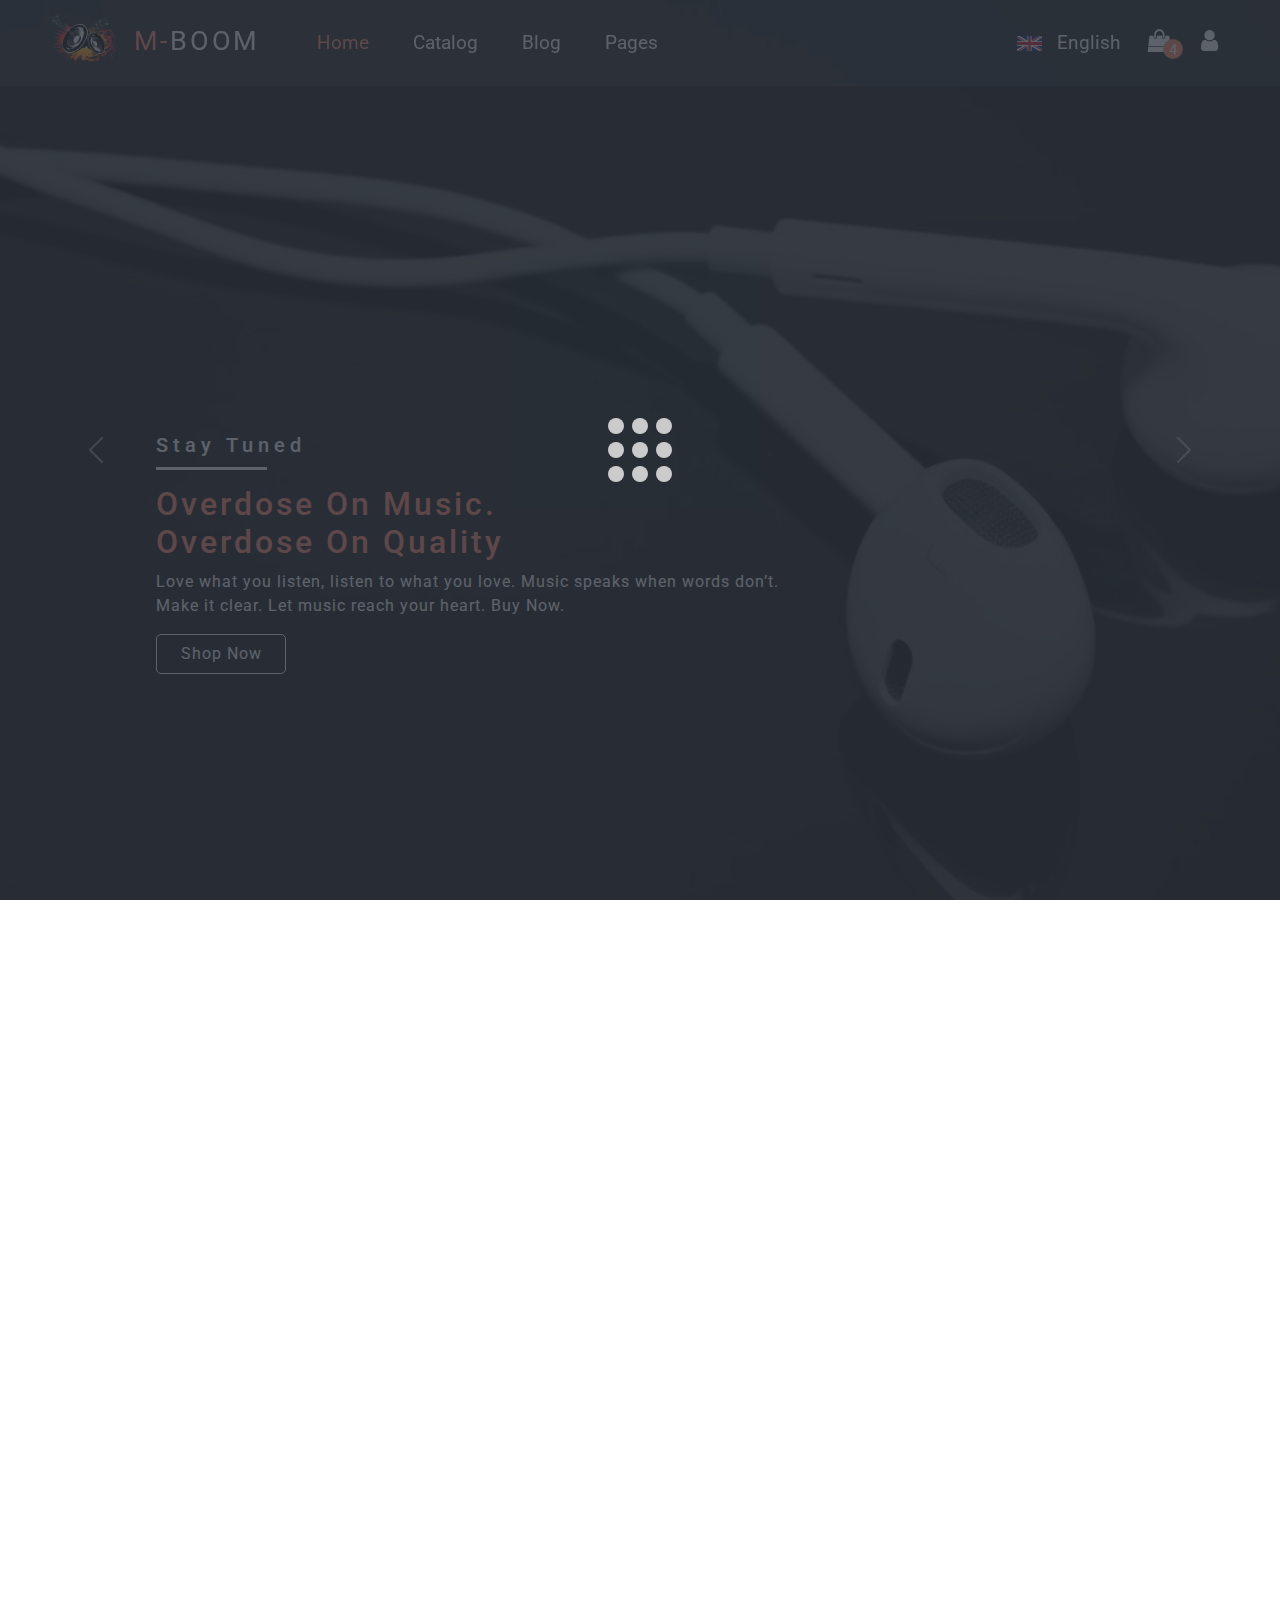
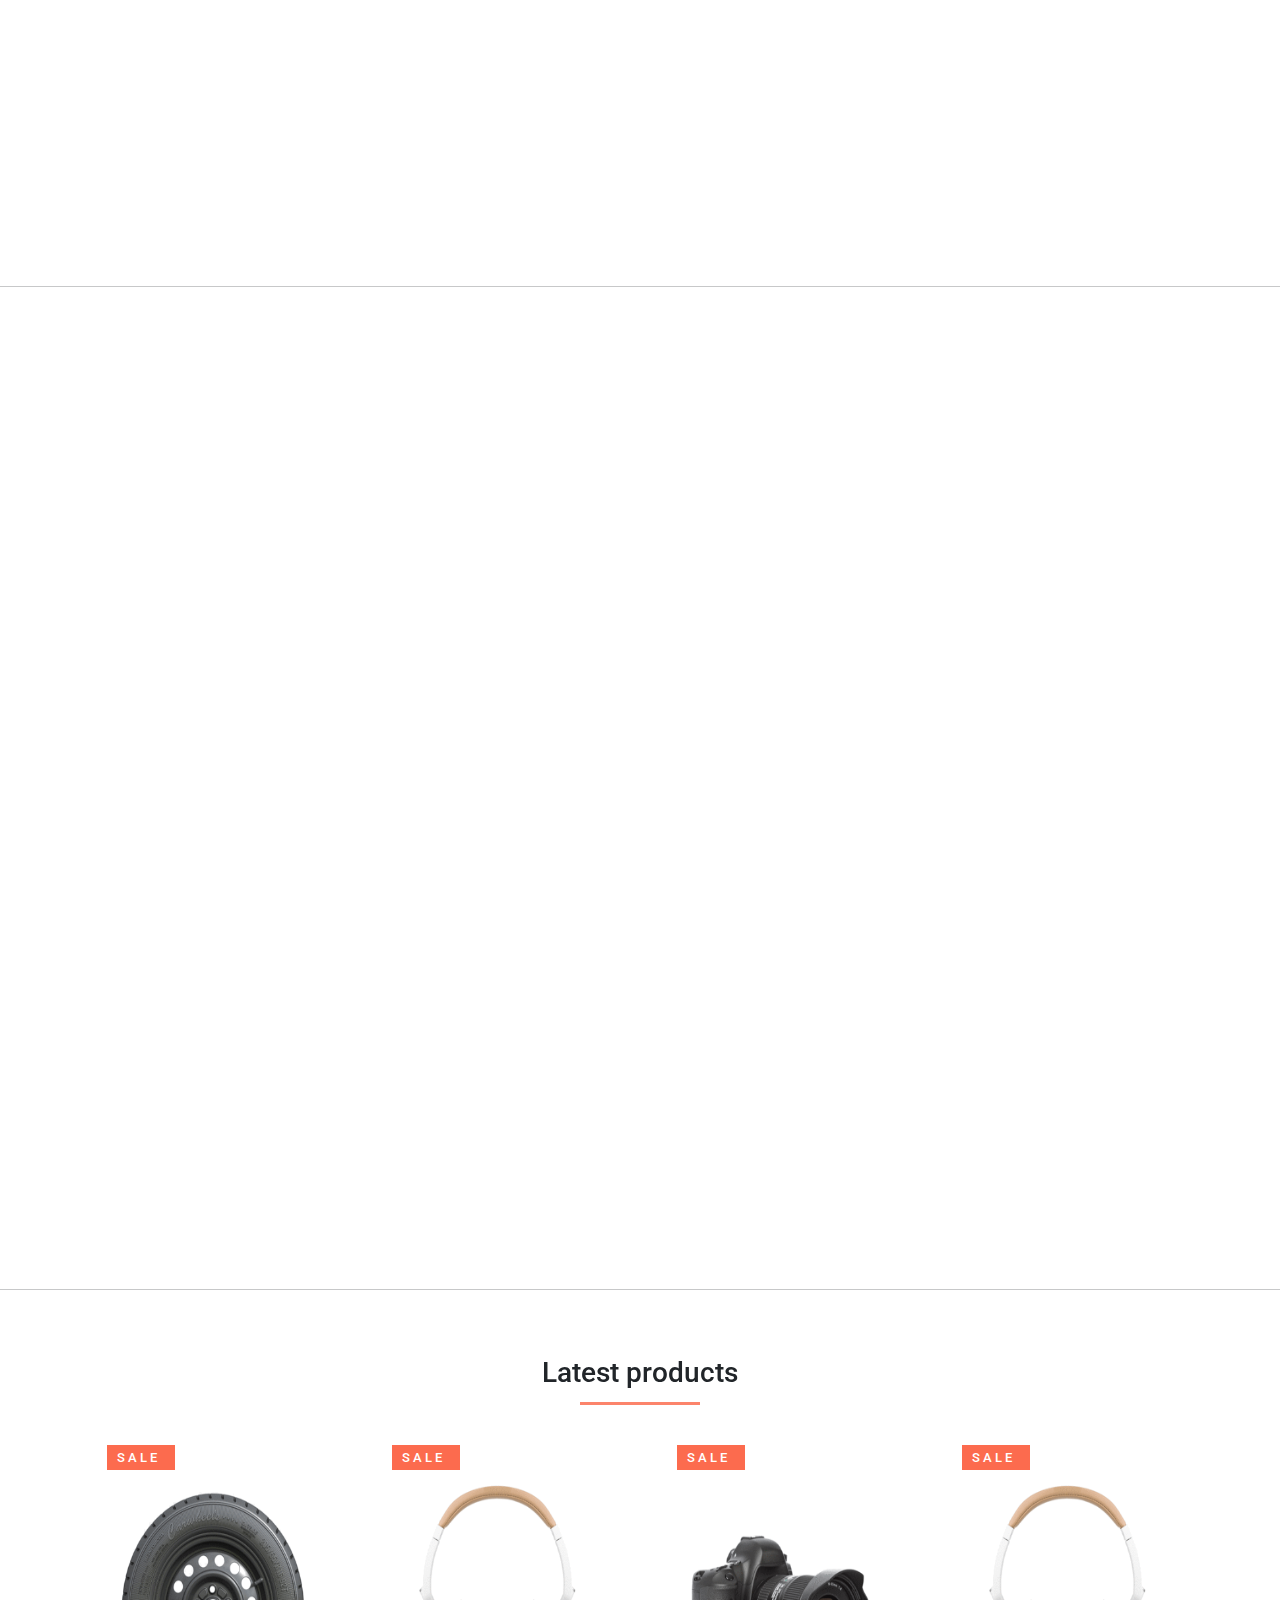
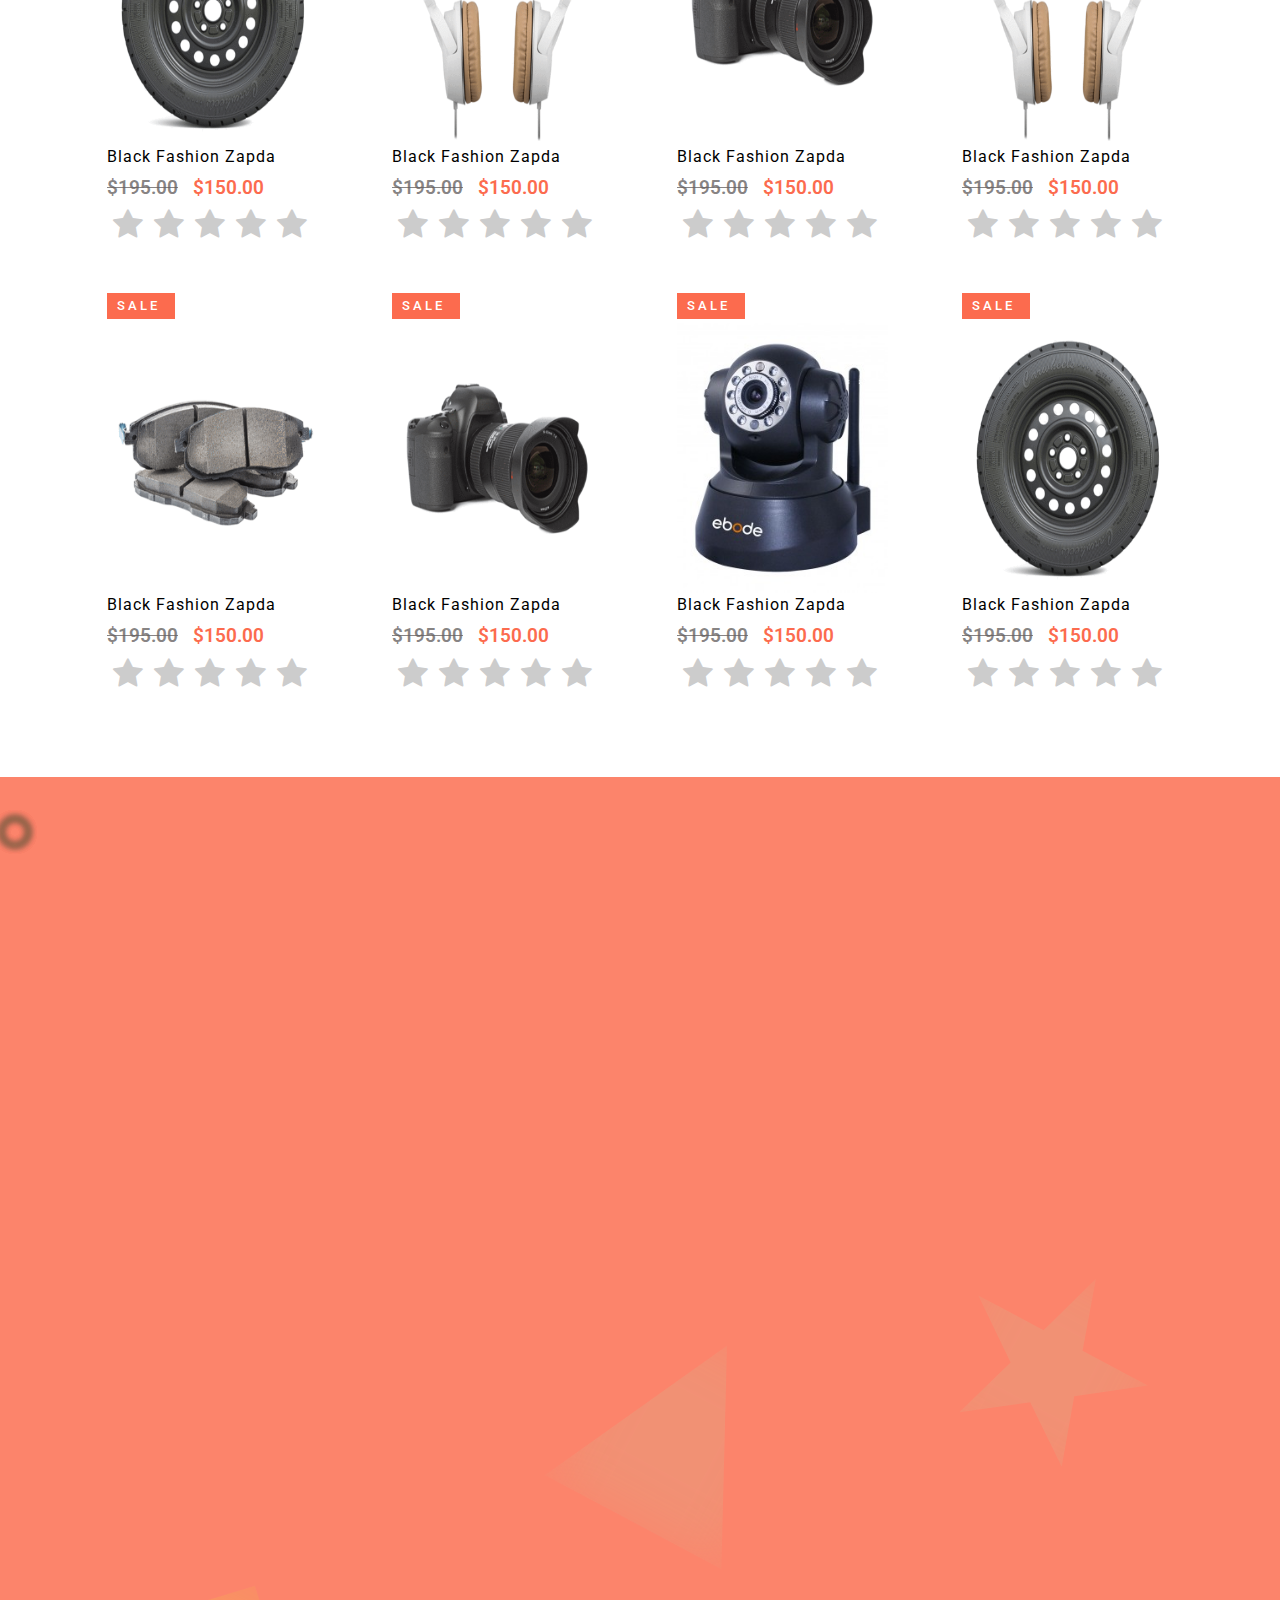
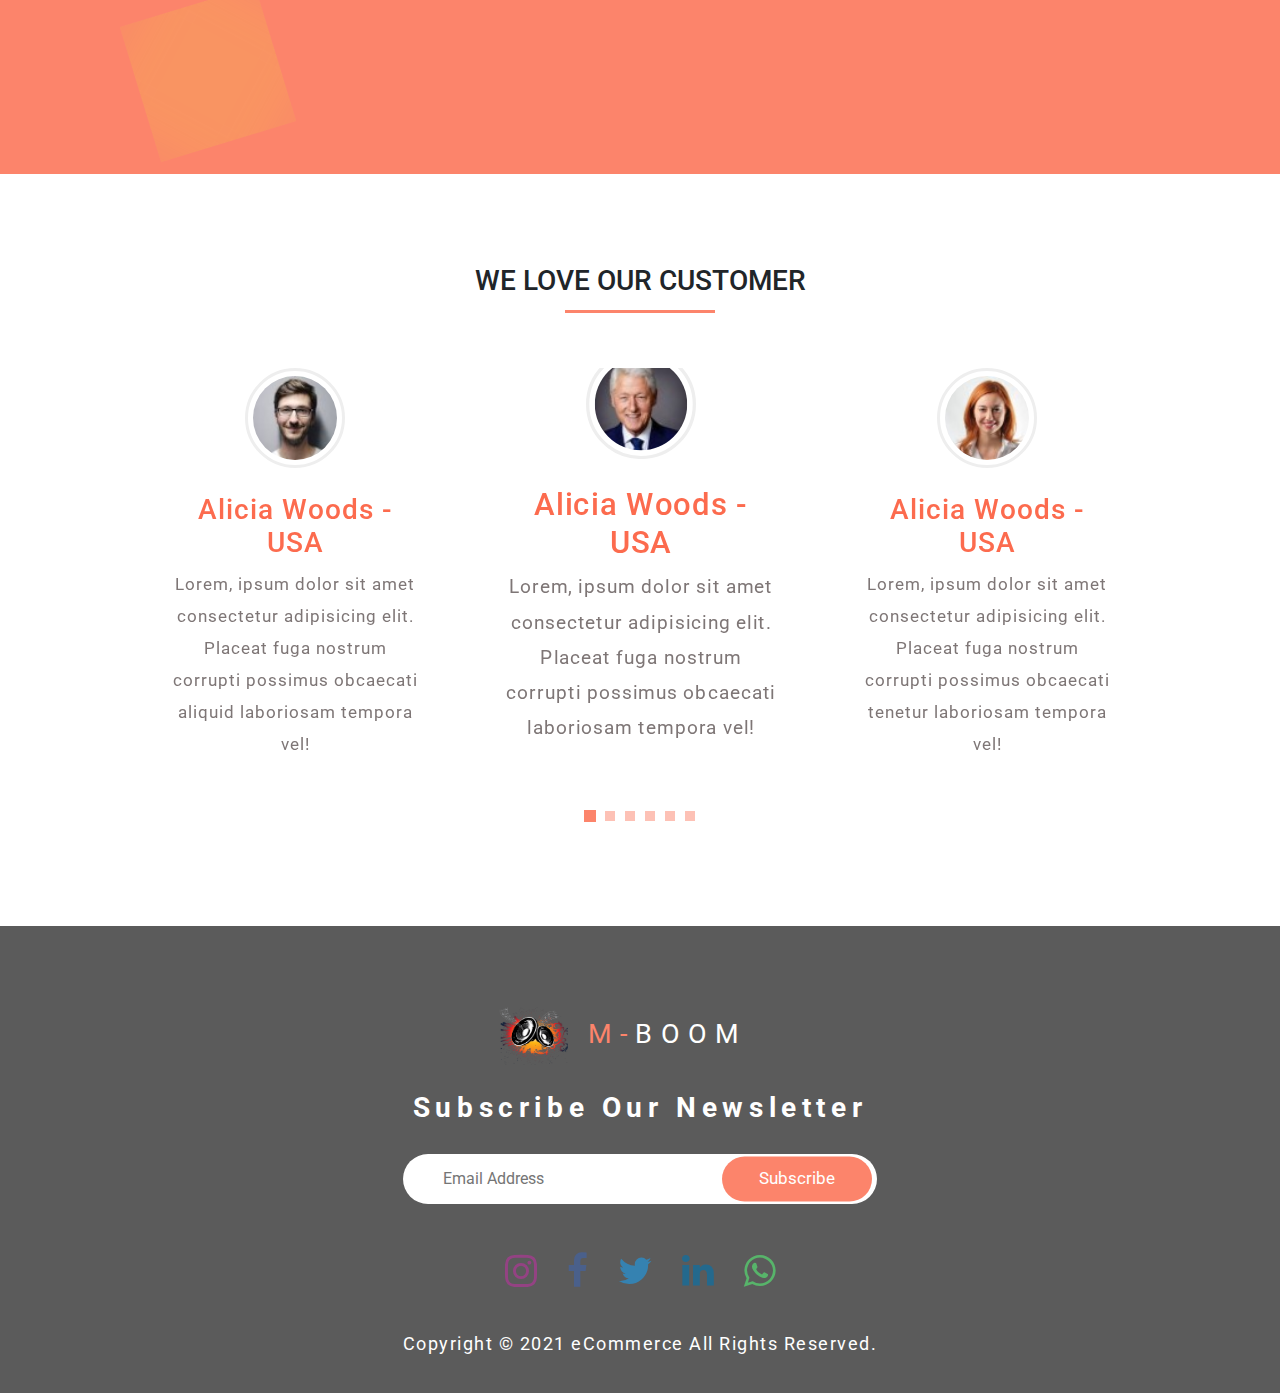
<file: index.html>
<!DOCTYPE html>
<html lang="en">

<head>
    <meta charset="UTF-8">
    <title>Title</title>
    <link rel="stylesheet" href="css/bootstrap.min.css">
    <link rel="shortcut icon" type="image/png" href="img/shortcut/3.png"/>
    <link rel="stylesheet" href="css/normalize.css">
    <meta name="viewport" content="width=device-width, initial-scale=1.0">
    <link href="https://fonts.googleapis.com/css2?family=Roboto:ital,wght@0,300;0,400;1,300;1,400&display=swap"
        rel="stylesheet">
    <link rel="stylesheet" href="css/font-awesome.min.css">
    <link rel="stylesheet" href="css/aos.css">
    <link rel="stylesheet" href="css/animate.css">
    <link rel="stylesheet" href="css/animate.min.css">
    <link rel="stylesheet" href="css/slick.css">
    <link rel="stylesheet" href="css/style.css">
</head>
<body>
<!--    load page-->
<div class="loader-body">
    <div class="lds-grid"><div></div><div></div><div></div><div></div><div></div><div></div><div></div><div></div><div></div></div>
</div>

<!--end load page-->
    <!--start navbar-->
    <nav class="navbar navbar-expand-lg " style="background-color: rgba(47,54,64,0.38); ">
        <div class="container-fluid" style="width: 95%;">
            <div class="d-block d-lg-none">
                <div class="icon-list-navbar">
                    <i class="fa fa-bars" aria-hidden="true"></i>
                </div>
            </div>
            <a class="navbar-brand" href="index.html" style="font-size: 27px;letter-spacing:0.1em;margin-right: 40px">
              <img src="img/shortcut/3.png" style="width: 80px;height: 60px">
               <span style="color: #fc846b">M-</span>BOOM
            </a>
            <a class="d-block d-lg-none" style="position: relative">
                <i class="fa fa-shopping-bag" style="color: white;font-size: 27px;"></i>
                <small style="left:20px;bottom: -5px;text-align: center ;position: absolute;background-color: #fc846b; color: white;width: 20px;height: 20px;border-radius: 50%">4</small>
            </a>
            <div class="small-nav d-block d-lg-none" >
                <div class="small-list-navbar">
                </div>
                <div class="close-navbar-small">
                    <i class="fa fa-close"></i>
                </div>
            </div>
            <div class="collapse  navbar-collapse" id="navbarSupportedContent">
                <div class="clone-nav   navbar-collapse">
                    <ul class="navbar-nav main-list-navbar  me-auto mb-2 mb-lg-0">
                        <li class="nav-item d-block d-lg-none">
                            <a class="navbar-brand" href="index.html" style="font-size: 27px;letter-spacing:0.1em;margin-right: 40px">
                                <img src="img/shortcut/3.png" style="width: 80px;height: 60px">
                                <span style="color: #fc846b">M-</span>BOOM
                            </a>
                        </li><hr class="d-block d-lg-none">
                        <li class="nav-item">
                            <a class="nav-link active" aria-current="page" href="index.html">Home</a>
                        </li><hr class="d-block d-lg-none">
                        <li class="nav-item dropdown ">
                            <a class="nav-link d-none d-lg-block" href="category.html"  role="button" 
                                aria-expanded="false">
                                Catalog
                            </a>
                            <a class="nav-link d-block d-lg-none" href="category.html"  role="button" data-bs-toggle="dropdown"
                            aria-expanded="false">
                            Catalog 
                        </a>
                            <ul class="dropdown-menu category-list">
                                <div class="row">
                                    <div class="col-md"  style="padding:30px">
                                        <h5>BLUETOOTH EARBUD</h5>
                                        <li><a class="dropdown-item" href="#" style="font-size: 14px">Bluetooth Earphone</a></li>
                                        <li><a class="dropdown-item" href="#" style="font-size: 14px">Portable Earphone</a></li>
                                        <li><a class="dropdown-item" href="#" style="font-size: 14px">V45 Earphone</a></li>
                                        <li><a class="dropdown-item" href="#" style="font-size: 14px">M12 Earbud</a></li>
                                        <li><a class="dropdown-item" href="#" style="font-size: 14px"> XO1 Earbud</a></li>
                                    </div>
                                    <div class="col-md"  style="padding:30px">
                                        <h5>IN-EAR</h5>
                                        <li><a class="dropdown-item" href="#" style="font-size: 14px">Comfort Earphone</a></li>
                                        <li><a class="dropdown-item" href="#" style="font-size: 14px">Slick Earphone</a></li>
                                        <li><a class="dropdown-item" href="#" style="font-size: 14px">V50 Earphone</a></li>
                                        <li><a class="dropdown-item" href="#" style="font-size: 14px">Scrutt Earbud</a></li>
                                        <li><a class="dropdown-item" href="#" style="font-size: 14px"> Brozzo Earbud</a></li>
                                    </div>
                                    <div class="col-md"  style="padding:30px">
                                        <h5>SPORTS EARBUD</h5>
                                        <li><a class="dropdown-item" href="#" style="font-size: 14px">In-Ear Earphone</a></li>
                                        <li><a class="dropdown-item" href="#" style="font-size: 14px">Trendy Earbud</a></li>
                                        <li><a class="dropdown-item" href="#" style="font-size: 14px">Wireless Earbud</a></li>
                                        <li><a class="dropdown-item" href="#" style="font-size: 14px">Fossils Earbud</a></li>
                                        <li><a class="dropdown-item" href="#" style="font-size: 14px"> Beast Earbud</a></li>
                                    </div>
                                    <div class="col-md"  style="padding:30px">
                                        <h5>BLUETOOTH EARBUD</h5>
                                        <li><a class="dropdown-item" href="#" style="font-size: 14px">Bluetooth Earphone</a></li>
                                        <li><a class="dropdown-item" href="#" style="font-size: 14px">Portable Earphone</a></li>
                                        <li><a class="dropdown-item" href="#" style="font-size: 14px">V45 Earphone</a></li>
                                        <li><a class="dropdown-item" href="#" style="font-size: 14px">M12 Earbud</a></li>
                                        <li><a class="dropdown-item" href="#" style="font-size: 14px"> XO1 Earbud</a></li>
                                    </div>
                                    <div class="col-md"  style="padding:30px">
                                        <h5>SPORTS EARBUD</h5>
                                        <li><a class="dropdown-item" href="#" style="font-size: 14px">In-Ear Earphone</a></li>
                                        <li><a class="dropdown-item" href="#" style="font-size: 14px">Trendy Earbud</a></li>
                                        <li><a class="dropdown-item" href="#" style="font-size: 14px">Wireless Earbud</a></li>
                                        <li><a class="dropdown-item" href="#" style="font-size: 14px">Fossils Earbud</a></li>
                                        <li><a class="dropdown-item" href="#" style="font-size: 14px"> Beast Earbud</a></li>
                                    </div>
                                </div>
                                <div class="img-navBar d-none d-lg-block ">
                                    <div class="row ">
                                        <div class="col-md" style="margin: 30px">
                                            <img src="img/navbar/1.png" style="width: 100%;height: 210px">
                                        </div>
                                        <div class="col-md" style="margin: 30px">
                                            <img src="img/navbar/2.png" style="width: 100%;height: 210px">
                                        </div>
                                    </div>
                                </div>

                            </ul>
                        </li><hr class="d-block d-lg-none">
                        <li class="nav-item">
                            <a class="nav-link" href="blog.html">Blog</a>
                        </li><hr class="d-block d-lg-none">
                        <li class="nav-item dropdown" style="position: relative">
                            <a class="nav-link " href="#" id="navbarDropdown" role="button" data-bs-toggle="dropdown"
                                aria-expanded="false">
                                Pages
                            </a>
                            <ul class="dropdown-menu local-list" >
                                        <li><a class="dropdown-item" href="#">About</a></li><hr style="margin: 5px">
                                        <li><a class="dropdown-item" href="#">Services</a></li><hr style="margin: 5px">
                                        <li><a class="dropdown-item" href="#">Faq</a></li><hr style="margin: 5px">
                                        <li><a class="dropdown-item" href="#">Contact</a></li>

                            </ul>
                        </li><hr class="d-block d-lg-none">
                    </ul>
                    <div class="right-navbar">
                        <div class="col-md">
                            <div class="language d-none d-lg-block">
                                <ul class="navbar-nav me-auto mb-2 mb-lg-0" style="display: flex;align-items: center">
                                    <li class="nav-item dropdown" style="position: relative;">
                                        <a class="nav-link " href="#" id="navbarDropdown" style="color: white;"
                                            role="button" data-bs-toggle="dropdown" aria-expanded="false">
                                             <img src="img/language/en.jpg" style="width: 25px ; height: 15px;margin-right: 10px">
                                            English
                                        </a>
                                        <ul class="dropdown-menu local-list" >
                                            <div class="row">
                                                <div class="col-md">
                                                    <li><a class="dropdown-item" href="#">
                                                        <img src="img/language/arabic-icon-9.jpg" style="width: 25px ; height: 20px;margin-right: 10px">
                                                        Arabic
                                                    </a></li>
                                                    <li><a class="dropdown-item" href="#">
                                                        <img src="img/language/fr.png" style="width: 25px ; height: 20px;margin-right: 10px">
                                                        French
                                                    </a></li>
                                                </div>
                                            </div>
                                        </ul>
                                    </li>
                                    <li class="nav-item" style="margin-left: 10px">
                                        <a  href="#" style="position: relative">
                                            <i class="fa fa-shopping-bag" style="color: white;font-size: 23px;"></i>
                                            <small style="left:15px;bottom: -5px;text-align: center ;position: absolute;background-color: #fc846b; color: white;width: 20px;height: 20px;border-radius: 50%">4</small>
                                        </a>
                                    </li>
                                    <li class="nav-item" style="margin-left: 12px">
                                        <a class="nav-link active" style="color: white;" aria-current="page"
                                            href="login.html"><i class="fa fa-user" style="font-size: 24px"></i></a>
                                    </li>
                                </ul>
                            </div>
                            <div class="language d-block d-lg-none">
                                <ul class="navbar-nav me-auto mb-2 mb-lg-0" style="display: flex ">
                                    <li class="nav-item dropdown" style="position: relative;">
                                        <a class="nav-link " href="#" id="navbarDropdown" style="color: white;"
                                           role="button" data-bs-toggle="dropdown" aria-expanded="false">
                                            <img src="img/language/en.jpg" style="width: 25px ; height: 15px;margin-right: 10px">
                                            English
                                        </a>
                                        <ul class="dropdown-menu local-list" >
                                            <div class="row">
                                                <div class="col-md">
                                                    <li><a class="dropdown-item" href="#">
                                                        <img src="img/language/arabic-icon-9.jpg" style="width: 25px ; height: 20px;margin-right: 10px">
                                                        Arabic
                                                    </a></li>
                                                    <li><a class="dropdown-item" href="#">
                                                        <img src="img/language/fr.png" style="width: 25px ; height: 20px;margin-right: 10px">
                                                        French
                                                    </a></li>
                                                </div>
                                            </div>
                                        </ul>
                                    </li>
                                    <li class="nav-item" style="margin-left: 12px">
                                        <a class="nav-link active" style="color: white;" aria-current="page"
                                           href="login.html"><i class="fa fa-user" style="font-size: 24px;margin-right: 10px" ></i> LogIn</a>
                                    </li>
                                </ul>
                            </div>
                        </div>
                    </div>
                </div>

            </div>
        </div>
    </nav>
    <!--end navbar-->
    <!--start header-->
    <div id="carouselExampleFade" class="carousel slide carousel-fade" data-bs-ride="carousel">
        <div class="carousel-inner">
            <div class="carousel-item active">
                <div class="overflow-header"></div>
                <div class="img-header1"></div>
                <div class="carousel-caption ">
                    <div class="content-text">
                        <h5 class=" wow animate__fadeInLeft" data-wow-duration="1.5s">Stay Tuned
                        </h5>
                        <h2 class=" wow animate__fadeInLeft" data-wow-delay="0.2s" data-wow-duration="1.5s">Overdose On
                            Music. <br>Overdose On Quality</h2>
                        <p class=" wow animate__fadeInLeft" data-wow-delay="0.4s" data-wow-duration="1.5s">Love what you
                            listen, listen to what you love. Music speaks when words don’t.<br> Make it clear. Let music
                            reach your heart. Buy Now.</p>
                        <button class="btn-shop  wow animate__fadeInLeft" data-wow-delay="0.8s"
                            data-wow-duration="1.5s">Shop Now</button>
                    </div>
                </div>
            </div>
            <div class="carousel-item">
                <div class="overflow-header"></div>
                <div class="img-header2"></div>
                <div class="carousel-caption d-none d-md-block">
                    <div class="content-text">
                        <h5 class=" wow animate__fadeInLeft" data-wow-duration="1.5s">Feel The Rhythm
                        </h5>
                        <h2 class=" wow animate__fadeInLeft" data-wow-delay="0.2s" data-wow-duration="1.5s">Spark Up
                            Your Passion With <br> Good Music. </h2>
                        <p class=" wow animate__fadeInLeft" data-wow-delay="0.4s" data-wow-duration="1.5s">Experience
                            the decibels like your ears deserve to. Safe for the ears, good for the heart. A treat to
                            your ears.</p>
                        <button class="btn-shop  wow animate__fadeInLeft" data-wow-delay="0.8s"
                            data-wow-duration="1.5s">Buy Now</button>
                    </div>

                </div>
            </div>
            <div class="carousel-item">
                <div class="overflow-header"></div>
                <div class="img-header3"></div>
                <div class="carousel-caption d-none d-md-block">
                    <div class="content-text">
                        <h5 class=" wow animate__fadeInLeft" data-wow-duration="1.5s">Sing Along
                        </h5>
                        <h2 class=" wow animate__fadeInLeft" data-wow-delay="0.2s" data-wow-duration="1.5s">Inspired
                            Design & Quality <br> Sound With Beats </h2>
                        <p class=" wow animate__fadeInLeft" data-wow-delay="0.4s" data-wow-duration="1.5s">Headphones so
                            good, you will not want to take it off. Leaving home without<br> headphones would be a
                            mistake.</p>
                        <button class="btn-shop  wow animate__fadeInLeft" data-wow-delay="0.8s"
                            data-wow-duration="1.5s">Buy Now</button>
                    </div>
                </div>
            </div>
        </div>
        <button class="carousel-control-prev" type="button" data-bs-target="#carouselExampleFade" data-bs-slide="prev">
            <span class="carousel-control-prev-icon" aria-hidden="true">
            </span>
            <span class="visually-hidden">Previous</span>
        </button>
        <button class="carousel-control-next" type="button" data-bs-target="#carouselExampleFade" data-bs-slide="next">
            <span class="carousel-control-next-icon" aria-hidden="true">
            </span>
            <span class="visually-hidden">Next</span>
        </button>
    </div>
    <!--end header-->
    <!-- start about one -->
    <div class="about">
        <div class="container">
            <div class="row">
                <div class="col-md"  data-aos="fade-up" data-aos-duration="1000">
                    <div class="img-about">
                        <img src="img/globalImg/1.png" alt="">
                    </div>
                </div>
                <div class="col-md" data-aos="fade-up" data-aos-duration="1000">
                    <div class="content-text" >
                        <h5>Simply awesome</h5>
                        <h2>Amazing music gadgets <br>for music lovers</h2>
                        <p>Sed viverra ipsum nunc aliquet bibendum. Viverra ipsum nunc aliquet bibendum enim facilisis
                            gravida neque. Imperdiet massa tincidunt nunc pulvinar sapien et ligula ullamcorper.</p>
                        <button class="btn-shop">Buy Now</button>
                    </div>
                </div>
            </div>
        </div>
    </div>
    <hr>
    <div class="about">
        <div class="container">
            <div class="row">

                <div class="col-md" data-aos="fade-up" data-aos-duration="1000">
                    <div class="content-text">
                        <h5>Long lasting comfort</h5>
                        <h2>High-Quality Sound <br>True Wireless Earbuds</h2>
                        <p>Morbi quis commodo odio aenean. Adipiscing diam donec adipiscing tristique. Sit amet aliquam
                            id diam maecenas ultricies mi eget.</p>
                        <button class="btn-shop">Buy Now</button>
                    </div>
                </div>
                <div class="col-md" data-aos="fade-up">
                    <div class="img-about">
                        <img src="img/globalImg/2.jpg" alt="" style="float: right" data-aos-duration="1000">
                    </div>
                </div>
            </div>
        </div>
    </div>
    <hr>
    <!-- end about one -->
    <!-- start latest products -->
    <div class="latest-prodect">
        <div class="container">
            <h3>Latest products</h3>
            <div class="row">
                <div class="col-md-4 col-sm-6 col-lg-3">
                    <div class="card-product">
                        <div class="img-product">
                            <img src="img/products/c1.png" class="img-original" alt="">
                            <img src="img/products/c2.jfif" class="img-replace" alt="">
                            <div class="like-product" target="like-product">
                                <a href="#"><i class="fa fa-random" aria-hidden="true"></i></a>
                                <a href="#"><i class="fa fa-heart" aria-hidden="true"></i></a>
                                <a href="#"><i class="fa fa-search" aria-hidden="true"></i></a>
                            </div>
                            <div class="add-cart">
                                <a href="#" target="add-cart">ADD TO CART</a>
                            </div>
                        </div>
                        <div class="title-product">
                            <a href="#">Black Fashion Zapda</a>
                        </div>
                        <div class="price">
                            <span class="original-price">$195.00</span>
                            <span class="new-price">$150.00</span>
                        </div>
                        <div class="status-product">
                            <span>sale</span>
                        </div>
                        <div class="rate">
                            <section class='rating-widget'>
                                <!-- Rating Stars Box -->
                                <div class='rating-stars text-center'>
                                    <ul id='stars'>
                                        <li class='star' title='Poor' data-value='1'>
                                            <i class='fa fa-star fa-fw'></i>
                                        </li>
                                        <li class='star' title='Fair' data-value='2'>
                                            <i class='fa fa-star fa-fw'></i>
                                        </li>
                                        <li class='star' title='Good' data-value='3'>
                                            <i class='fa fa-star fa-fw'></i>
                                        </li>
                                        <li class='star' title='Excellent' data-value='4'>
                                            <i class='fa fa-star fa-fw'></i>
                                        </li>
                                        <li class='star' title='WOW!!!' data-value='5'>
                                            <i class='fa fa-star fa-fw'></i>
                                        </li>
                                    </ul>
                                </div>
                            </section>
                        </div>
                    </div>
                </div>
                <div class="col-md-4 col-sm-6 col-lg-3">
                    <div class="card-product">
                        <div class="img-product">
                            <img src="img/products/sou2.png" class="img-original" alt="">
                            <img src="img/products/sou1.png" class="img-replace" alt="">
                            <div class="like-product" target="like-product">
                                <a href="#"><i class="fa fa-random" aria-hidden="true"></i></a>
                                <a href="#"><i class="fa fa-heart" aria-hidden="true"></i></a>
                                <a href="#"><i class="fa fa-search" aria-hidden="true"></i></a>
                            </div>
                            <div class="add-cart">
                                <a href="#" target="add-cart">ADD TO CART</a>
                            </div>
                        </div>
                        <div class="title-product">
                            <a href="#">Black Fashion Zapda</a>
                        </div>
                        <div class="price">
                            <span class="original-price">$195.00</span>
                            <span class="new-price">$150.00</span>
                        </div>
                        <div class="status-product">
                            <span>sale</span>
                        </div>
                        <div class="rate">
                            <section class='rating-widget'>
                                <!-- Rating Stars Box -->
                                <div class='rating-stars text-center'>
                                    <ul id='stars'>
                                        <li class='star' title='Poor' data-value='1'>
                                            <i class='fa fa-star fa-fw'></i>
                                        </li>
                                        <li class='star' title='Fair' data-value='2'>
                                            <i class='fa fa-star fa-fw'></i>
                                        </li>
                                        <li class='star' title='Good' data-value='3'>
                                            <i class='fa fa-star fa-fw'></i>
                                        </li>
                                        <li class='star' title='Excellent' data-value='4'>
                                            <i class='fa fa-star fa-fw'></i>
                                        </li>
                                        <li class='star' title='WOW!!!' data-value='5'>
                                            <i class='fa fa-star fa-fw'></i>
                                        </li>
                                    </ul>
                                </div>
                            </section>
                        </div>
                    </div>
                </div>
                <div class="col-md-4 col-sm-6 col-lg-3">
                    <div class="card-product">
                        <div class="img-product">
                            <img src="img/products/cam1.jfif" class="img-original" alt="">
                            <img src="img/products/cam2.png" class="img-replace" alt="">
                            <div class="like-product" target="like-product">
                                <a href="#"><i class="fa fa-random" aria-hidden="true"></i></a>
                                <a href="#"><i class="fa fa-heart" aria-hidden="true"></i></a>
                                <a href="#"><i class="fa fa-search" aria-hidden="true"></i></a>
                            </div>
                            <div class="add-cart">
                                <a href="#" target="add-cart">ADD TO CART</a>
                            </div>
                        </div>
                        <div class="title-product">
                            <a href="#">Black Fashion Zapda</a>
                        </div>
                        <div class="price">
                            <span class="original-price">$195.00</span>
                            <span class="new-price">$150.00</span>
                        </div>
                        <div class="status-product">
                            <span>sale</span>
                        </div>
                        <div class="rate">
                            <section class='rating-widget'>
                                <!-- Rating Stars Box -->
                                <div class='rating-stars text-center'>
                                    <ul id='stars'>
                                        <li class='star' title='Poor' data-value='1'>
                                            <i class='fa fa-star fa-fw'></i>
                                        </li>
                                        <li class='star' title='Fair' data-value='2'>
                                            <i class='fa fa-star fa-fw'></i>
                                        </li>
                                        <li class='star' title='Good' data-value='3'>
                                            <i class='fa fa-star fa-fw'></i>
                                        </li>
                                        <li class='star' title='Excellent' data-value='4'>
                                            <i class='fa fa-star fa-fw'></i>
                                        </li>
                                        <li class='star' title='WOW!!!' data-value='5'>
                                            <i class='fa fa-star fa-fw'></i>
                                        </li>
                                    </ul>
                                </div>
                            </section>
                        </div>
                    </div>
                </div>
                <div class="col-md-4 col-sm-6 col-lg-3">
                    <div class="card-product">
                        <div class="img-product">
                            <img src="img/products/sou2.png" class="img-original" alt="">
                            <img src="img/products/sou1.png" class="img-replace" alt="">
                            <div class="like-product" target="like-product">
                                <a href="#"><i class="fa fa-random" aria-hidden="true"></i></a>
                                <a href="#"><i class="fa fa-heart" aria-hidden="true"></i></a>
                                <a href="#"><i class="fa fa-search" aria-hidden="true"></i></a>
                            </div>
                            <div class="add-cart">
                                <a href="#" target="add-cart">ADD TO CART</a>
                            </div>
                        </div>
                        <div class="title-product">
                            <a href="#">Black Fashion Zapda</a>
                        </div>
                        <div class="price">
                            <span class="original-price">$195.00</span>
                            <span class="new-price">$150.00</span>
                        </div>
                        <div class="status-product">
                            <span>sale</span>
                        </div>
                        <div class="rate">
                            <section class='rating-widget'>
                                <!-- Rating Stars Box -->
                                <div class='rating-stars text-center'>
                                    <ul id='stars'>
                                        <li class='star' title='Poor' data-value='1'>
                                            <i class='fa fa-star fa-fw'></i>
                                        </li>
                                        <li class='star' title='Fair' data-value='2'>
                                            <i class='fa fa-star fa-fw'></i>
                                        </li>
                                        <li class='star' title='Good' data-value='3'>
                                            <i class='fa fa-star fa-fw'></i>
                                        </li>
                                        <li class='star' title='Excellent' data-value='4'>
                                            <i class='fa fa-star fa-fw'></i>
                                        </li>
                                        <li class='star' title='WOW!!!' data-value='5'>
                                            <i class='fa fa-star fa-fw'></i>
                                        </li>
                                    </ul>
                                </div>
                            </section>
                        </div>
                    </div>
                </div>
                <div class="col-md-4 col-sm-6 col-lg-3">
                    <div class="card-product">
                        <div class="img-product">
                            <img src="img/products/5.png" alt="">
                            <div class="like-product" target="like-product">
                                <a href="#"><i class="fa fa-random" aria-hidden="true"></i></a>
                                <a href="#"><i class="fa fa-heart" aria-hidden="true"></i></a>
                                <a href="#"><i class="fa fa-search" aria-hidden="true"></i></a>
                            </div>
                            <div class="add-cart">
                                <a href="#" target="add-cart">ADD TO CART</a>
                            </div>
                        </div>
                        <div class="title-product">
                            <a href="#">Black Fashion Zapda</a>
                        </div>
                        <div class="price">
                            <span class="original-price">$195.00</span>
                            <span class="new-price">$150.00</span>
                        </div>
                        <div class="status-product">
                            <span>sale</span>
                        </div>
                        <div class="rate">
                            <section class='rating-widget'>
                                <!-- Rating Stars Box -->
                                <div class='rating-stars text-center'>
                                    <ul id='stars'>
                                        <li class='star' title='Poor' data-value='1'>
                                            <i class='fa fa-star fa-fw'></i>
                                        </li>
                                        <li class='star' title='Fair' data-value='2'>
                                            <i class='fa fa-star fa-fw'></i>
                                        </li>
                                        <li class='star' title='Good' data-value='3'>
                                            <i class='fa fa-star fa-fw'></i>
                                        </li>
                                        <li class='star' title='Excellent' data-value='4'>
                                            <i class='fa fa-star fa-fw'></i>
                                        </li>
                                        <li class='star' title='WOW!!!' data-value='5'>
                                            <i class='fa fa-star fa-fw'></i>
                                        </li>
                                    </ul>
                                </div>
                            </section>
                        </div>
                    </div>
                </div>
                <div class="col-md-4 col-sm-6 col-lg-3">
                    <div class="card-product">
                        <div class="img-product">
                            <img src="img/products/cam1.jfif" class="img-original" alt="">
                            <img src="img/products/cam2.png" class="img-replace" alt="">
                            <div class="like-product" target="like-product">
                                <a href="#"><i class="fa fa-random" aria-hidden="true"></i></a>
                                <a href="#"><i class="fa fa-heart" aria-hidden="true"></i></a>
                                <a href="#"><i class="fa fa-search" aria-hidden="true"></i></a>
                            </div>
                            <div class="add-cart">
                                <a href="#" target="add-cart">ADD TO CART</a>
                            </div>
                        </div>
                        <div class="title-product">
                            <a href="#">Black Fashion Zapda</a>
                        </div>
                        <div class="price">
                            <span class="original-price">$195.00</span>
                            <span class="new-price">$150.00</span>
                        </div>
                        <div class="status-product">
                            <span>sale</span>
                        </div>
                        <div class="rate">
                            <section class='rating-widget'>
                                <!-- Rating Stars Box -->
                                <div class='rating-stars text-center'>
                                    <ul id='stars'>
                                        <li class='star' title='Poor' data-value='1'>
                                            <i class='fa fa-star fa-fw'></i>
                                        </li>
                                        <li class='star' title='Fair' data-value='2'>
                                            <i class='fa fa-star fa-fw'></i>
                                        </li>
                                        <li class='star' title='Good' data-value='3'>
                                            <i class='fa fa-star fa-fw'></i>
                                        </li>
                                        <li class='star' title='Excellent' data-value='4'>
                                            <i class='fa fa-star fa-fw'></i>
                                        </li>
                                        <li class='star' title='WOW!!!' data-value='5'>
                                            <i class='fa fa-star fa-fw'></i>
                                        </li>
                                    </ul>
                                </div>
                            </section>
                        </div>
                    </div>
                </div>
                <div class="col-md-4 col-sm-6 col-lg-3">
                    <div class="card-product">
                        <div class="img-product">
                            <img src="img/products/9.jpg" alt="">
                            <div class="like-product" target="like-product">
                                <a href="#"><i class="fa fa-random" aria-hidden="true"></i></a>
                                <a href="#"><i class="fa fa-heart" aria-hidden="true"></i></a>
                                <a href="#"><i class="fa fa-search" aria-hidden="true"></i></a>
                            </div>
                            <div class="add-cart">
                                <a href="#" target="add-cart">ADD TO CART</a>
                            </div>
                        </div>
                        <div class="title-product">
                            <a href="#">Black Fashion Zapda</a>
                        </div>
                        <div class="price">
                            <span class="original-price">$195.00</span>
                            <span class="new-price">$150.00</span>
                        </div>
                        <div class="status-product">
                            <span>sale</span>
                        </div>
                        <div class="rate">
                            <section class='rating-widget'>
                                <!-- Rating Stars Box -->
                                <div class='rating-stars text-center'>
                                    <ul id='stars'>
                                        <li class='star' title='Poor' data-value='1'>
                                            <i class='fa fa-star fa-fw'></i>
                                        </li>
                                        <li class='star' title='Fair' data-value='2'>
                                            <i class='fa fa-star fa-fw'></i>
                                        </li>
                                        <li class='star' title='Good' data-value='3'>
                                            <i class='fa fa-star fa-fw'></i>
                                        </li>
                                        <li class='star' title='Excellent' data-value='4'>
                                            <i class='fa fa-star fa-fw'></i>
                                        </li>
                                        <li class='star' title='WOW!!!' data-value='5'>
                                            <i class='fa fa-star fa-fw'></i>
                                        </li>
                                    </ul>
                                </div>
                            </section>
                        </div>
                    </div>
                </div>
                <div class="col-md-4 col-sm-6 col-lg-3">
                    <div class="card-product">
                        <div class="img-product">
                            <img src="img/products/c1.png" class="img-original" alt="">
                            <img src="img/products/c2.jfif" class="img-replace" alt="">
                            <div class="like-product" target="like-product">
                                <a href="#"><i class="fa fa-random" aria-hidden="true"></i></a>
                                <a href="#"><i class="fa fa-heart" aria-hidden="true"></i></a>
                                <a href="#"><i class="fa fa-search" aria-hidden="true"></i></a>
                            </div>
                            <div class="add-cart">
                                <a href="#" target="add-cart">ADD TO CART</a>
                            </div>
                        </div>
                        <div class="title-product">
                            <a href="#">Black Fashion Zapda</a>
                        </div>
                        <div class="price">
                            <span class="original-price">$195.00</span>
                            <span class="new-price">$150.00</span>
                        </div>
                        <div class="status-product">
                            <span>sale</span>
                        </div>
                        <div class="rate">
                            <section class='rating-widget'>
                                <!-- Rating Stars Box -->
                                <div class='rating-stars text-center'>
                                    <ul id='stars'>
                                        <li class='star' title='Poor' data-value='1'>
                                            <i class='fa fa-star fa-fw'></i>
                                        </li>
                                        <li class='star' title='Fair' data-value='2'>
                                            <i class='fa fa-star fa-fw'></i>
                                        </li>
                                        <li class='star' title='Good' data-value='3'>
                                            <i class='fa fa-star fa-fw'></i>
                                        </li>
                                        <li class='star' title='Excellent' data-value='4'>
                                            <i class='fa fa-star fa-fw'></i>
                                        </li>
                                        <li class='star' title='WOW!!!' data-value='5'>
                                            <i class='fa fa-star fa-fw'></i>
                                        </li>
                                    </ul>
                                </div>
                            </section>
                        </div>
                    </div>
                </div>
            </div>
        </div>
    </div>
    <!-- end latest products -->
    <!-- start advanced features -->
    <div class="advanced-features">
        <div class="clip-all-path path1"></div>
        <div class="clip-all-path path2"></div>
        <div class="clip-all-path path3"></div>
        <div class="clip-all-path4 path4"></div>
        <div class="clip-all-circle circle1"></div>
        <div class="clip-all-circle circle2"></div>
        <div class="clip-all-circle circle3"></div>
        <div class="clip-all-circle circle4"></div>
        <div class="clip-all-circle circle5"></div>
        <div class="clip-all-circle circle6"></div>
        <div class="row">
            <div class="col-md" data-aos="fade-up-right"
                 data-aos-anchor-placement="center-bottom" data-aos-duration="900">
                <div class="img-features">
                    <img src="img/feature/1.jpg" alt="">
                    <div class="clip-path"></div>
                </div>
            </div>
            <div class="col-md">
                <div class="text-features" data-aos="fade-up-left"
                     data-aos-anchor-placement="center-bottom" data-aos-duration="900">
                    <h4 class="title-h4">Advanced Features</h4>
                    <h2>Absolute comfort and the best picture</h2>
                    <h3><i class="fa fa-bluetooth" aria-hidden="true"></i>Bluetooth connectivity</h3>
                    <h3><i class="fa fa-link" aria-hidden="true"></i>Wireless headphones</h3>
                    <h3><i class="fa fa-battery-quarter" aria-hidden="true"></i>Long lasting battery</h3>
                    <h3><i class="fa fa-tint" aria-hidden="true"></i>Higher water & dust resistance</h3>
                    <h3><i class="fa fa-microphone" aria-hidden="true"></i>One Touch Control</h3>
                    <h3><i class="fa fa-volume-up" aria-hidden="true"></i>Active noise cancelling</h3>
                    <button>Buy Now</button>
                </div>
            </div>
        </div>
    </div>
    <!-- end advanced features -->
    <!-- start our customer  -->
    <div class="our-customer">
        <div class="container">
            <h3 class="title-customer">WE LOVE OUR CUSTOMER</h3>
                <div class="cards-customer">
                        <div class="cards-cus card1">
                            <div class="img-customer">
                                <img src="img/avatar/1.png" alt="">
                            </div>
                            <div class="text-customer">
                                <h3>Alicia Woods - USA</h3>
                                <p>Lorem, ipsum dolor sit amet consectetur adipisicing elit. Placeat fuga nostrum
                                    corrupti possimus obcaecati laboriosam tempora vel!</p>
                            </div>
                        </div>
                        <div class="cards-cus card1">
                            <div class="img-customer">
                                <img src="img/avatar/2.jpg" alt="">
                            </div>
                            <div class="text-customer">
                                <h3>Alicia Woods - USA</h3>
                                <p>Lorem, ipsum dolor sit amet consectetur adipisicing elit. Placeat fuga nostrum
                                    corrupti possimus obcaecati tenetur laboriosam tempora vel!</p>
                            </div>
                        </div>
                        <div class="cards-cus card1">
                            <div class="img-customer">
                                <img src="img/avatar/3.jpg" alt="">
                            </div>
                            <div class="text-customer">
                                <h3>Alicia Woods - USA</h3>
                                <p>Lorem, ipsum dolor sit amet consectetur adipisicing elit. Placeat fuga nostrum
                                    corrupti
                                    possimus obcaecati aliquid laboriosam tempora vel!</p>
                            </div>
                        </div>
                        <div class="cards-cus card1">
                            <div class="img-customer">
                                <img src="img/avatar/5.jpg" alt="">
                            </div>
                            <div class="text-customer">
                                <h3>Alicia Woods - USA</h3>
                                <p>Lorem, ipsum dolor sit amet consectetur adipisicing elit. Placeat fuga nostrum
                                    corrupti
                                    possimus obcaecati aliquid laboriosam tempora vel!</p>
                            </div>
                        </div>
                        <div class="cards-cus card1">
                            <div class="img-customer">
                                <img src="img/avatar/4.jpg" alt="">
                            </div>
                            <div class="text-customer">
                                <h3>Alicia Woods - USA</h3>
                                <p>Lorem, ipsum dolor sit amet consectetur adipisicing elit. Placeat fuga nostrum
                                    corrupti
                                    possimus obcaecati aliquid sequi laboriosam tempora vel!</p>
                            </div>
                        </div>
                        <div class="cards-cus card1">
                            <div class="img-customer">
                                <img src="img/avatar/5.jpg" alt="">
                            </div>
                            <div class="text-customer">
                                <h3>Alicia Woods - USA</h3>

                                <p>Lorem, ipsum dolor sit amet consectetur adipisicing elit. Placeat fuga nostrum
                                    corrupti
                                    possimus obcaecati aliquid  laboriosam tempora vel!</p>
                            </div>
                        </div>
                </div>
        </div>
    </div>
    <!-- end our customer  -->

    <!-- start footer -->
    <div class="footer">
        <div class="overflow-global"></div>
        <div class="container">
            <div class="main-footer">
                <div class="content-main-footer">
                    <div class="logo-footer">
                        <a class="navbar-brand" href="index.html" style="letter-spacing:0.3em;color:white;font-size: 27px;margin-right: 40px">
                            <img src="img/shortcut/3.png" style="width: 80px;height: 60px">
                            <span style="color: #fc846b">M-</span>BOOM
                        </a>
                    </div>
                    <div class="newsletter">
                        <h3>Subscribe Our Newsletter</h3>
                        <div class="add-email">
                            <input type="email" placeholder="Email Address">
                            <button>Subscribe</button>
                        </div>
                    </div>
                    <div class="social-media">
                        <ul>
                            <li><a href="#"><i class="fa fa-instagram" style="color: #BA339F"></i></a></li>
                            <li><a href="#"><i class="fa fa-facebook" style="color: #4064AC"></i></a></li>
                            <li><a href="#"><i class="fa fa-twitter" style="color: #1C9CEB"></i></a></li>
                            <li><a href="#"><i class="fa fa-linkedin" style="color: #0073AF"></i></a></li>
                            <li><a href="#"><i class="fa fa-whatsapp" style="color: #56F074"></i></a></li>
                        </ul>
                    </div>
                    <div class="footer-bottom">
                        <p>Copyright © 2021 eCommerce All Rights Reserved.</p>
                    </div>
                </div>
            </div>
              
        </div>
    </div>
    <!-- end footer  -->
    <script src="js/jquery-3.6.0.min.js"></script>
    <script src="js/bootstrap.min.js"></script>
    <script src="js/aos.js"></script>
    <script>
        AOS.init();
    </script>
    <script src="js/wow.min.js"></script>
    <script>new WOW().init();</script>
    <script src="js/slick.min.js"></script>
    <script src="js/script.js"></script>
</body>

</html>
</file>
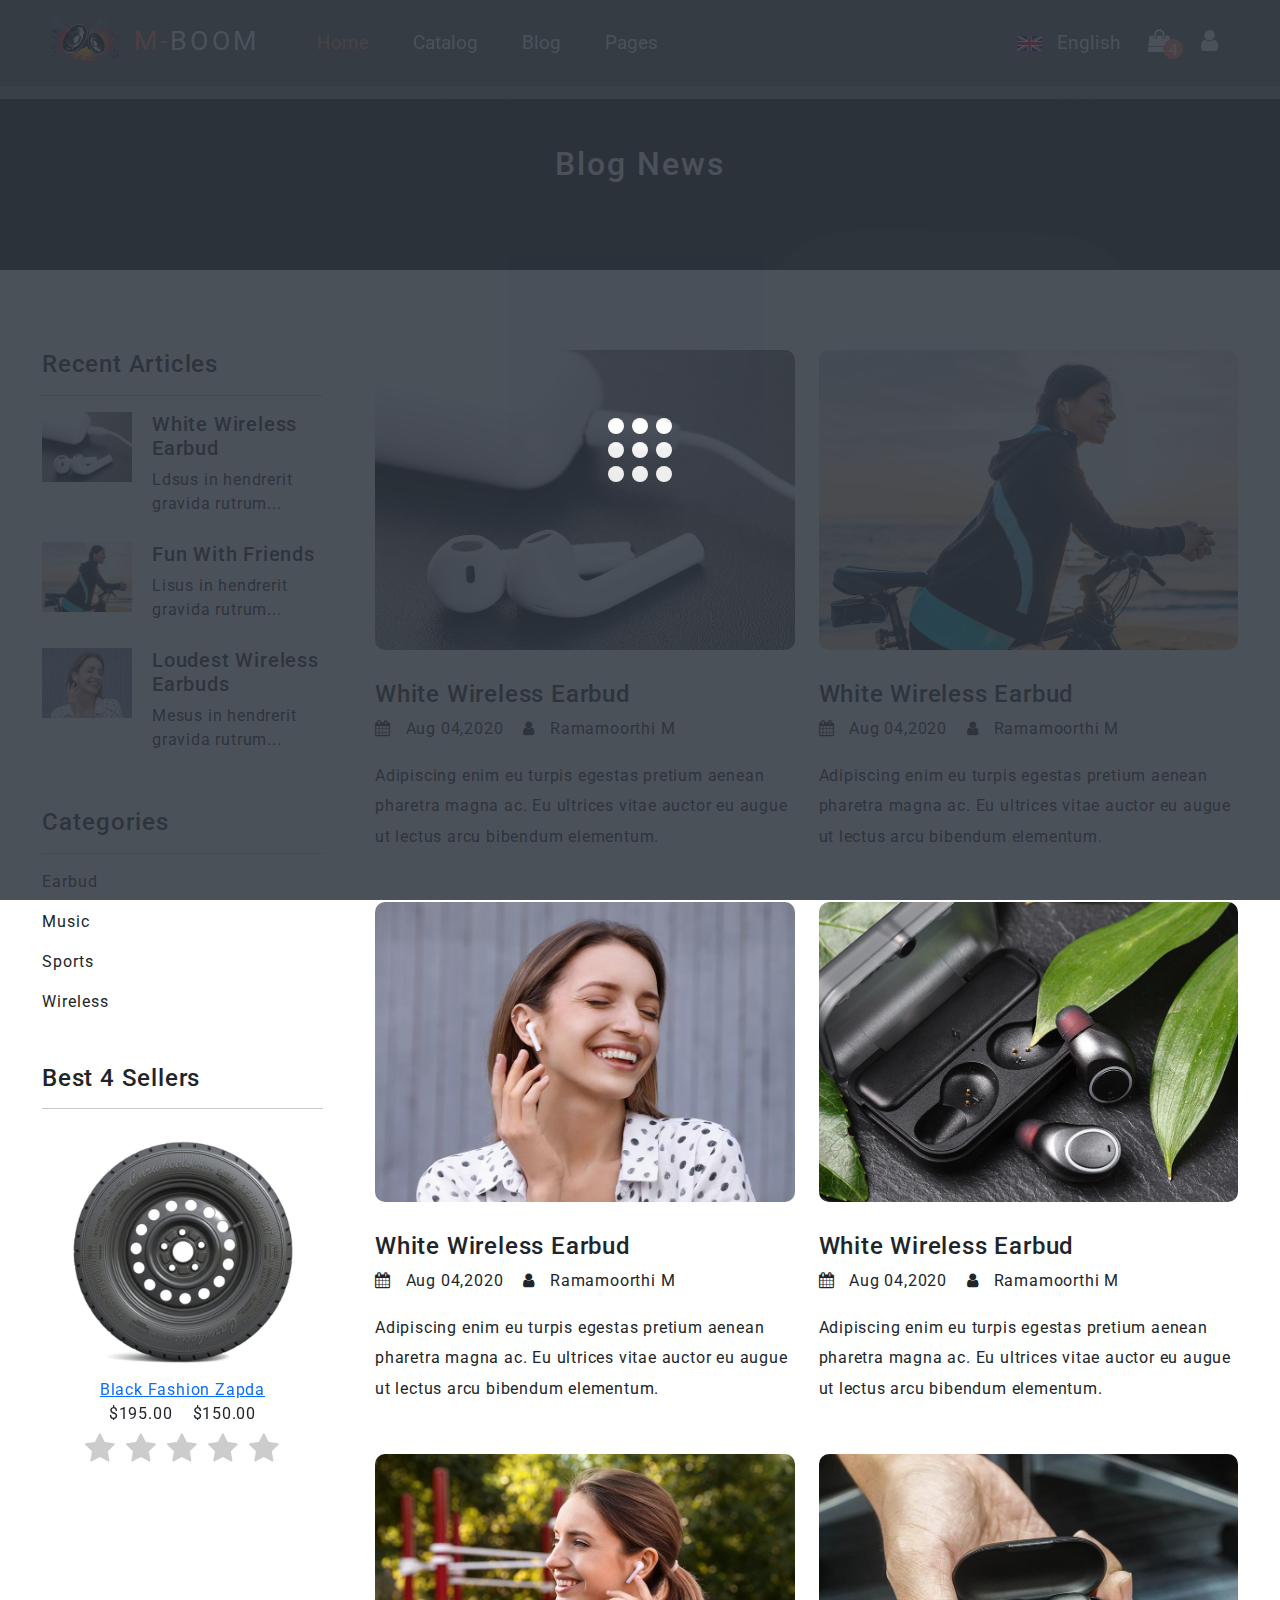
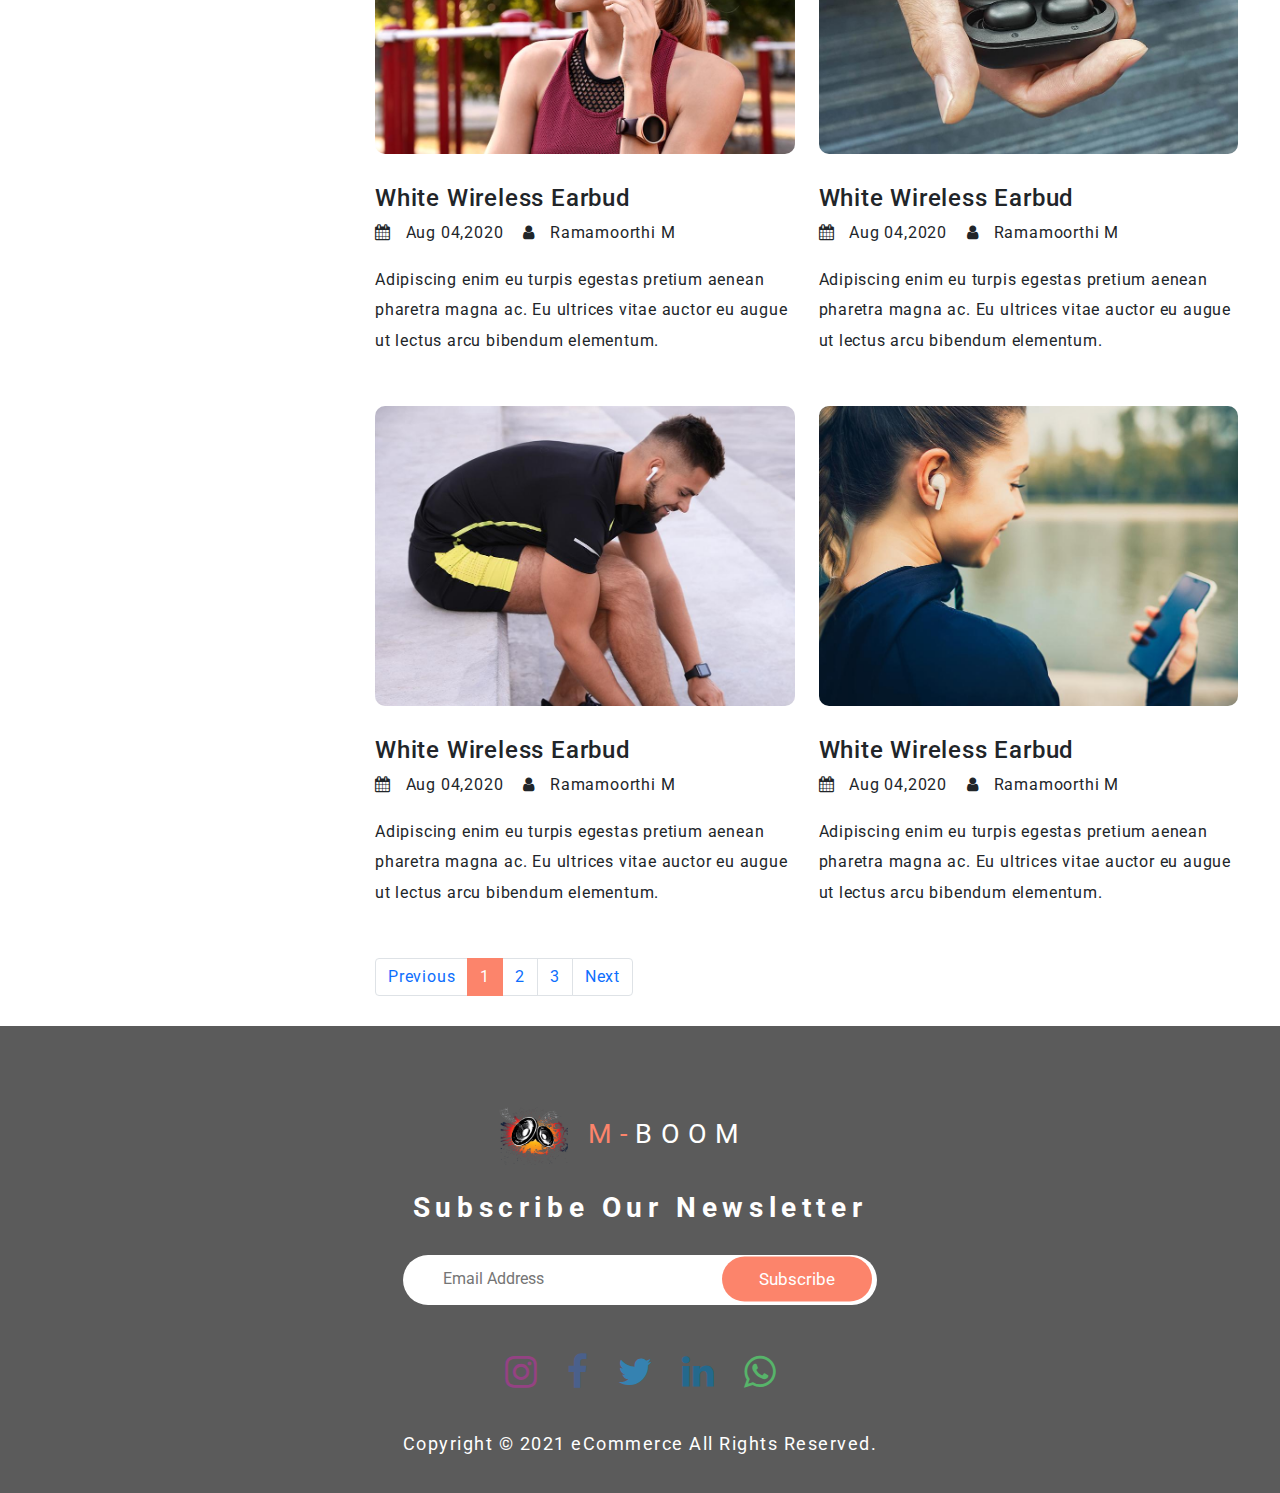
<file: blog.html>
<!DOCTYPE html>
<html lang="en">

<head>
  <meta charset="UTF-8">
  <title>Title</title>
  <link rel="stylesheet" href="css/bootstrap.min.css">
  <link rel="shortcut icon" type="image/png" href="img/shortcut/3.png"/>
  <link rel="stylesheet" href="css/normalize.css">
  <meta name="viewport" content="width=device-width, initial-scale=1.0">
  <link href="https://fonts.googleapis.com/css2?family=Roboto:ital,wght@0,300;0,400;1,300;1,400&display=swap"
        rel="stylesheet">
  <link rel="stylesheet" href="css/font-awesome.min.css">
  <link rel="stylesheet" href="css/aos.css">
  <link rel="stylesheet" href="css/animate.css">
  <link rel="stylesheet" href="css/animate.min.css">
  <link rel="stylesheet" href="css/slick.css">
  <link rel="stylesheet" href="css/style.css">
</head>
<body>
<!--    load page-->
<div class="loader-body">
  <div class="lds-grid"><div></div><div></div><div></div><div></div><div></div><div></div><div></div><div></div><div></div></div>
</div>

<!--end load page-->
<!--start navbar-->
<nav class="navbar navbar-expand-lg " style="background-color: rgba(47,54,64,0.38); ">
  <div class="container-fluid" style="width: 95%;">
    <div class="d-block d-lg-none">
      <div class="icon-list-navbar">
        <i class="fa fa-bars" aria-hidden="true"></i>
      </div>
    </div>
    <a class="navbar-brand" href="index.html" style="font-size: 27px;letter-spacing:0.1em;margin-right: 40px">
      <img src="img/shortcut/3.png" style="width: 80px;height: 60px">
      <span style="color: #fc846b">M-</span>BOOM
    </a>
    <a class="d-block d-lg-none" style="position: relative">
      <i class="fa fa-shopping-bag" style="color: white;font-size: 27px;"></i>
      <small style="left:20px;bottom: -5px;text-align: center ;position: absolute;background-color: #fc846b; color: white;width: 20px;height: 20px;border-radius: 50%">4</small>
    </a>
    <div class="small-nav d-block d-lg-none" >
      <div class="small-list-navbar">
      </div>
      <div class="close-navbar-small">
        <i class="fa fa-close"></i>
      </div>
    </div>
    <div class="collapse  navbar-collapse" id="navbarSupportedContent">
      <div class="clone-nav   navbar-collapse">
        <ul class="navbar-nav main-list-navbar  me-auto mb-2 mb-lg-0">
          <li class="nav-item d-block d-lg-none">
            <a class="navbar-brand" href="index.html" style="font-size: 27px;letter-spacing:0.1em;margin-right: 40px">
              <img src="img/shortcut/3.png" style="width: 80px;height: 60px">
              <span style="color: #fc846b">M-</span>BOOM
            </a>
          </li><hr class="d-block d-lg-none">
          <li class="nav-item">
            <a class="nav-link active" aria-current="page" href="index.html">Home</a>
          </li><hr class="d-block d-lg-none">
          <li class="nav-item dropdown ">
            <a class="nav-link d-none d-lg-block" href="category.html"  role="button"
               aria-expanded="false">
              Catalog
            </a>
            <a class="nav-link d-block d-lg-none" href="category.html"  role="button" data-bs-toggle="dropdown"
               aria-expanded="false">
              Catalog
            </a>
            <ul class="dropdown-menu category-list">
              <div class="row">
                <div class="col-md"  style="padding:30px">
                  <h5>BLUETOOTH EARBUD</h5>
                  <li><a class="dropdown-item" href="#" style="font-size: 14px">Bluetooth Earphone</a></li>
                  <li><a class="dropdown-item" href="#" style="font-size: 14px">Portable Earphone</a></li>
                  <li><a class="dropdown-item" href="#" style="font-size: 14px">V45 Earphone</a></li>
                  <li><a class="dropdown-item" href="#" style="font-size: 14px">M12 Earbud</a></li>
                  <li><a class="dropdown-item" href="#" style="font-size: 14px"> XO1 Earbud</a></li>
                </div>
                <div class="col-md"  style="padding:30px">
                  <h5>IN-EAR</h5>
                  <li><a class="dropdown-item" href="#" style="font-size: 14px">Comfort Earphone</a></li>
                  <li><a class="dropdown-item" href="#" style="font-size: 14px">Slick Earphone</a></li>
                  <li><a class="dropdown-item" href="#" style="font-size: 14px">V50 Earphone</a></li>
                  <li><a class="dropdown-item" href="#" style="font-size: 14px">Scrutt Earbud</a></li>
                  <li><a class="dropdown-item" href="#" style="font-size: 14px"> Brozzo Earbud</a></li>
                </div>
                <div class="col-md"  style="padding:30px">
                  <h5>SPORTS EARBUD</h5>
                  <li><a class="dropdown-item" href="#" style="font-size: 14px">In-Ear Earphone</a></li>
                  <li><a class="dropdown-item" href="#" style="font-size: 14px">Trendy Earbud</a></li>
                  <li><a class="dropdown-item" href="#" style="font-size: 14px">Wireless Earbud</a></li>
                  <li><a class="dropdown-item" href="#" style="font-size: 14px">Fossils Earbud</a></li>
                  <li><a class="dropdown-item" href="#" style="font-size: 14px"> Beast Earbud</a></li>
                </div>
                <div class="col-md"  style="padding:30px">
                  <h5>BLUETOOTH EARBUD</h5>
                  <li><a class="dropdown-item" href="#" style="font-size: 14px">Bluetooth Earphone</a></li>
                  <li><a class="dropdown-item" href="#" style="font-size: 14px">Portable Earphone</a></li>
                  <li><a class="dropdown-item" href="#" style="font-size: 14px">V45 Earphone</a></li>
                  <li><a class="dropdown-item" href="#" style="font-size: 14px">M12 Earbud</a></li>
                  <li><a class="dropdown-item" href="#" style="font-size: 14px"> XO1 Earbud</a></li>
                </div>
                <div class="col-md"  style="padding:30px">
                  <h5>SPORTS EARBUD</h5>
                  <li><a class="dropdown-item" href="#" style="font-size: 14px">In-Ear Earphone</a></li>
                  <li><a class="dropdown-item" href="#" style="font-size: 14px">Trendy Earbud</a></li>
                  <li><a class="dropdown-item" href="#" style="font-size: 14px">Wireless Earbud</a></li>
                  <li><a class="dropdown-item" href="#" style="font-size: 14px">Fossils Earbud</a></li>
                  <li><a class="dropdown-item" href="#" style="font-size: 14px"> Beast Earbud</a></li>
                </div>
              </div>
              <div class="img-navBar d-none d-lg-block ">
                <div class="row ">
                  <div class="col-md" style="margin: 30px">
                    <img src="img/navbar/1.png" style="width: 100%;height: 210px">
                  </div>
                  <div class="col-md" style="margin: 30px">
                    <img src="img/navbar/2.png" style="width: 100%;height: 210px">
                  </div>
                </div>
              </div>

            </ul>
          </li><hr class="d-block d-lg-none">
          <li class="nav-item">
            <a class="nav-link" href="blog.html">Blog</a>
          </li><hr class="d-block d-lg-none">
          <li class="nav-item dropdown" style="position: relative">
            <a class="nav-link " href="#" id="navbarDropdown" role="button" data-bs-toggle="dropdown"
               aria-expanded="false">
              Pages
            </a>
            <ul class="dropdown-menu local-list" >
              <li><a class="dropdown-item" href="#">About</a></li><hr style="margin: 5px">
              <li><a class="dropdown-item" href="#">Services</a></li><hr style="margin: 5px">
              <li><a class="dropdown-item" href="#">Faq</a></li><hr style="margin: 5px">
              <li><a class="dropdown-item" href="#">Contact</a></li>

            </ul>
          </li><hr class="d-block d-lg-none">
        </ul>
        <div class="right-navbar">
          <div class="col-md">
            <div class="language d-none d-lg-block">
              <ul class="navbar-nav me-auto mb-2 mb-lg-0" style="display: flex;align-items: center">
                <li class="nav-item dropdown" style="position: relative;">
                  <a class="nav-link " href="#" id="navbarDropdown" style="color: white;"
                     role="button" data-bs-toggle="dropdown" aria-expanded="false">
                    <img src="img/language/en.jpg" style="width: 25px ; height: 15px;margin-right: 10px">
                    English
                  </a>
                  <ul class="dropdown-menu local-list" >
                    <div class="row">
                      <div class="col-md">
                        <li><a class="dropdown-item" href="#">
                          <img src="img/language/arabic-icon-9.jpg" style="width: 25px ; height: 20px;margin-right: 10px">
                          Arabic
                        </a></li>
                        <li><a class="dropdown-item" href="#">
                          <img src="img/language/fr.png" style="width: 25px ; height: 20px;margin-right: 10px">
                          French
                        </a></li>
                      </div>
                    </div>
                  </ul>
                </li>
                <li class="nav-item" style="margin-left: 10px">
                  <a  href="#" style="position: relative">
                    <i class="fa fa-shopping-bag" style="color: white;font-size: 23px;"></i>
                    <small style="left:15px;bottom: -5px;text-align: center ;position: absolute;background-color: #fc846b; color: white;width: 20px;height: 20px;border-radius: 50%">4</small>
                  </a>
                </li>
                <li class="nav-item" style="margin-left: 12px">
                  <a class="nav-link active" style="color: white;" aria-current="page"
                     href="login.html"><i class="fa fa-user" style="font-size: 24px"></i></a>
                </li>
              </ul>
            </div>
            <div class="language d-block d-lg-none">
              <ul class="navbar-nav me-auto mb-2 mb-lg-0" style="display: flex ">
                <li class="nav-item dropdown" style="position: relative;">
                  <a class="nav-link " href="#" id="navbarDropdown" style="color: white;"
                     role="button" data-bs-toggle="dropdown" aria-expanded="false">
                    <img src="img/language/en.jpg" style="width: 25px ; height: 15px;margin-right: 10px">
                    English
                  </a>
                  <ul class="dropdown-menu local-list" >
                    <div class="row">
                      <div class="col-md">
                        <li><a class="dropdown-item" href="#">
                          <img src="img/language/arabic-icon-9.jpg" style="width: 25px ; height: 20px;margin-right: 10px">
                          Arabic
                        </a></li>
                        <li><a class="dropdown-item" href="#">
                          <img src="img/language/fr.png" style="width: 25px ; height: 20px;margin-right: 10px">
                          French
                        </a></li>
                      </div>
                    </div>
                  </ul>
                </li>
                <li class="nav-item" style="margin-left: 12px">
                  <a class="nav-link active" style="color: white;" aria-current="page"
                     href="login.html"><i class="fa fa-user" style="font-size: 24px;margin-right: 10px" ></i> LogIn</a>
                </li>
              </ul>
            </div>
          </div>
        </div>
      </div>

    </div>
  </div>
</nav>
<!--end navbar-->
<div class="header-category">
  <div class="overflow-category"></div>
  <div class="text-header">
    <h2>Blog News</h2>
  </div>
</div>
<div class="page-blog">
  <div class="container-fluid">
    <div class="row">
      <div class="col-lg-3 left-side col-md d-none d-lg-block">
          <div class="recentArticles">
            <h4>Recent Articles</h4>
            <hr>
            <div class="articles">
              <div class="article">
                <img src="img/blog/1.jpg">
                <div class="text-article">
                  <h5>White Wireless Earbud</h5>
                  <p>Ldsus in hendrerit gravida rutrum...</p>
                </div>
              </div>
              <div class="article">
                <img src="img/blog/2.jpg">
                <div class="text-article">
                  <h5>Fun With Friends</h5>
                  <p>Lisus in hendrerit gravida rutrum...</p>
                </div>
              </div>
              <div class="article">
                <img src="img/blog/3.jpg">
                <div class="text-article">
                  <h5>Loudest Wireless Earbuds</h5>
                  <p>Mesus in hendrerit gravida rutrum...</p>
                </div>
              </div>
            </div>
            <div class="category-blog">
              <h4>Categories</h4>
              <hr>
              <p>Earbud</p>
              <p>Music</p>
              <p>Sports</p>
              <p>Wireless</p>
            </div>
            <div class="category-filter Best-Sellers global-style-category">
              <h4>Best 4 Sellers</h4>
              <hr>
              <div class="best-product">
                <div class="card-product">
                  <div class="img-product" style="display: flex;justify-content: center" >
                    <img src="img/products/c1.png" class="img-original" alt="" style="width: 90%">
                  </div>
                  <div class="title-product" style="display:flex;justify-content: center">
                    <a href="#">Black Fashion Zapda</a>
                  </div>
                  <div class="price" style="display:flex;justify-content: center">
                    <span class="original-price" >$195.00</span>
                    <span class="new-price" style="padding-left: 20px">$150.00</span>
                  </div>

                  <div class="rate" style="display:flex;justify-content: center">
                    <section class='rating-widget'>
                      <!-- Rating Stars Box -->
                      <div class='rating-stars text-center'>
                        <ul id='stars'>
                          <li class='star' title='Poor' data-value='1'>
                            <i class='fa fa-star fa-fw'></i>
                          </li>
                          <li class='star' title='Fair' data-value='2'>
                            <i class='fa fa-star fa-fw'></i>
                          </li>
                          <li class='star' title='Good' data-value='3'>
                            <i class='fa fa-star fa-fw'></i>
                          </li>
                          <li class='star' title='Excellent' data-value='4'>
                            <i class='fa fa-star fa-fw'></i>
                          </li>
                          <li class='star' title='WOW!!!' data-value='5'>
                            <i class='fa fa-star fa-fw'></i>
                          </li>
                        </ul>
                      </div>
                    </section>
                  </div>
                </div>
                <div class="card-product">
                  <div class="img-product" style="display: flex;justify-content: center" >
                    <img src="img/products/sou2.png" class="img-original" alt="" style="width: 90%">
                  </div>
                  <div class="title-product" style="display:flex;justify-content: center">
                    <a href="#">Black Fashion Zapda</a>
                  </div>
                  <div class="price" style="display:flex;justify-content: center">
                    <span class="original-price" >$195.00</span>
                    <span class="new-price" style="padding-left: 20px">$150.00</span>
                  </div>

                  <div class="rate" style="display:flex;justify-content: center">
                    <section class='rating-widget'>
                      <!-- Rating Stars Box -->
                      <div class='rating-stars text-center'>
                        <ul id='stars'>
                          <li class='star' title='Poor' data-value='1'>
                            <i class='fa fa-star fa-fw'></i>
                          </li>
                          <li class='star' title='Fair' data-value='2'>
                            <i class='fa fa-star fa-fw'></i>
                          </li>
                          <li class='star' title='Good' data-value='3'>
                            <i class='fa fa-star fa-fw'></i>
                          </li>
                          <li class='star' title='Excellent' data-value='4'>
                            <i class='fa fa-star fa-fw'></i>
                          </li>
                          <li class='star' title='WOW!!!' data-value='5'>
                            <i class='fa fa-star fa-fw'></i>
                          </li>
                        </ul>
                      </div>
                    </section>
                  </div>
                </div>
                <div class="card-product">
                  <div class="img-product" style="display: flex;justify-content: center" >
                    <img src="img/products/cam2.png" class="img-original" alt="" style="width: 90%">
                  </div>
                  <div class="title-product" style="display:flex;justify-content: center">
                    <a href="#">Black Fashion Zapda</a>
                  </div>
                  <div class="price" style="display:flex;justify-content: center">
                    <span class="original-price" >$195.00</span>
                    <span class="new-price" style="padding-left: 20px">$150.00</span>
                  </div>

                  <div class="rate" style="display:flex;justify-content: center">
                    <section class='rating-widget'>
                      <!-- Rating Stars Box -->
                      <div class='rating-stars text-center'>
                        <ul id='stars'>
                          <li class='star' title='Poor' data-value='1'>
                            <i class='fa fa-star fa-fw'></i>
                          </li>
                          <li class='star' title='Fair' data-value='2'>
                            <i class='fa fa-star fa-fw'></i>
                          </li>
                          <li class='star' title='Good' data-value='3'>
                            <i class='fa fa-star fa-fw'></i>
                          </li>
                          <li class='star' title='Excellent' data-value='4'>
                            <i class='fa fa-star fa-fw'></i>
                          </li>
                          <li class='star' title='WOW!!!' data-value='5'>
                            <i class='fa fa-star fa-fw'></i>
                          </li>
                        </ul>
                      </div>
                    </section>
                  </div>
                </div>
                <div class="card-product">
                  <div class="img-product" style="display: flex;justify-content: center" >
                    <img src="img/products/cam1.jfif" class="img-original" alt="" style="width: 90%">
                  </div>
                  <div class="title-product" style="display:flex;justify-content: center">
                    <a href="#">Black Fashion Zapda</a>
                  </div>
                  <div class="price" style="display:flex;justify-content: center">
                    <span class="original-price" >$195.00</span>
                    <span class="new-price" style="padding-left: 20px">$150.00</span>
                  </div>

                  <div class="rate" style="display:flex;justify-content: center">
                    <section class='rating-widget'>
                      <!-- Rating Stars Box -->
                      <div class='rating-stars text-center'>
                        <ul id='stars'>
                          <li class='star' title='Poor' data-value='1'>
                            <i class='fa fa-star fa-fw'></i>
                          </li>
                          <li class='star' title='Fair' data-value='2'>
                            <i class='fa fa-star fa-fw'></i>
                          </li>
                          <li class='star' title='Good' data-value='3'>
                            <i class='fa fa-star fa-fw'></i>
                          </li>
                          <li class='star' title='Excellent' data-value='4'>
                            <i class='fa fa-star fa-fw'></i>
                          </li>
                          <li class='star' title='WOW!!!' data-value='5'>
                            <i class='fa fa-star fa-fw'></i>
                          </li>
                        </ul>
                      </div>
                    </section>
                  </div>
                </div>
              </div>
            </div>
          </div>
      </div>
      <div class="col-lg-9 right-side col-md" id="loop">
        <div class="row">
          <div class="col-md-6 list-product">
            <div class="img-news">
              <img src="img/blog/1.jpg">
              <div class="overflow-img-new"></div>
            </div>
            <div class="text-news">
              <h4>White Wireless Earbud</h4>
              <div class="timeAndMember">
                <div class="date">
                  <i class="fa fa-calendar"></i>
                  Aug 04,2020
                </div>
                <div class="memberNew">
                  <i class="fa fa-user"></i>
                  Ramamoorthi M
                </div>
              </div>
              <p>Adipiscing enim eu turpis egestas pretium aenean pharetra magna ac. Eu ultrices vitae auctor eu augue ut lectus arcu bibendum elementum.</p>
            </div>
          </div>
          <div class="col-md-6 list-product">
            <div class="img-news">
              <img src="img/blog/2.jpg">
              <div class="overflow-img-new"></div>
            </div>
            <div class="text-news">
              <h4>White Wireless Earbud</h4>
              <div class="timeAndMember">
                <div class="date">
                  <i class="fa fa-calendar"></i>
                  Aug 04,2020
                </div>
                <div class="memberNew">
                  <i class="fa fa-user"></i>
                  Ramamoorthi M
                </div>
              </div>
              <p>Adipiscing enim eu turpis egestas pretium aenean pharetra magna ac. Eu ultrices vitae auctor eu augue ut lectus arcu bibendum elementum.</p>
            </div>
          </div>
          <div class="col-md-6 list-product">
            <div class="img-news">
              <img src="img/blog/3.jpg">
              <div class="overflow-img-new"></div>
            </div>
            <div class="text-news">
              <h4>White Wireless Earbud</h4>
              <div class="timeAndMember">
                <div class="date">
                  <i class="fa fa-calendar"></i>
                  Aug 04,2020
                </div>
                <div class="memberNew">
                  <i class="fa fa-user"></i>
                  Ramamoorthi M
                </div>
              </div>
              <p>Adipiscing enim eu turpis egestas pretium aenean pharetra magna ac. Eu ultrices vitae auctor eu augue ut lectus arcu bibendum elementum.</p>
            </div>
          </div>
          <div class="col-md-6 list-product">
            <div class="img-news">
              <img src="img/blog/4.jpg">
              <div class="overflow-img-new"></div>
            </div>
            <div class="text-news">
              <h4>White Wireless Earbud</h4>
              <div class="timeAndMember">
                <div class="date">
                  <i class="fa fa-calendar"></i>
                  Aug 04,2020
                </div>
                <div class="memberNew">
                  <i class="fa fa-user"></i>
                  Ramamoorthi M
                </div>
              </div>
              <p>Adipiscing enim eu turpis egestas pretium aenean pharetra magna ac. Eu ultrices vitae auctor eu augue ut lectus arcu bibendum elementum.</p>
            </div>
          </div>
          <div class="col-md-6 list-product">
            <div class="img-news">
              <img src="img/blog/5.jpg">
              <div class="overflow-img-new"></div>
            </div>
            <div class="text-news">
              <h4>White Wireless Earbud</h4>
              <div class="timeAndMember">
                <div class="date">
                  <i class="fa fa-calendar"></i>
                  Aug 04,2020
                </div>
                <div class="memberNew">
                  <i class="fa fa-user"></i>
                  Ramamoorthi M
                </div>
              </div>
              <p>Adipiscing enim eu turpis egestas pretium aenean pharetra magna ac. Eu ultrices vitae auctor eu augue ut lectus arcu bibendum elementum.</p>
            </div>
          </div>
          <div class="col-md-6 list-product">
            <div class="img-news">
              <img src="img/blog/6.jpg">
              <div class="overflow-img-new"></div>
            </div>
            <div class="text-news">
              <h4>White Wireless Earbud</h4>
              <div class="timeAndMember">
                <div class="date">
                  <i class="fa fa-calendar"></i>
                  Aug 04,2020
                </div>
                <div class="memberNew">
                  <i class="fa fa-user"></i>
                  Ramamoorthi M
                </div>
              </div>
              <p>Adipiscing enim eu turpis egestas pretium aenean pharetra magna ac. Eu ultrices vitae auctor eu augue ut lectus arcu bibendum elementum.</p>
            </div>
          </div>
          <div class="col-md-6 list-product">
            <div class="img-news">
              <img src="img/blog/7.jpg">
              <div class="overflow-img-new"></div>
            </div>
            <div class="text-news">
              <h4>White Wireless Earbud</h4>
              <div class="timeAndMember">
                <div class="date">
                  <i class="fa fa-calendar"></i>
                  Aug 04,2020
                </div>
                <div class="memberNew">
                  <i class="fa fa-user"></i>
                  Ramamoorthi M
                </div>
              </div>
              <p>Adipiscing enim eu turpis egestas pretium aenean pharetra magna ac. Eu ultrices vitae auctor eu augue ut lectus arcu bibendum elementum.</p>
            </div>
          </div>
          <div class="col-md-6 list-product">
            <div class="img-news">
              <img src="img/blog/8.jpg">
              <div class="overflow-img-new"></div>
            </div>
            <div class="text-news">
              <h4>White Wireless Earbud</h4>
              <div class="timeAndMember">
                <div class="date">
                  <i class="fa fa-calendar"></i>
                  Aug 04,2020
                </div>
                <div class="memberNew">
                  <i class="fa fa-user"></i>
                  Ramamoorthi M
                </div>
              </div>
              <p>Adipiscing enim eu turpis egestas pretium aenean pharetra magna ac. Eu ultrices vitae auctor eu augue ut lectus arcu bibendum elementum.</p>
            </div>
          </div>
          <div class="col-md-6 list-product">
            <div class="img-news">
              <img src="img/blog/9.jpg">
              <div class="overflow-img-new"></div>
            </div>
            <div class="text-news">
              <h4>White Wireless Earbud</h4>
              <div class="timeAndMember">
                <div class="date">
                  <i class="fa fa-calendar"></i>
                  Aug 04,2020
                </div>
                <div class="memberNew">
                  <i class="fa fa-user"></i>
                  Ramamoorthi M
                </div>
              </div>
              <p>Adipiscing enim eu turpis egestas pretium aenean pharetra magna ac. Eu ultrices vitae auctor eu augue ut lectus arcu bibendum elementum.</p>
            </div>
          </div>
          <div class="col-md-6 list-product">
            <div class="img-news">
              <img src="img/blog/10.jpg">
              <div class="overflow-img-new"></div>
            </div>
            <div class="text-news">
              <h4>White Wireless Earbud</h4>
              <div class="timeAndMember">
                <div class="date">
                  <i class="fa fa-calendar"></i>
                  Aug 04,2020
                </div>
                <div class="memberNew">
                  <i class="fa fa-user"></i>
                  Ramamoorthi M
                </div>
              </div>
              <p>Adipiscing enim eu turpis egestas pretium aenean pharetra magna ac. Eu ultrices vitae auctor eu augue ut lectus arcu bibendum elementum.</p>
            </div>
          </div>
          <div class="col-md-6 list-product">
            <div class="img-news">
              <img src="img/blog/1.jpg">
              <div class="overflow-img-new"></div>
            </div>
            <div class="text-news">
              <h4>White Wireless Earbud</h4>
              <div class="timeAndMember">
                <div class="date">
                  <i class="fa fa-calendar"></i>
                  Aug 04,2020
                </div>
                <div class="memberNew">
                  <i class="fa fa-user"></i>
                  Ramamoorthi M
                </div>
              </div>
              <p>Adipiscing enim eu turpis egestas pretium aenean pharetra magna ac. Eu ultrices vitae auctor eu augue ut lectus arcu bibendum elementum.</p>
            </div>
          </div>
          <div class="col-md-6 list-product">
            <div class="img-news">
              <img src="img/blog/2.jpg">
              <div class="overflow-img-new"></div>
            </div>
            <div class="text-news">
              <h4>White Wireless Earbud</h4>
              <div class="timeAndMember">
                <div class="date">
                  <i class="fa fa-calendar"></i>
                  Aug 04,2020
                </div>
                <div class="memberNew">
                  <i class="fa fa-user"></i>
                  Ramamoorthi M
                </div>
              </div>
              <p>Adipiscing enim eu turpis egestas pretium aenean pharetra magna ac. Eu ultrices vitae auctor eu augue ut lectus arcu bibendum elementum.</p>
            </div>
          </div>
          <div class="col-md-6 list-product">
            <div class="img-news">
              <img src="img/blog/3.jpg">
              <div class="overflow-img-new"></div>
            </div>
            <div class="text-news">
              <h4>White Wireless Earbud</h4>
              <div class="timeAndMember">
                <div class="date">
                  <i class="fa fa-calendar"></i>
                  Aug 04,2020
                </div>
                <div class="memberNew">
                  <i class="fa fa-user"></i>
                  Ramamoorthi M
                </div>
              </div>
              <p>Adipiscing enim eu turpis egestas pretium aenean pharetra magna ac. Eu ultrices vitae auctor eu augue ut lectus arcu bibendum elementum.</p>
            </div>
          </div>
          <div class="col-md-6 list-product">
            <div class="img-news">
              <img src="img/blog/4.jpg">
              <div class="overflow-img-new"></div>
            </div>
            <div class="text-news">
              <h4>White Wireless Earbud</h4>
              <div class="timeAndMember">
                <div class="date">
                  <i class="fa fa-calendar"></i>
                  Aug 04,2020
                </div>
                <div class="memberNew">
                  <i class="fa fa-user"></i>
                  Ramamoorthi M
                </div>
              </div>
              <p>Adipiscing enim eu turpis egestas pretium aenean pharetra magna ac. Eu ultrices vitae auctor eu augue ut lectus arcu bibendum elementum.</p>
            </div>
          </div>
          <div class="col-md-6 list-product">
            <div class="img-news">
              <img src="img/blog/5.jpg">
              <div class="overflow-img-new"></div>
            </div>
            <div class="text-news">
              <h4>White Wireless Earbud</h4>
              <div class="timeAndMember">
                <div class="date">
                  <i class="fa fa-calendar"></i>
                  Aug 04,2020
                </div>
                <div class="memberNew">
                  <i class="fa fa-user"></i>
                  Ramamoorthi M
                </div>
              </div>
              <p>Adipiscing enim eu turpis egestas pretium aenean pharetra magna ac. Eu ultrices vitae auctor eu augue ut lectus arcu bibendum elementum.</p>
            </div>
          </div>
          <div class="col-md-6 list-product">
            <div class="img-news">
              <img src="img/blog/6.jpg">
              <div class="overflow-img-new"></div>
            </div>
            <div class="text-news">
              <h4>White Wireless Earbud</h4>
              <div class="timeAndMember">
                <div class="date">
                  <i class="fa fa-calendar"></i>
                  Aug 04,2020
                </div>
                <div class="memberNew">
                  <i class="fa fa-user"></i>
                  Ramamoorthi M
                </div>
              </div>
              <p>Adipiscing enim eu turpis egestas pretium aenean pharetra magna ac. Eu ultrices vitae auctor eu augue ut lectus arcu bibendum elementum.</p>
            </div>
          </div>
          <div class="col-md-6 list-product">
            <div class="img-news">
              <img src="img/blog/7.jpg">
              <div class="overflow-img-new"></div>
            </div>
            <div class="text-news">
              <h4>White Wireless Earbud</h4>
              <div class="timeAndMember">
                <div class="date">
                  <i class="fa fa-calendar"></i>
                  Aug 04,2020
                </div>
                <div class="memberNew">
                  <i class="fa fa-user"></i>
                  Ramamoorthi M
                </div>
              </div>
              <p>Adipiscing enim eu turpis egestas pretium aenean pharetra magna ac. Eu ultrices vitae auctor eu augue ut lectus arcu bibendum elementum.</p>
            </div>
          </div>
          <div class="col-md-6 list-product">
            <div class="img-news">
              <img src="img/blog/8.jpg">
              <div class="overflow-img-new"></div>
            </div>
            <div class="text-news">
              <h4>White Wireless Earbud</h4>
              <div class="timeAndMember">
                <div class="date">
                  <i class="fa fa-calendar"></i>
                  Aug 04,2020
                </div>
                <div class="memberNew">
                  <i class="fa fa-user"></i>
                  Ramamoorthi M
                </div>
              </div>
              <p>Adipiscing enim eu turpis egestas pretium aenean pharetra magna ac. Eu ultrices vitae auctor eu augue ut lectus arcu bibendum elementum.</p>
            </div>
          </div>
          <div class="col-md-6 list-product">
            <div class="img-news">
              <img src="img/blog/9.jpg">
              <div class="overflow-img-new"></div>
            </div>
            <div class="text-news">
              <h4>White Wireless Earbud</h4>
              <div class="timeAndMember">
                <div class="date">
                  <i class="fa fa-calendar"></i>
                  Aug 04,2020
                </div>
                <div class="memberNew">
                  <i class="fa fa-user"></i>
                  Ramamoorthi M
                </div>
              </div>
              <p>Adipiscing enim eu turpis egestas pretium aenean pharetra magna ac. Eu ultrices vitae auctor eu augue ut lectus arcu bibendum elementum.</p>
            </div>
          </div>
          <div class="col-md-6 list-product">
            <div class="img-news">
              <img src="img/blog/10.jpg">
              <div class="overflow-img-new"></div>
            </div>
            <div class="text-news">
              <h4>White Wireless Earbud</h4>
              <div class="timeAndMember">
                <div class="date">
                  <i class="fa fa-calendar"></i>
                  Aug 04,2020
                </div>
                <div class="memberNew">
                  <i class="fa fa-user"></i>
                  Ramamoorthi M
                </div>
              </div>
              <p>Adipiscing enim eu turpis egestas pretium aenean pharetra magna ac. Eu ultrices vitae auctor eu augue ut lectus arcu bibendum elementum.</p>
            </div>
          </div>
          <nav aria-label="Page navigation example">
            <ul class="pagination">
              <li class="page-item" id="previous-page"><a class="page-link" href="javascript:void(0)">Previous</a></li>
            </ul>
          </nav>
        </div>
      </div>
    </div>

  </div>

</div>
<!-- start footer -->
<div class="footer">
  <div class="overflow-global"></div>
  <div class="container">
    <div class="main-footer">
      <div class="content-main-footer">
        <div class="logo-footer">
          <a class="navbar-brand" href="index.html" style="letter-spacing:0.3em;color:white;font-size: 27px;margin-right: 40px">
            <img src="img/shortcut/3.png" style="width: 80px;height: 60px">
            <span style="color: #fc846b">M-</span>BOOM
          </a>
        </div>
        <div class="newsletter">
          <h3>Subscribe Our Newsletter</h3>
          <div class="add-email">
            <input type="email" placeholder="Email Address">
            <button>Subscribe</button>
          </div>
        </div>
        <div class="social-media">
          <ul>
            <li><a href="#"><i class="fa fa-instagram" style="color: #BA339F"></i></a></li>
            <li><a href="#"><i class="fa fa-facebook" style="color: #4064AC"></i></a></li>
            <li><a href="#"><i class="fa fa-twitter" style="color: #1C9CEB"></i></a></li>
            <li><a href="#"><i class="fa fa-linkedin" style="color: #0073AF"></i></a></li>
            <li><a href="#"><i class="fa fa-whatsapp" style="color: #56F074"></i></a></li>
          </ul>
        </div>
        <div class="footer-bottom">
          <p>Copyright © 2021 eCommerce All Rights Reserved.</p>
        </div>
      </div>
    </div>

  </div>
</div>
<!-- end footer  -->
<script src="js/jquery-3.6.0.min.js"></script>
<script src="js/bootstrap.min.js"></script>
<script src="js/aos.js"></script>
<script>
  AOS.init();
</script>
<script src="js/wow.min.js"></script>
<script>new WOW().init();</script>
<script src="js/slick.min.js"></script>
<script src="js/script.js"></script>
</body>

</html>
</file>
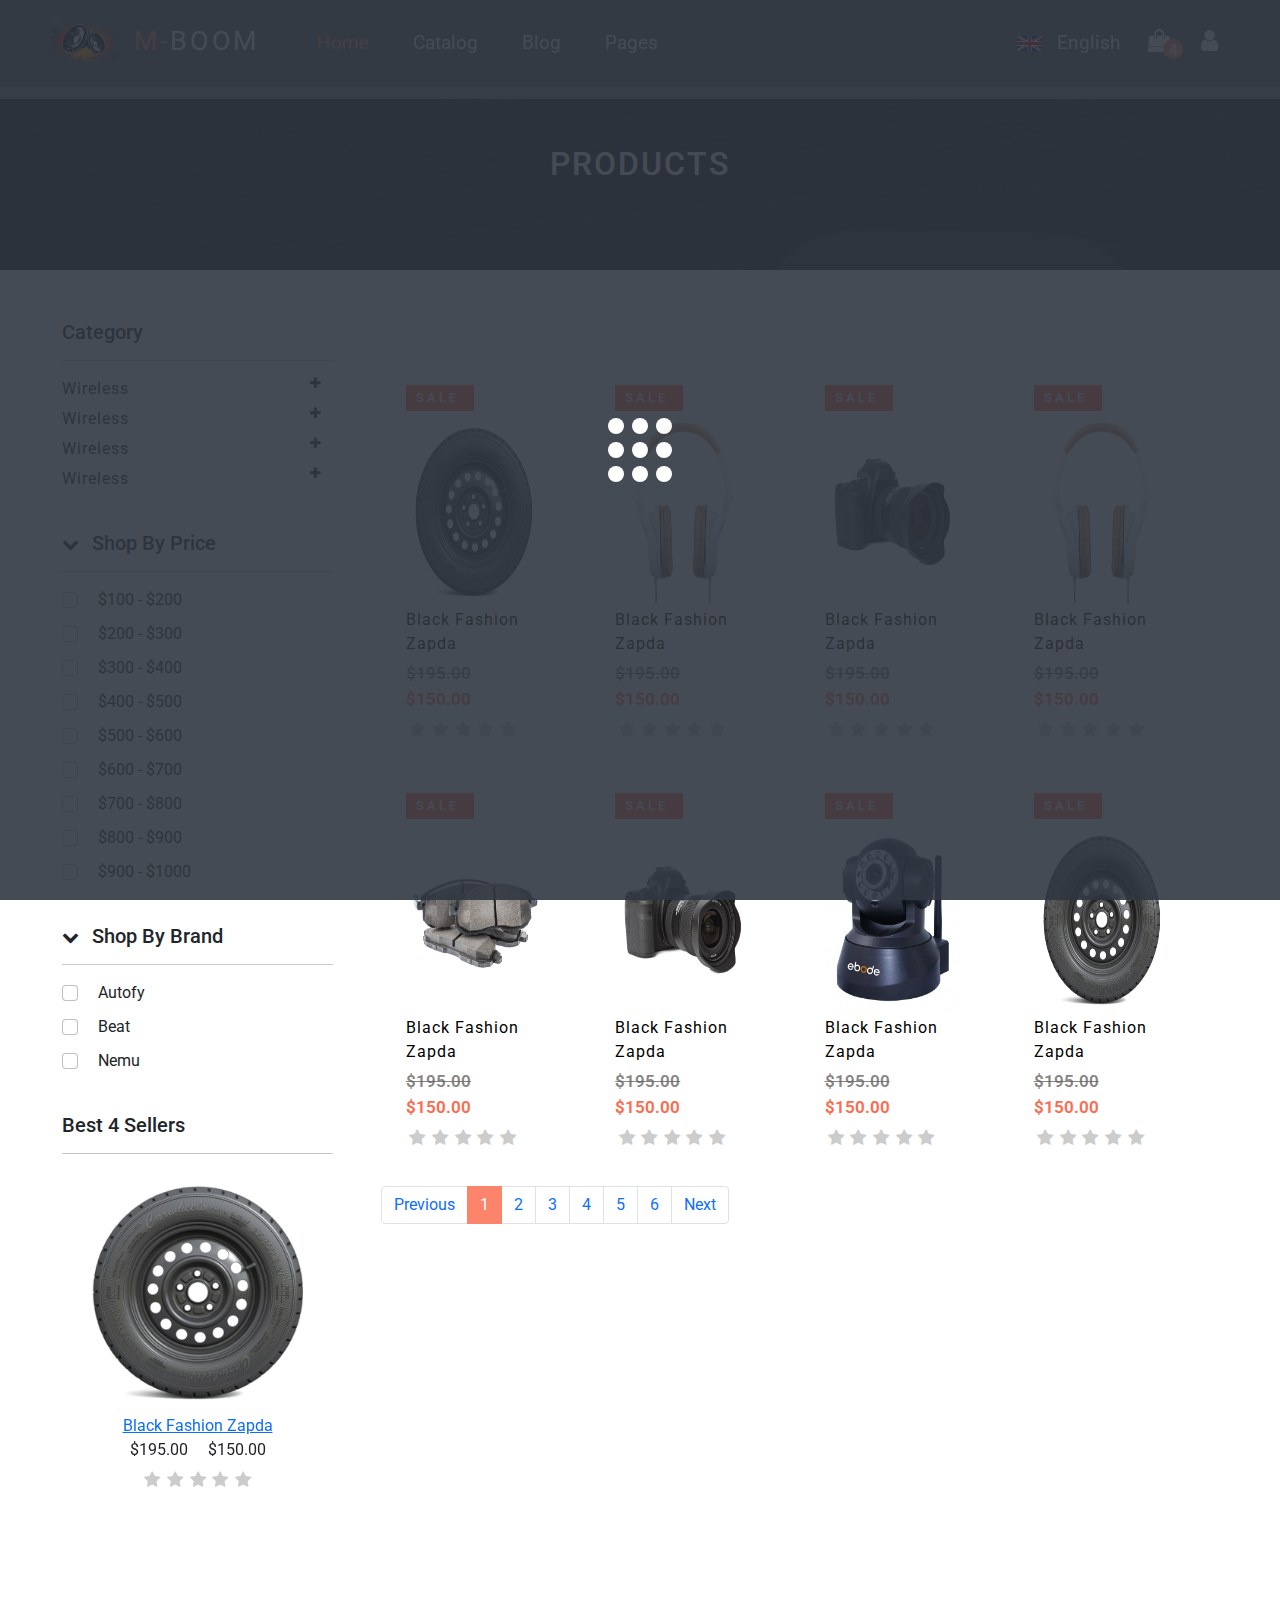
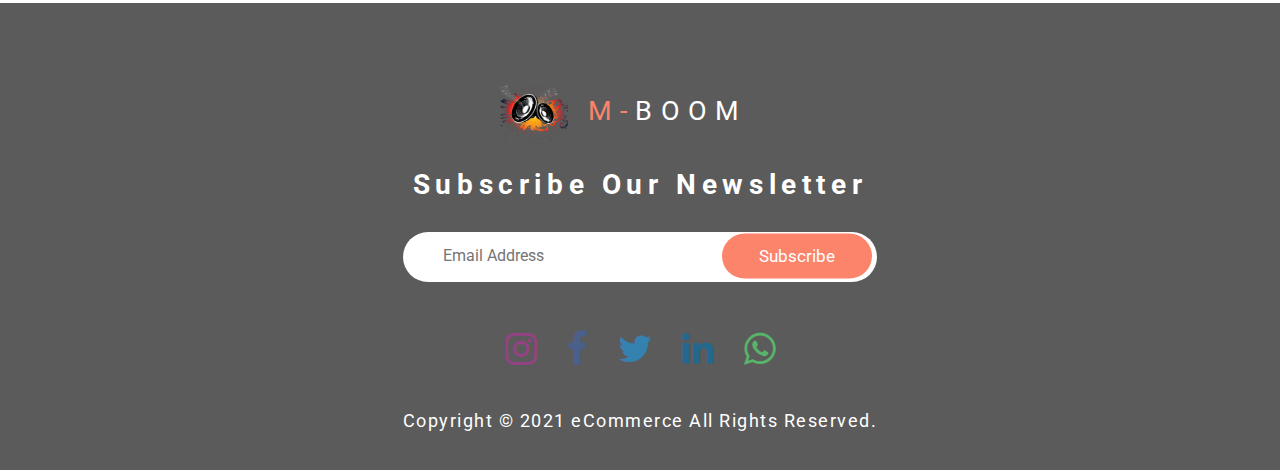
<file: category.html>
<!DOCTYPE html>
<html lang="en">

<head>
    <meta charset="UTF-8">
    <title>Title</title>
    <link rel="stylesheet" href="css/bootstrap.min.css">
    <link rel="shortcut icon" type="image/png" href="img/shortcut/3.png"/>
    <link rel="stylesheet" href="css/normalize.css">
    <meta name="viewport" content="width=device-width, initial-scale=1.0">
    <link href="https://fonts.googleapis.com/css2?family=Roboto:ital,wght@0,300;0,400;1,300;1,400&display=swap"
          rel="stylesheet">
    <link rel="stylesheet" href="css/font-awesome.min.css">
    <link rel="stylesheet" href="css/aos.css">
    <link rel="stylesheet" href="css/animate.css">
    <link rel="stylesheet" href="css/animate.min.css">
    <link rel="stylesheet" href="css/slick.css">
    <link rel="stylesheet" href="css/style.css">
</head>
<body>
<!--    load page-->
<div class="loader-body">
    <div class="lds-grid"><div></div><div></div><div></div><div></div><div></div><div></div><div></div><div></div><div></div></div>
</div>

<!--end load page-->
<!--start navbar-->
<nav class="navbar navbar-expand-lg " style="background-color: rgba(47,54,64,0.38); ">
    <div class="container-fluid" style="width: 95%;">
        <div class="d-block d-lg-none">
            <div class="icon-list-navbar">
                <i class="fa fa-bars" aria-hidden="true"></i>
            </div>
        </div>
        <a class="navbar-brand" href="index.html" style="font-size: 27px;letter-spacing:0.1em;margin-right: 40px">
            <img src="img/shortcut/3.png" style="width: 80px;height: 60px">
            <span style="color: #fc846b">M-</span>BOOM
        </a>
        <a class="d-block d-lg-none" style="position: relative">
            <i class="fa fa-shopping-bag" style="color: white;font-size: 27px;"></i>
            <small style="left:20px;bottom: -5px;text-align: center ;position: absolute;background-color: #fc846b; color: white;width: 20px;height: 20px;border-radius: 50%">4</small>
        </a>
        <div class="small-nav d-block d-lg-none" >
            <div class="small-list-navbar">
            </div>
            <div class="close-navbar-small">
                <i class="fa fa-close"></i>
            </div>
        </div>
        <div class="collapse  navbar-collapse" id="navbarSupportedContent">
            <div class="clone-nav   navbar-collapse">
                <ul class="navbar-nav main-list-navbar  me-auto mb-2 mb-lg-0">
                    <li class="nav-item d-block d-lg-none">
                        <a class="navbar-brand" href="index.html" style="font-size: 27px;letter-spacing:0.1em;margin-right: 40px">
                            <img src="img/shortcut/3.png" style="width: 80px;height: 60px">
                            <span style="color: #fc846b">M-</span>BOOM
                        </a>
                    </li><hr class="d-block d-lg-none">
                    <li class="nav-item">
                        <a class="nav-link active" aria-current="page" href="index.html">Home</a>
                    </li><hr class="d-block d-lg-none">
                    <li class="nav-item dropdown ">
                        <a class="nav-link d-none d-lg-block" href="category.html"  role="button"
                           aria-expanded="false">
                            Catalog
                        </a>
                        <a class="nav-link d-block d-lg-none" href="category.html"  role="button" data-bs-toggle="dropdown"
                           aria-expanded="false">
                            Catalog
                        </a>
                        <ul class="dropdown-menu category-list">
                            <div class="row">
                                <div class="col-md"  style="padding:30px">
                                    <h5>BLUETOOTH EARBUD</h5>
                                    <li><a class="dropdown-item" href="#" style="font-size: 14px">Bluetooth Earphone</a></li>
                                    <li><a class="dropdown-item" href="#" style="font-size: 14px">Portable Earphone</a></li>
                                    <li><a class="dropdown-item" href="#" style="font-size: 14px">V45 Earphone</a></li>
                                    <li><a class="dropdown-item" href="#" style="font-size: 14px">M12 Earbud</a></li>
                                    <li><a class="dropdown-item" href="#" style="font-size: 14px"> XO1 Earbud</a></li>
                                </div>
                                <div class="col-md"  style="padding:30px">
                                    <h5>IN-EAR</h5>
                                    <li><a class="dropdown-item" href="#" style="font-size: 14px">Comfort Earphone</a></li>
                                    <li><a class="dropdown-item" href="#" style="font-size: 14px">Slick Earphone</a></li>
                                    <li><a class="dropdown-item" href="#" style="font-size: 14px">V50 Earphone</a></li>
                                    <li><a class="dropdown-item" href="#" style="font-size: 14px">Scrutt Earbud</a></li>
                                    <li><a class="dropdown-item" href="#" style="font-size: 14px"> Brozzo Earbud</a></li>
                                </div>
                                <div class="col-md"  style="padding:30px">
                                    <h5>SPORTS EARBUD</h5>
                                    <li><a class="dropdown-item" href="#" style="font-size: 14px">In-Ear Earphone</a></li>
                                    <li><a class="dropdown-item" href="#" style="font-size: 14px">Trendy Earbud</a></li>
                                    <li><a class="dropdown-item" href="#" style="font-size: 14px">Wireless Earbud</a></li>
                                    <li><a class="dropdown-item" href="#" style="font-size: 14px">Fossils Earbud</a></li>
                                    <li><a class="dropdown-item" href="#" style="font-size: 14px"> Beast Earbud</a></li>
                                </div>
                                <div class="col-md"  style="padding:30px">
                                    <h5>BLUETOOTH EARBUD</h5>
                                    <li><a class="dropdown-item" href="#" style="font-size: 14px">Bluetooth Earphone</a></li>
                                    <li><a class="dropdown-item" href="#" style="font-size: 14px">Portable Earphone</a></li>
                                    <li><a class="dropdown-item" href="#" style="font-size: 14px">V45 Earphone</a></li>
                                    <li><a class="dropdown-item" href="#" style="font-size: 14px">M12 Earbud</a></li>
                                    <li><a class="dropdown-item" href="#" style="font-size: 14px"> XO1 Earbud</a></li>
                                </div>
                                <div class="col-md"  style="padding:30px">
                                    <h5>SPORTS EARBUD</h5>
                                    <li><a class="dropdown-item" href="#" style="font-size: 14px">In-Ear Earphone</a></li>
                                    <li><a class="dropdown-item" href="#" style="font-size: 14px">Trendy Earbud</a></li>
                                    <li><a class="dropdown-item" href="#" style="font-size: 14px">Wireless Earbud</a></li>
                                    <li><a class="dropdown-item" href="#" style="font-size: 14px">Fossils Earbud</a></li>
                                    <li><a class="dropdown-item" href="#" style="font-size: 14px"> Beast Earbud</a></li>
                                </div>
                            </div>
                            <div class="img-navBar d-none d-lg-block ">
                                <div class="row ">
                                    <div class="col-md" style="margin: 30px">
                                        <img src="img/navbar/1.png" style="width: 100%;height: 210px">
                                    </div>
                                    <div class="col-md" style="margin: 30px">
                                        <img src="img/navbar/2.png" style="width: 100%;height: 210px">
                                    </div>
                                </div>
                            </div>

                        </ul>
                    </li><hr class="d-block d-lg-none">
                    <li class="nav-item">
                        <a class="nav-link" href="blog.html">Blog</a>
                    </li><hr class="d-block d-lg-none">
                    <li class="nav-item dropdown" style="position: relative">
                        <a class="nav-link " href="#" id="navbarDropdown" role="button" data-bs-toggle="dropdown"
                           aria-expanded="false">
                            Pages
                        </a>
                        <ul class="dropdown-menu local-list" >
                            <li><a class="dropdown-item" href="#">About</a></li><hr style="margin: 5px">
                            <li><a class="dropdown-item" href="#">Services</a></li><hr style="margin: 5px">
                            <li><a class="dropdown-item" href="#">Faq</a></li><hr style="margin: 5px">
                            <li><a class="dropdown-item" href="#">Contact</a></li>

                        </ul>
                    </li><hr class="d-block d-lg-none">
                </ul>
                <div class="right-navbar">
                    <div class="col-md">
                        <div class="language d-none d-lg-block">
                            <ul class="navbar-nav me-auto mb-2 mb-lg-0" style="display: flex;align-items: center">
                                <li class="nav-item dropdown" style="position: relative;">
                                    <a class="nav-link " href="#" id="navbarDropdown" style="color: white;"
                                       role="button" data-bs-toggle="dropdown" aria-expanded="false">
                                        <img src="img/language/en.jpg" style="width: 25px ; height: 15px;margin-right: 10px">
                                        English
                                    </a>
                                    <ul class="dropdown-menu local-list" >
                                        <div class="row">
                                            <div class="col-md">
                                                <li><a class="dropdown-item" href="#">
                                                    <img src="img/language/arabic-icon-9.jpg" style="width: 25px ; height: 20px;margin-right: 10px">
                                                    Arabic
                                                </a></li>
                                                <li><a class="dropdown-item" href="#">
                                                    <img src="img/language/fr.png" style="width: 25px ; height: 20px;margin-right: 10px">
                                                    French
                                                </a></li>
                                            </div>
                                        </div>
                                    </ul>
                                </li>
                                <li class="nav-item" style="margin-left: 10px">
                                    <a  href="#" style="position: relative">
                                        <i class="fa fa-shopping-bag" style="color: white;font-size: 23px;"></i>
                                        <small style="left:15px;bottom: -5px;text-align: center ;position: absolute;background-color: #fc846b; color: white;width: 20px;height: 20px;border-radius: 50%">4</small>
                                    </a>
                                </li>
                                <li class="nav-item" style="margin-left: 12px">
                                    <a class="nav-link active" style="color: white;" aria-current="page"
                                       href="login.html"><i class="fa fa-user" style="font-size: 24px"></i></a>
                                </li>
                            </ul>
                        </div>
                        <div class="language d-block d-lg-none">
                            <ul class="navbar-nav me-auto mb-2 mb-lg-0" style="display: flex ">
                                <li class="nav-item dropdown" style="position: relative;">
                                    <a class="nav-link " href="#" id="navbarDropdown" style="color: white;"
                                       role="button" data-bs-toggle="dropdown" aria-expanded="false">
                                        <img src="img/language/en.jpg" style="width: 25px ; height: 15px;margin-right: 10px">
                                        English
                                    </a>
                                    <ul class="dropdown-menu local-list" >
                                        <div class="row">
                                            <div class="col-md">
                                                <li><a class="dropdown-item" href="#">
                                                    <img src="img/language/arabic-icon-9.jpg" style="width: 25px ; height: 20px;margin-right: 10px">
                                                    Arabic
                                                </a></li>
                                                <li><a class="dropdown-item" href="#">
                                                    <img src="img/language/fr.png" style="width: 25px ; height: 20px;margin-right: 10px">
                                                    French
                                                </a></li>
                                            </div>
                                        </div>
                                    </ul>
                                </li>
                                <li class="nav-item" style="margin-left: 12px">
                                    <a class="nav-link active" style="color: white;" aria-current="page"
                                       href="login.html"><i class="fa fa-user" style="font-size: 24px;margin-right: 10px" ></i> LogIn</a>
                                </li>
                            </ul>
                        </div>
                    </div>
                </div>
            </div>

        </div>
    </div>
</nav>
<!--end navbar-->
    <div class="header-category">
        <div class="overflow-category"></div>
        <div class="text-header">
            <h2>PRODUCTS</h2>
        </div>
    </div>
    <div class="page-category">
        <div class="product-category">
            <div class="container-fluid">
                <div class="row">
                    <div class="col-lg-3 left-filter d-none d-lg-block">
                        <div class="category-filter global-style-category">
                            <h5>Category</h5>
                            <hr>
                            <div class="div-type-category">
                                <ul class="main-type-category">
                                    <li>
                                        <div class="title-type-category">
                                            Wireless
                                            <i class="fa fa-plus"></i>
                                        </div>
                                        <ul class="sub-type-category">
                                            <li>V50 Earphone</li>
                                            <li>V50 Earphone</li>
                                            <li>V50 Earphone</li>

                                        </ul>
                                    </li>
                                    <li>
                                        <div class="title-type-category">
                                            Wireless
                                            <i class="fa fa-plus"></i>
                                        </div>
                                        <ul class="sub-type-category">
                                            <li>V50 Earphone</li>
                                            <li>V50 Earphone</li>
                                            <li>V50 Earphone</li>

                                        </ul>
                                    </li>
                                    <li>
                                        <div class="title-type-category">
                                            Wireless
                                            <i class="fa fa-plus"></i>
                                        </div>
                                        <ul class="sub-type-category">
                                            <li>V50 Earphone</li>
                                            <li>V50 Earphone</li>
                                            <li>V50 Earphone</li>

                                        </ul>
                                    </li>
                                    <li>
                                        <div class="title-type-category">
                                            Wireless
                                            <i class="fa fa-plus"></i>
                                        </div>
                                        <ul class="sub-type-category">
                                            <li>V50 Earphone</li>
                                            <li>V50 Earphone</li>
                                            <li>V50 Earphone</li>

                                        </ul>
                                    </li>

                                </ul>
                            </div>
                        </div>
                        <div class="category-filter global-style-category">
                            <h5 class="hide-filter"><i class="fa fa-chevron-down" aria-hidden="true"></i>Shop By Price</h5>
                            <hr>
                            <div class="div-type-category">
                                <div class="form-check price-filter">
                                    <input class="form-check-input" type="checkbox" value="" id="flexCheckDefault1">
                                    <label class="form-check-label" for="flexCheckDefault1">
                                        $100 - $200
                                    </label>
                                </div>
                                <div class="form-check price-filter">
                                    <input class="form-check-input" type="checkbox" value="" id="flexCheckDefault2">
                                    <label class="form-check-label" for="flexCheckDefault2">
                                        $200 - $300
                                    </label>
                                </div>
                                <div class="form-check price-filter">
                                    <input class="form-check-input" type="checkbox" value="" id="flexCheckDefault3">
                                    <label class="form-check-label" for="flexCheckDefault3">
                                        $300 - $400
                                    </label>
                                </div>
                                <div class="form-check price-filter">
                                    <input class="form-check-input" type="checkbox" value="" id="flexCheckDefault4">
                                    <label class="form-check-label" for="flexCheckDefault4">
                                        $400 - $500
                                    </label>
                                </div>
                                <div class="form-check price-filter">
                                    <input class="form-check-input" type="checkbox" value="" id="flexCheckDefault5">
                                    <label class="form-check-label" for="flexCheckDefault5">
                                        $500 - $600
                                    </label>
                                </div>
                                <div class="form-check price-filter">
                                    <input class="form-check-input" type="checkbox" value="" id="flexCheckDefault6">
                                    <label class="form-check-label" for="flexCheckDefault6">
                                        $600 - $700
                                    </label>
                                </div>
                                <div class="form-check price-filter">
                                    <input class="form-check-input" type="checkbox" value="" id="flexCheckDefault7">
                                    <label class="form-check-label" for="flexCheckDefault7">
                                        $700 - $800
                                    </label>
                                </div>
                                <div class="form-check price-filter">
                                    <input class="form-check-input" type="checkbox" value="" id="flexCheckDefault8">
                                    <label class="form-check-label" for="flexCheckDefault8">
                                        $800 - $900
                                    </label>
                                </div>
                                <div class="form-check price-filter">
                                <input class="form-check-input" type="checkbox" value="" id="flexCheckDefault9">
                                <label class="form-check-label" for="flexCheckDefault9">
                                    $900 - $1000
                                </label>
                                 </div>
                        </div>
                        </div>
                        <div class="category-filter global-style-category">
                            <h5 class="hide-filter"><i class="fa fa-chevron-down" aria-hidden="true"></i>Shop By Brand</h5>
                            <hr>
                            <div class="div-type-category">
                                <div class="form-check price-filter">
                                    <input class="form-check-input" type="checkbox" value="" id="flexCheckDefaultBrand2">
                                    <label class="form-check-label" for="flexCheckDefaultBrand2">
                                        Autofy
                                    </label>
                                </div>
                                <div class="form-check price-filter">
                                    <input class="form-check-input" type="checkbox" value="" id="flexCheckDefaultBrand3">
                                    <label class="form-check-label" for="flexCheckDefaultBrand3">
                                        Beat
                                    </label>
                                </div>
                                <div class="form-check price-filter">
                                    <input class="form-check-input" type="checkbox" value="" id="flexCheckDefaultBrand4">
                                    <label class="form-check-label" for="flexCheckDefaultBrand4">
                                        Nemu
                                    </label>
                                </div>
                            </div>
                        </div>
                        <div class="category-filter Best-Sellers global-style-category">
                            <h5>Best 4 Sellers</h5>
                            <hr>
                            <div class="best-product">
                                <div class="card-product">
                                <div class="img-product" style="display: flex;justify-content: center" >
                                    <img src="img/products/c1.png" class="img-original" alt="" style="width: 90%">
                                </div>
                                <div class="title-product" style="display:flex;justify-content: center">
                                    <a href="#">Black Fashion Zapda</a>
                                </div>
                                <div class="price" style="display:flex;justify-content: center">
                                    <span class="original-price" >$195.00</span>
                                    <span class="new-price" style="padding-left: 20px">$150.00</span>
                                </div>

                                <div class="rate" style="display:flex;justify-content: center">
                                    <section class='rating-widget'>
                                        <!-- Rating Stars Box -->
                                        <div class='rating-stars text-center'>
                                            <ul id='stars'>
                                                <li class='star' title='Poor' data-value='1'>
                                                    <i class='fa fa-star fa-fw'></i>
                                                </li>
                                                <li class='star' title='Fair' data-value='2'>
                                                    <i class='fa fa-star fa-fw'></i>
                                                </li>
                                                <li class='star' title='Good' data-value='3'>
                                                    <i class='fa fa-star fa-fw'></i>
                                                </li>
                                                <li class='star' title='Excellent' data-value='4'>
                                                    <i class='fa fa-star fa-fw'></i>
                                                </li>
                                                <li class='star' title='WOW!!!' data-value='5'>
                                                    <i class='fa fa-star fa-fw'></i>
                                                </li>
                                            </ul>
                                        </div>
                                    </section>
                                </div>
                            </div>
                                <div class="card-product">
                                    <div class="img-product" style="display: flex;justify-content: center" >
                                        <img src="img/products/sou2.png" class="img-original" alt="" style="width: 90%">
                                    </div>
                                    <div class="title-product" style="display:flex;justify-content: center">
                                        <a href="#">Black Fashion Zapda</a>
                                    </div>
                                    <div class="price" style="display:flex;justify-content: center">
                                        <span class="original-price" >$195.00</span>
                                        <span class="new-price" style="padding-left: 20px">$150.00</span>
                                    </div>

                                    <div class="rate" style="display:flex;justify-content: center">
                                        <section class='rating-widget'>
                                            <!-- Rating Stars Box -->
                                            <div class='rating-stars text-center'>
                                                <ul id='stars'>
                                                    <li class='star' title='Poor' data-value='1'>
                                                        <i class='fa fa-star fa-fw'></i>
                                                    </li>
                                                    <li class='star' title='Fair' data-value='2'>
                                                        <i class='fa fa-star fa-fw'></i>
                                                    </li>
                                                    <li class='star' title='Good' data-value='3'>
                                                        <i class='fa fa-star fa-fw'></i>
                                                    </li>
                                                    <li class='star' title='Excellent' data-value='4'>
                                                        <i class='fa fa-star fa-fw'></i>
                                                    </li>
                                                    <li class='star' title='WOW!!!' data-value='5'>
                                                        <i class='fa fa-star fa-fw'></i>
                                                    </li>
                                                </ul>
                                            </div>
                                        </section>
                                    </div>
                                </div>
                                <div class="card-product">
                                    <div class="img-product" style="display: flex;justify-content: center" >
                                        <img src="img/products/cam2.png" class="img-original" alt="" style="width: 90%">
                                    </div>
                                    <div class="title-product" style="display:flex;justify-content: center">
                                        <a href="#">Black Fashion Zapda</a>
                                    </div>
                                    <div class="price" style="display:flex;justify-content: center">
                                        <span class="original-price" >$195.00</span>
                                        <span class="new-price" style="padding-left: 20px">$150.00</span>
                                    </div>

                                    <div class="rate" style="display:flex;justify-content: center">
                                        <section class='rating-widget'>
                                            <!-- Rating Stars Box -->
                                            <div class='rating-stars text-center'>
                                                <ul id='stars'>
                                                    <li class='star' title='Poor' data-value='1'>
                                                        <i class='fa fa-star fa-fw'></i>
                                                    </li>
                                                    <li class='star' title='Fair' data-value='2'>
                                                        <i class='fa fa-star fa-fw'></i>
                                                    </li>
                                                    <li class='star' title='Good' data-value='3'>
                                                        <i class='fa fa-star fa-fw'></i>
                                                    </li>
                                                    <li class='star' title='Excellent' data-value='4'>
                                                        <i class='fa fa-star fa-fw'></i>
                                                    </li>
                                                    <li class='star' title='WOW!!!' data-value='5'>
                                                        <i class='fa fa-star fa-fw'></i>
                                                    </li>
                                                </ul>
                                            </div>
                                        </section>
                                    </div>
                                </div>
                                <div class="card-product">
                                    <div class="img-product" style="display: flex;justify-content: center" >
                                        <img src="img/products/cam1.jfif" class="img-original" alt="" style="width: 90%">
                                    </div>
                                    <div class="title-product" style="display:flex;justify-content: center">
                                        <a href="#">Black Fashion Zapda</a>
                                    </div>
                                    <div class="price" style="display:flex;justify-content: center">
                                        <span class="original-price" >$195.00</span>
                                        <span class="new-price" style="padding-left: 20px">$150.00</span>
                                    </div>

                                    <div class="rate" style="display:flex;justify-content: center">
                                        <section class='rating-widget'>
                                            <!-- Rating Stars Box -->
                                            <div class='rating-stars text-center'>
                                                <ul id='stars'>
                                                    <li class='star' title='Poor' data-value='1'>
                                                        <i class='fa fa-star fa-fw'></i>
                                                    </li>
                                                    <li class='star' title='Fair' data-value='2'>
                                                        <i class='fa fa-star fa-fw'></i>
                                                    </li>
                                                    <li class='star' title='Good' data-value='3'>
                                                        <i class='fa fa-star fa-fw'></i>
                                                    </li>
                                                    <li class='star' title='Excellent' data-value='4'>
                                                        <i class='fa fa-star fa-fw'></i>
                                                    </li>
                                                    <li class='star' title='WOW!!!' data-value='5'>
                                                        <i class='fa fa-star fa-fw'></i>
                                                    </li>
                                                </ul>
                                            </div>
                                        </section>
                                    </div>
                                </div>

                            </div>
                        </div>
                    </div>
                    <div class="col-lg-9 right-product">
                        <div class="latest-prodect">
                            <div class="container">
                                <div class="row " id="loop" style="position: relative">
                                    <div class="col-md-4 col-sm-6 col-lg-3 list-product">
                                        <div class="card-product">
                                            <div class="img-product">
                                                <img src="img/products/c1.png" class="img-original" alt="">
                                                <img src="img/products/c2.jfif" class="img-replace" alt="">
                                                <div class="like-product" target="like-product">
                                                    <a href="#"><i class="fa fa-random" aria-hidden="true"></i></a>
                                                    <a href="#"><i class="fa fa-heart" aria-hidden="true"></i></a>
                                                    <a href="#"><i class="fa fa-search" aria-hidden="true"></i></a>
                                                </div>
                                                <div class="add-cart">
                                                    <a href="#" target="add-cart">ADD TO CART</a>
                                                </div>
                                            </div>
                                            <div class="title-product">
                                                <a href="#">Black Fashion Zapda</a>
                                            </div>
                                            <div class="price">
                                                <span class="original-price">$195.00</span>
                                                <span class="new-price">$150.00</span>
                                            </div>
                                            <div class="status-product">
                                                <span>sale</span>
                                            </div>
                                            <div class="rate">
                                                <section class='rating-widget'>
                                                    <!-- Rating Stars Box -->
                                                    <div class='rating-stars text-center'>
                                                        <ul id='stars'>
                                                            <li class='star' title='Poor' data-value='1'>
                                                                <i class='fa fa-star fa-fw'></i>
                                                            </li>
                                                            <li class='star' title='Fair' data-value='2'>
                                                                <i class='fa fa-star fa-fw'></i>
                                                            </li>
                                                            <li class='star' title='Good' data-value='3'>
                                                                <i class='fa fa-star fa-fw'></i>
                                                            </li>
                                                            <li class='star' title='Excellent' data-value='4'>
                                                                <i class='fa fa-star fa-fw'></i>
                                                            </li>
                                                            <li class='star' title='WOW!!!' data-value='5'>
                                                                <i class='fa fa-star fa-fw'></i>
                                                            </li>
                                                        </ul>
                                                    </div>
                                                </section>
                                            </div>
                                        </div>
                                    </div>
                                    <div class="col-md-4 col-sm-6 col-lg-3 list-product">
                                        <div class="card-product">
                                            <div class="img-product" >
                                                <img src="img/products/sou2.png" class="img-original" alt="">
                                                <img src="img/products/sou1.png" class="img-replace" alt="">
                                                <div class="like-product" target="like-product">
                                                    <a href="#"><i class="fa fa-random" aria-hidden="true"></i></a>
                                                    <a href="#"><i class="fa fa-heart" aria-hidden="true"></i></a>
                                                    <a href="#"><i class="fa fa-search" aria-hidden="true"></i></a>
                                                </div>
                                                <div class="add-cart">
                                                    <a href="#" target="add-cart">ADD TO CART</a>
                                                </div>
                                            </div>
                                            <div class="title-product">
                                                <a href="#">Black Fashion Zapda</a>
                                            </div>
                                            <div class="price">
                                                <span class="original-price">$195.00</span>
                                                <span class="new-price">$150.00</span>
                                            </div>
                                            <div class="status-product">
                                                <span>sale</span>
                                            </div>
                                            <div class="rate">
                                                <section class='rating-widget'>
                                                    <!-- Rating Stars Box -->
                                                    <div class='rating-stars text-center'>
                                                        <ul id='stars'>
                                                            <li class='star' title='Poor' data-value='1'>
                                                                <i class='fa fa-star fa-fw'></i>
                                                            </li>
                                                            <li class='star' title='Fair' data-value='2'>
                                                                <i class='fa fa-star fa-fw'></i>
                                                            </li>
                                                            <li class='star' title='Good' data-value='3'>
                                                                <i class='fa fa-star fa-fw'></i>
                                                            </li>
                                                            <li class='star' title='Excellent' data-value='4'>
                                                                <i class='fa fa-star fa-fw'></i>
                                                            </li>
                                                            <li class='star' title='WOW!!!' data-value='5'>
                                                                <i class='fa fa-star fa-fw'></i>
                                                            </li>
                                                        </ul>
                                                    </div>
                                                </section>
                                            </div>
                                        </div>
                                    </div>
                                    <div class="col-md-4 col-sm-6 col-lg-3 list-product">
                                        <div class="card-product">
                                            <div class="img-product">
                                                <img src="img/products/cam1.jfif" class="img-original" alt="">
                                                <img src="img/products/cam2.png" class="img-replace" alt="">
                                                <div class="like-product" target="like-product">
                                                    <a href="#"><i class="fa fa-random" aria-hidden="true"></i></a>
                                                    <a href="#"><i class="fa fa-heart" aria-hidden="true"></i></a>
                                                    <a href="#"><i class="fa fa-search" aria-hidden="true"></i></a>
                                                </div>
                                                <div class="add-cart">
                                                    <a href="#" target="add-cart">ADD TO CART</a>
                                                </div>
                                            </div>
                                            <div class="title-product">
                                                <a href="#">Black Fashion Zapda</a>
                                            </div>
                                            <div class="price">
                                                <span class="original-price">$195.00</span>
                                                <span class="new-price">$150.00</span>
                                            </div>
                                            <div class="status-product">
                                                <span>sale</span>
                                            </div>
                                            <div class="rate">
                                                <section class='rating-widget'>
                                                    <!-- Rating Stars Box -->
                                                    <div class='rating-stars text-center'>
                                                        <ul id='stars'>
                                                            <li class='star' title='Poor' data-value='1'>
                                                                <i class='fa fa-star fa-fw'></i>
                                                            </li>
                                                            <li class='star' title='Fair' data-value='2'>
                                                                <i class='fa fa-star fa-fw'></i>
                                                            </li>
                                                            <li class='star' title='Good' data-value='3'>
                                                                <i class='fa fa-star fa-fw'></i>
                                                            </li>
                                                            <li class='star' title='Excellent' data-value='4'>
                                                                <i class='fa fa-star fa-fw'></i>
                                                            </li>
                                                            <li class='star' title='WOW!!!' data-value='5'>
                                                                <i class='fa fa-star fa-fw'></i>
                                                            </li>
                                                        </ul>
                                                    </div>
                                                </section>
                                            </div>
                                        </div>
                                    </div>
                                    <div class="col-md-4 col-sm-6 col-lg-3 list-product">
                                        <div class="card-product">
                                            <div class="img-product">
                                                <img src="img/products/sou2.png" class="img-original" alt="">
                                                <img src="img/products/sou1.png" class="img-replace" alt="">
                                                <div class="like-product" target="like-product">
                                                    <a href="#"><i class="fa fa-random" aria-hidden="true"></i></a>
                                                    <a href="#"><i class="fa fa-heart" aria-hidden="true"></i></a>
                                                    <a href="#"><i class="fa fa-search" aria-hidden="true"></i></a>
                                                </div>
                                                <div class="add-cart">
                                                    <a href="#" target="add-cart">ADD TO CART</a>
                                                </div>
                                            </div>
                                            <div class="title-product">
                                                <a href="#">Black Fashion Zapda</a>
                                            </div>
                                            <div class="price">
                                                <span class="original-price">$195.00</span>
                                                <span class="new-price">$150.00</span>
                                            </div>
                                            <div class="status-product">
                                                <span>sale</span>
                                            </div>
                                            <div class="rate">
                                                <section class='rating-widget'>
                                                    <!-- Rating Stars Box -->
                                                    <div class='rating-stars text-center'>
                                                        <ul id='stars'>
                                                            <li class='star' title='Poor' data-value='1'>
                                                                <i class='fa fa-star fa-fw'></i>
                                                            </li>
                                                            <li class='star' title='Fair' data-value='2'>
                                                                <i class='fa fa-star fa-fw'></i>
                                                            </li>
                                                            <li class='star' title='Good' data-value='3'>
                                                                <i class='fa fa-star fa-fw'></i>
                                                            </li>
                                                            <li class='star' title='Excellent' data-value='4'>
                                                                <i class='fa fa-star fa-fw'></i>
                                                            </li>
                                                            <li class='star' title='WOW!!!' data-value='5'>
                                                                <i class='fa fa-star fa-fw'></i>
                                                            </li>
                                                        </ul>
                                                    </div>
                                                </section>
                                            </div>
                                        </div>
                                    </div>
                                    <div class="col-md-4 col-sm-6 col-lg-3 list-product">
                                        <div class="card-product">
                                            <div class="img-product">
                                                <img src="img/products/5.png" alt="">
                                                <div class="like-product" target="like-product">
                                                    <a href="#"><i class="fa fa-random" aria-hidden="true"></i></a>
                                                    <a href="#"><i class="fa fa-heart" aria-hidden="true"></i></a>
                                                    <a href="#"><i class="fa fa-search" aria-hidden="true"></i></a>
                                                </div>
                                                <div class="add-cart">
                                                    <a href="#" target="add-cart">ADD TO CART</a>
                                                </div>
                                            </div>
                                            <div class="title-product">
                                                <a href="#">Black Fashion Zapda</a>
                                            </div>
                                            <div class="price">
                                                <span class="original-price">$195.00</span>
                                                <span class="new-price">$150.00</span>
                                            </div>
                                            <div class="status-product">
                                                <span>sale</span>
                                            </div>
                                            <div class="rate">
                                                <section class='rating-widget'>
                                                    <!-- Rating Stars Box -->
                                                    <div class='rating-stars text-center'>
                                                        <ul id='stars'>
                                                            <li class='star' title='Poor' data-value='1'>
                                                                <i class='fa fa-star fa-fw'></i>
                                                            </li>
                                                            <li class='star' title='Fair' data-value='2'>
                                                                <i class='fa fa-star fa-fw'></i>
                                                            </li>
                                                            <li class='star' title='Good' data-value='3'>
                                                                <i class='fa fa-star fa-fw'></i>
                                                            </li>
                                                            <li class='star' title='Excellent' data-value='4'>
                                                                <i class='fa fa-star fa-fw'></i>
                                                            </li>
                                                            <li class='star' title='WOW!!!' data-value='5'>
                                                                <i class='fa fa-star fa-fw'></i>
                                                            </li>
                                                        </ul>
                                                    </div>
                                                </section>
                                            </div>
                                        </div>
                                    </div>
                                    <div class="col-md-4 col-sm-6 col-lg-3 list-product">
                                        <div class="card-product">
                                            <div class="img-product">
                                                <img src="img/products/cam1.jfif" class="img-original" alt="">
                                                <img src="img/products/cam2.png" class="img-replace" alt="">
                                                <div class="like-product" target="like-product">
                                                    <a href="#"><i class="fa fa-random" aria-hidden="true"></i></a>
                                                    <a href="#"><i class="fa fa-heart" aria-hidden="true"></i></a>
                                                    <a href="#"><i class="fa fa-search" aria-hidden="true"></i></a>
                                                </div>
                                                <div class="add-cart">
                                                    <a href="#" target="add-cart">ADD TO CART</a>
                                                </div>
                                            </div>
                                            <div class="title-product">
                                                <a href="#">Black Fashion Zapda</a>
                                            </div>
                                            <div class="price">
                                                <span class="original-price">$195.00</span>
                                                <span class="new-price">$150.00</span>
                                            </div>
                                            <div class="status-product">
                                                <span>sale</span>
                                            </div>
                                            <div class="rate">
                                                <section class='rating-widget'>
                                                    <!-- Rating Stars Box -->
                                                    <div class='rating-stars text-center'>
                                                        <ul id='stars'>
                                                            <li class='star' title='Poor' data-value='1'>
                                                                <i class='fa fa-star fa-fw'></i>
                                                            </li>
                                                            <li class='star' title='Fair' data-value='2'>
                                                                <i class='fa fa-star fa-fw'></i>
                                                            </li>
                                                            <li class='star' title='Good' data-value='3'>
                                                                <i class='fa fa-star fa-fw'></i>
                                                            </li>
                                                            <li class='star' title='Excellent' data-value='4'>
                                                                <i class='fa fa-star fa-fw'></i>
                                                            </li>
                                                            <li class='star' title='WOW!!!' data-value='5'>
                                                                <i class='fa fa-star fa-fw'></i>
                                                            </li>
                                                        </ul>
                                                    </div>
                                                </section>
                                            </div>
                                        </div>
                                    </div>
                                    <div class="col-md-4 col-sm-6 col-lg-3 list-product">
                                        <div class="card-product">
                                            <div class="img-product">
                                                <img src="img/products/9.jpg" alt="">
                                                <div class="like-product" target="like-product">
                                                    <a href="#"><i class="fa fa-random" aria-hidden="true"></i></a>
                                                    <a href="#"><i class="fa fa-heart" aria-hidden="true"></i></a>
                                                    <a href="#"><i class="fa fa-search" aria-hidden="true"></i></a>
                                                </div>
                                                <div class="add-cart">
                                                    <a href="#" target="add-cart">ADD TO CART</a>
                                                </div>
                                            </div>
                                            <div class="title-product">
                                                <a href="#">Black Fashion Zapda</a>
                                            </div>
                                            <div class="price">
                                                <span class="original-price">$195.00</span>
                                                <span class="new-price">$150.00</span>
                                            </div>
                                            <div class="status-product">
                                                <span>sale</span>
                                            </div>
                                            <div class="rate">
                                                <section class='rating-widget'>
                                                    <!-- Rating Stars Box -->
                                                    <div class='rating-stars text-center'>
                                                        <ul id='stars'>
                                                            <li class='star' title='Poor' data-value='1'>
                                                                <i class='fa fa-star fa-fw'></i>
                                                            </li>
                                                            <li class='star' title='Fair' data-value='2'>
                                                                <i class='fa fa-star fa-fw'></i>
                                                            </li>
                                                            <li class='star' title='Good' data-value='3'>
                                                                <i class='fa fa-star fa-fw'></i>
                                                            </li>
                                                            <li class='star' title='Excellent' data-value='4'>
                                                                <i class='fa fa-star fa-fw'></i>
                                                            </li>
                                                            <li class='star' title='WOW!!!' data-value='5'>
                                                                <i class='fa fa-star fa-fw'></i>
                                                            </li>
                                                        </ul>
                                                    </div>
                                                </section>
                                            </div>
                                        </div>
                                    </div>
                                    <div class="col-md-4 col-sm-6 col-lg-3 list-product">
                                        <div class="card-product">
                                            <div class="img-product">
                                                <img src="img/products/c1.png" class="img-original" alt="">
                                                <img src="img/products/c2.jfif" class="img-replace" alt="">
                                                <div class="like-product" target="like-product">
                                                    <a href="#"><i class="fa fa-random" aria-hidden="true"></i></a>
                                                    <a href="#"><i class="fa fa-heart" aria-hidden="true"></i></a>
                                                    <a href="#"><i class="fa fa-search" aria-hidden="true"></i></a>
                                                </div>
                                                <div class="add-cart">
                                                    <a href="#" target="add-cart">ADD TO CART</a>
                                                </div>
                                            </div>
                                            <div class="title-product">
                                                <a href="#">Black Fashion Zapda</a>
                                            </div>
                                            <div class="price">
                                                <span class="original-price">$195.00</span>
                                                <span class="new-price">$150.00</span>
                                            </div>
                                            <div class="status-product">
                                                <span>sale</span>
                                            </div>
                                            <div class="rate">
                                                <section class='rating-widget'>
                                                    <!-- Rating Stars Box -->
                                                    <div class='rating-stars text-center'>
                                                        <ul id='stars'>
                                                            <li class='star' title='Poor' data-value='1'>
                                                                <i class='fa fa-star fa-fw'></i>
                                                            </li>
                                                            <li class='star' title='Fair' data-value='2'>
                                                                <i class='fa fa-star fa-fw'></i>
                                                            </li>
                                                            <li class='star' title='Good' data-value='3'>
                                                                <i class='fa fa-star fa-fw'></i>
                                                            </li>
                                                            <li class='star' title='Excellent' data-value='4'>
                                                                <i class='fa fa-star fa-fw'></i>
                                                            </li>
                                                            <li class='star' title='WOW!!!' data-value='5'>
                                                                <i class='fa fa-star fa-fw'></i>
                                                            </li>
                                                        </ul>
                                                    </div>
                                                </section>
                                            </div>
                                        </div>
                                    </div>
                                    <div class="col-md-4 col-sm-6 col-lg-3 list-product">
                                        <div class="card-product">
                                            <div class="img-product">
                                                <img src="img/products/c1.png" class="img-original" alt="">
                                                <img src="img/products/c2.jfif" class="img-replace" alt="">
                                                <div class="like-product" target="like-product">
                                                    <a href="#"><i class="fa fa-random" aria-hidden="true"></i></a>
                                                    <a href="#"><i class="fa fa-heart" aria-hidden="true"></i></a>
                                                    <a href="#"><i class="fa fa-search" aria-hidden="true"></i></a>
                                                </div>
                                                <div class="add-cart">
                                                    <a href="#" target="add-cart">ADD TO CART</a>
                                                </div>
                                            </div>
                                            <div class="title-product">
                                                <a href="#">Black Fashion Zapda</a>
                                            </div>
                                            <div class="price">
                                                <span class="original-price">$195.00</span>
                                                <span class="new-price">$150.00</span>
                                            </div>
                                            <div class="status-product">
                                                <span>sale</span>
                                            </div>
                                            <div class="rate">
                                                <section class='rating-widget'>
                                                    <!-- Rating Stars Box -->
                                                    <div class='rating-stars text-center'>
                                                        <ul id='stars'>
                                                            <li class='star' title='Poor' data-value='1'>
                                                                <i class='fa fa-star fa-fw'></i>
                                                            </li>
                                                            <li class='star' title='Fair' data-value='2'>
                                                                <i class='fa fa-star fa-fw'></i>
                                                            </li>
                                                            <li class='star' title='Good' data-value='3'>
                                                                <i class='fa fa-star fa-fw'></i>
                                                            </li>
                                                            <li class='star' title='Excellent' data-value='4'>
                                                                <i class='fa fa-star fa-fw'></i>
                                                            </li>
                                                            <li class='star' title='WOW!!!' data-value='5'>
                                                                <i class='fa fa-star fa-fw'></i>
                                                            </li>
                                                        </ul>
                                                    </div>
                                                </section>
                                            </div>
                                        </div>
                                    </div>
                                    <div class="col-md-4 col-sm-6 col-lg-3 list-product">
                                        <div class="card-product">
                                            <div class="img-product">
                                                <img src="img/products/c1.png" class="img-original" alt="">
                                                <img src="img/products/c2.jfif" class="img-replace" alt="">
                                                <div class="like-product" target="like-product">
                                                    <a href="#"><i class="fa fa-random" aria-hidden="true"></i></a>
                                                    <a href="#"><i class="fa fa-heart" aria-hidden="true"></i></a>
                                                    <a href="#"><i class="fa fa-search" aria-hidden="true"></i></a>
                                                </div>
                                                <div class="add-cart">
                                                    <a href="#" target="add-cart">ADD TO CART</a>
                                                </div>
                                            </div>
                                            <div class="title-product">
                                                <a href="#">Black Fashion Zapda</a>
                                            </div>
                                            <div class="price">
                                                <span class="original-price">$195.00</span>
                                                <span class="new-price">$150.00</span>
                                            </div>
                                            <div class="status-product">
                                                <span>sale</span>
                                            </div>
                                            <div class="rate">
                                                <section class='rating-widget'>
                                                    <!-- Rating Stars Box -->
                                                    <div class='rating-stars text-center'>
                                                        <ul id='stars'>
                                                            <li class='star' title='Poor' data-value='1'>
                                                                <i class='fa fa-star fa-fw'></i>
                                                            </li>
                                                            <li class='star' title='Fair' data-value='2'>
                                                                <i class='fa fa-star fa-fw'></i>
                                                            </li>
                                                            <li class='star' title='Good' data-value='3'>
                                                                <i class='fa fa-star fa-fw'></i>
                                                            </li>
                                                            <li class='star' title='Excellent' data-value='4'>
                                                                <i class='fa fa-star fa-fw'></i>
                                                            </li>
                                                            <li class='star' title='WOW!!!' data-value='5'>
                                                                <i class='fa fa-star fa-fw'></i>
                                                            </li>
                                                        </ul>
                                                    </div>
                                                </section>
                                            </div>
                                        </div>
                                    </div>
                                    <div class="col-md-4 col-sm-6 col-lg-3 list-product">
                                        <div class="card-product">
                                            <div class="img-product">
                                                <img src="img/products/c1.png" class="img-original" alt="">
                                                <img src="img/products/c2.jfif" class="img-replace" alt="">
                                                <div class="like-product" target="like-product">
                                                    <a href="#"><i class="fa fa-random" aria-hidden="true"></i></a>
                                                    <a href="#"><i class="fa fa-heart" aria-hidden="true"></i></a>
                                                    <a href="#"><i class="fa fa-search" aria-hidden="true"></i></a>
                                                </div>
                                                <div class="add-cart">
                                                    <a href="#" target="add-cart">ADD TO CART</a>
                                                </div>
                                            </div>
                                            <div class="title-product">
                                                <a href="#">Black Fashion Zapda</a>
                                            </div>
                                            <div class="price">
                                                <span class="original-price">$195.00</span>
                                                <span class="new-price">$150.00</span>
                                            </div>
                                            <div class="status-product">
                                                <span>sale</span>
                                            </div>
                                            <div class="rate">
                                                <section class='rating-widget'>
                                                    <!-- Rating Stars Box -->
                                                    <div class='rating-stars text-center'>
                                                        <ul id='stars'>
                                                            <li class='star' title='Poor' data-value='1'>
                                                                <i class='fa fa-star fa-fw'></i>
                                                            </li>
                                                            <li class='star' title='Fair' data-value='2'>
                                                                <i class='fa fa-star fa-fw'></i>
                                                            </li>
                                                            <li class='star' title='Good' data-value='3'>
                                                                <i class='fa fa-star fa-fw'></i>
                                                            </li>
                                                            <li class='star' title='Excellent' data-value='4'>
                                                                <i class='fa fa-star fa-fw'></i>
                                                            </li>
                                                            <li class='star' title='WOW!!!' data-value='5'>
                                                                <i class='fa fa-star fa-fw'></i>
                                                            </li>
                                                        </ul>
                                                    </div>
                                                </section>
                                            </div>
                                        </div>
                                    </div>
                                    <div class="col-md-4 col-sm-6 col-lg-3 list-product">
                                        <div class="card-product">
                                            <div class="img-product">
                                                <img src="img/products/c1.png" class="img-original" alt="">
                                                <img src="img/products/c2.jfif" class="img-replace" alt="">
                                                <div class="like-product" target="like-product">
                                                    <a href="#"><i class="fa fa-random" aria-hidden="true"></i></a>
                                                    <a href="#"><i class="fa fa-heart" aria-hidden="true"></i></a>
                                                    <a href="#"><i class="fa fa-search" aria-hidden="true"></i></a>
                                                </div>
                                                <div class="add-cart">
                                                    <a href="#" target="add-cart">ADD TO CART</a>
                                                </div>
                                            </div>
                                            <div class="title-product">
                                                <a href="#">Black Fashion Zapda</a>
                                            </div>
                                            <div class="price">
                                                <span class="original-price">$195.00</span>
                                                <span class="new-price">$150.00</span>
                                            </div>
                                            <div class="status-product">
                                                <span>sale</span>
                                            </div>
                                            <div class="rate">
                                                <section class='rating-widget'>
                                                    <!-- Rating Stars Box -->
                                                    <div class='rating-stars text-center'>
                                                        <ul id='stars'>
                                                            <li class='star' title='Poor' data-value='1'>
                                                                <i class='fa fa-star fa-fw'></i>
                                                            </li>
                                                            <li class='star' title='Fair' data-value='2'>
                                                                <i class='fa fa-star fa-fw'></i>
                                                            </li>
                                                            <li class='star' title='Good' data-value='3'>
                                                                <i class='fa fa-star fa-fw'></i>
                                                            </li>
                                                            <li class='star' title='Excellent' data-value='4'>
                                                                <i class='fa fa-star fa-fw'></i>
                                                            </li>
                                                            <li class='star' title='WOW!!!' data-value='5'>
                                                                <i class='fa fa-star fa-fw'></i>
                                                            </li>
                                                        </ul>
                                                    </div>
                                                </section>
                                            </div>
                                        </div>
                                    </div>
                                    <div class="col-md-4 col-sm-6 col-lg-3 list-product">
                                        <div class="card-product">
                                            <div class="img-product">
                                                <img src="img/products/c1.png" class="img-original" alt="">
                                                <img src="img/products/c2.jfif" class="img-replace" alt="">
                                                <div class="like-product" target="like-product">
                                                    <a href="#"><i class="fa fa-random" aria-hidden="true"></i></a>
                                                    <a href="#"><i class="fa fa-heart" aria-hidden="true"></i></a>
                                                    <a href="#"><i class="fa fa-search" aria-hidden="true"></i></a>
                                                </div>
                                                <div class="add-cart">
                                                    <a href="#" target="add-cart">ADD TO CART</a>
                                                </div>
                                            </div>
                                            <div class="title-product">
                                                <a href="#">Black Fashion Zapda</a>
                                            </div>
                                            <div class="price">
                                                <span class="original-price">$195.00</span>
                                                <span class="new-price">$150.00</span>
                                            </div>
                                            <div class="status-product">
                                                <span>sale</span>
                                            </div>
                                            <div class="rate">
                                                <section class='rating-widget'>
                                                    <!-- Rating Stars Box -->
                                                    <div class='rating-stars text-center'>
                                                        <ul id='stars'>
                                                            <li class='star' title='Poor' data-value='1'>
                                                                <i class='fa fa-star fa-fw'></i>
                                                            </li>
                                                            <li class='star' title='Fair' data-value='2'>
                                                                <i class='fa fa-star fa-fw'></i>
                                                            </li>
                                                            <li class='star' title='Good' data-value='3'>
                                                                <i class='fa fa-star fa-fw'></i>
                                                            </li>
                                                            <li class='star' title='Excellent' data-value='4'>
                                                                <i class='fa fa-star fa-fw'></i>
                                                            </li>
                                                            <li class='star' title='WOW!!!' data-value='5'>
                                                                <i class='fa fa-star fa-fw'></i>
                                                            </li>
                                                        </ul>
                                                    </div>
                                                </section>
                                            </div>
                                        </div>
                                    </div>
                                    <div class="col-md-4 col-sm-6 col-lg-3 list-product">
                                        <div class="card-product">
                                            <div class="img-product" >
                                                <img src="img/products/sou2.png" class="img-original" alt="">
                                                <img src="img/products/sou1.png" class="img-replace" alt="">
                                                <div class="like-product" target="like-product">
                                                    <a href="#"><i class="fa fa-random" aria-hidden="true"></i></a>
                                                    <a href="#"><i class="fa fa-heart" aria-hidden="true"></i></a>
                                                    <a href="#"><i class="fa fa-search" aria-hidden="true"></i></a>
                                                </div>
                                                <div class="add-cart">
                                                    <a href="#" target="add-cart">ADD TO CART</a>
                                                </div>
                                            </div>
                                            <div class="title-product">
                                                <a href="#">Black Fashion Zapda</a>
                                            </div>
                                            <div class="price">
                                                <span class="original-price">$195.00</span>
                                                <span class="new-price">$150.00</span>
                                            </div>
                                            <div class="status-product">
                                                <span>sale</span>
                                            </div>
                                            <div class="rate">
                                                <section class='rating-widget'>
                                                    <!-- Rating Stars Box -->
                                                    <div class='rating-stars text-center'>
                                                        <ul id='stars'>
                                                            <li class='star' title='Poor' data-value='1'>
                                                                <i class='fa fa-star fa-fw'></i>
                                                            </li>
                                                            <li class='star' title='Fair' data-value='2'>
                                                                <i class='fa fa-star fa-fw'></i>
                                                            </li>
                                                            <li class='star' title='Good' data-value='3'>
                                                                <i class='fa fa-star fa-fw'></i>
                                                            </li>
                                                            <li class='star' title='Excellent' data-value='4'>
                                                                <i class='fa fa-star fa-fw'></i>
                                                            </li>
                                                            <li class='star' title='WOW!!!' data-value='5'>
                                                                <i class='fa fa-star fa-fw'></i>
                                                            </li>
                                                        </ul>
                                                    </div>
                                                </section>
                                            </div>
                                        </div>
                                    </div>
                                    <div class="col-md-4 col-sm-6 col-lg-3 list-product">
                                        <div class="card-product">
                                            <div class="img-product">
                                                <img src="img/products/cam1.jfif" class="img-original" alt="">
                                                <img src="img/products/cam2.png" class="img-replace" alt="">
                                                <div class="like-product" target="like-product">
                                                    <a href="#"><i class="fa fa-random" aria-hidden="true"></i></a>
                                                    <a href="#"><i class="fa fa-heart" aria-hidden="true"></i></a>
                                                    <a href="#"><i class="fa fa-search" aria-hidden="true"></i></a>
                                                </div>
                                                <div class="add-cart">
                                                    <a href="#" target="add-cart">ADD TO CART</a>
                                                </div>
                                            </div>
                                            <div class="title-product">
                                                <a href="#">Black Fashion Zapda</a>
                                            </div>
                                            <div class="price">
                                                <span class="original-price">$195.00</span>
                                                <span class="new-price">$150.00</span>
                                            </div>
                                            <div class="status-product">
                                                <span>sale</span>
                                            </div>
                                            <div class="rate">
                                                <section class='rating-widget'>
                                                    <!-- Rating Stars Box -->
                                                    <div class='rating-stars text-center'>
                                                        <ul id='stars'>
                                                            <li class='star' title='Poor' data-value='1'>
                                                                <i class='fa fa-star fa-fw'></i>
                                                            </li>
                                                            <li class='star' title='Fair' data-value='2'>
                                                                <i class='fa fa-star fa-fw'></i>
                                                            </li>
                                                            <li class='star' title='Good' data-value='3'>
                                                                <i class='fa fa-star fa-fw'></i>
                                                            </li>
                                                            <li class='star' title='Excellent' data-value='4'>
                                                                <i class='fa fa-star fa-fw'></i>
                                                            </li>
                                                            <li class='star' title='WOW!!!' data-value='5'>
                                                                <i class='fa fa-star fa-fw'></i>
                                                            </li>
                                                        </ul>
                                                    </div>
                                                </section>
                                            </div>
                                        </div>
                                    </div>
                                    <div class="col-md-4 col-sm-6 col-lg-3 list-product">
                                        <div class="card-product">
                                            <div class="img-product">
                                                <img src="img/products/sou2.png" class="img-original" alt="">
                                                <img src="img/products/sou1.png" class="img-replace" alt="">
                                                <div class="like-product" target="like-product">
                                                    <a href="#"><i class="fa fa-random" aria-hidden="true"></i></a>
                                                    <a href="#"><i class="fa fa-heart" aria-hidden="true"></i></a>
                                                    <a href="#"><i class="fa fa-search" aria-hidden="true"></i></a>
                                                </div>
                                                <div class="add-cart">
                                                    <a href="#" target="add-cart">ADD TO CART</a>
                                                </div>
                                            </div>
                                            <div class="title-product">
                                                <a href="#">Black Fashion Zapda</a>
                                            </div>
                                            <div class="price">
                                                <span class="original-price">$195.00</span>
                                                <span class="new-price">$150.00</span>
                                            </div>
                                            <div class="status-product">
                                                <span>sale</span>
                                            </div>
                                            <div class="rate">
                                                <section class='rating-widget'>
                                                    <!-- Rating Stars Box -->
                                                    <div class='rating-stars text-center'>
                                                        <ul id='stars'>
                                                            <li class='star' title='Poor' data-value='1'>
                                                                <i class='fa fa-star fa-fw'></i>
                                                            </li>
                                                            <li class='star' title='Fair' data-value='2'>
                                                                <i class='fa fa-star fa-fw'></i>
                                                            </li>
                                                            <li class='star' title='Good' data-value='3'>
                                                                <i class='fa fa-star fa-fw'></i>
                                                            </li>
                                                            <li class='star' title='Excellent' data-value='4'>
                                                                <i class='fa fa-star fa-fw'></i>
                                                            </li>
                                                            <li class='star' title='WOW!!!' data-value='5'>
                                                                <i class='fa fa-star fa-fw'></i>
                                                            </li>
                                                        </ul>
                                                    </div>
                                                </section>
                                            </div>
                                        </div>
                                    </div>
                                    <div class="col-md-4 col-sm-6 col-lg-3 list-product">
                                        <div class="card-product">
                                            <div class="img-product">
                                                <img src="img/products/5.png" alt="">
                                                <div class="like-product" target="like-product">
                                                    <a href="#"><i class="fa fa-random" aria-hidden="true"></i></a>
                                                    <a href="#"><i class="fa fa-heart" aria-hidden="true"></i></a>
                                                    <a href="#"><i class="fa fa-search" aria-hidden="true"></i></a>
                                                </div>
                                                <div class="add-cart">
                                                    <a href="#" target="add-cart">ADD TO CART</a>
                                                </div>
                                            </div>
                                            <div class="title-product">
                                                <a href="#">Black Fashion Zapda</a>
                                            </div>
                                            <div class="price">
                                                <span class="original-price">$195.00</span>
                                                <span class="new-price">$150.00</span>
                                            </div>
                                            <div class="status-product">
                                                <span>sale</span>
                                            </div>
                                            <div class="rate">
                                                <section class='rating-widget'>
                                                    <!-- Rating Stars Box -->
                                                    <div class='rating-stars text-center'>
                                                        <ul id='stars'>
                                                            <li class='star' title='Poor' data-value='1'>
                                                                <i class='fa fa-star fa-fw'></i>
                                                            </li>
                                                            <li class='star' title='Fair' data-value='2'>
                                                                <i class='fa fa-star fa-fw'></i>
                                                            </li>
                                                            <li class='star' title='Good' data-value='3'>
                                                                <i class='fa fa-star fa-fw'></i>
                                                            </li>
                                                            <li class='star' title='Excellent' data-value='4'>
                                                                <i class='fa fa-star fa-fw'></i>
                                                            </li>
                                                            <li class='star' title='WOW!!!' data-value='5'>
                                                                <i class='fa fa-star fa-fw'></i>
                                                            </li>
                                                        </ul>
                                                    </div>
                                                </section>
                                            </div>
                                        </div>
                                    </div>
                                    <div class="col-md-4 col-sm-6 col-lg-3 list-product">
                                        <div class="card-product">
                                            <div class="img-product">
                                                <img src="img/products/cam1.jfif" class="img-original" alt="">
                                                <img src="img/products/cam2.png" class="img-replace" alt="">
                                                <div class="like-product" target="like-product">
                                                    <a href="#"><i class="fa fa-random" aria-hidden="true"></i></a>
                                                    <a href="#"><i class="fa fa-heart" aria-hidden="true"></i></a>
                                                    <a href="#"><i class="fa fa-search" aria-hidden="true"></i></a>
                                                </div>
                                                <div class="add-cart">
                                                    <a href="#" target="add-cart">ADD TO CART</a>
                                                </div>
                                            </div>
                                            <div class="title-product">
                                                <a href="#">Black Fashion Zapda</a>
                                            </div>
                                            <div class="price">
                                                <span class="original-price">$195.00</span>
                                                <span class="new-price">$150.00</span>
                                            </div>
                                            <div class="status-product">
                                                <span>sale</span>
                                            </div>
                                            <div class="rate">
                                                <section class='rating-widget'>
                                                    <!-- Rating Stars Box -->
                                                    <div class='rating-stars text-center'>
                                                        <ul id='stars'>
                                                            <li class='star' title='Poor' data-value='1'>
                                                                <i class='fa fa-star fa-fw'></i>
                                                            </li>
                                                            <li class='star' title='Fair' data-value='2'>
                                                                <i class='fa fa-star fa-fw'></i>
                                                            </li>
                                                            <li class='star' title='Good' data-value='3'>
                                                                <i class='fa fa-star fa-fw'></i>
                                                            </li>
                                                            <li class='star' title='Excellent' data-value='4'>
                                                                <i class='fa fa-star fa-fw'></i>
                                                            </li>
                                                            <li class='star' title='WOW!!!' data-value='5'>
                                                                <i class='fa fa-star fa-fw'></i>
                                                            </li>
                                                        </ul>
                                                    </div>
                                                </section>
                                            </div>
                                        </div>
                                    </div>
                                    <div class="col-md-4 col-sm-6 col-lg-3 list-product">
                                        <div class="card-product">
                                            <div class="img-product">
                                                <img src="img/products/9.jpg" alt="">
                                                <div class="like-product" target="like-product">
                                                    <a href="#"><i class="fa fa-random" aria-hidden="true"></i></a>
                                                    <a href="#"><i class="fa fa-heart" aria-hidden="true"></i></a>
                                                    <a href="#"><i class="fa fa-search" aria-hidden="true"></i></a>
                                                </div>
                                                <div class="add-cart">
                                                    <a href="#" target="add-cart">ADD TO CART</a>
                                                </div>
                                            </div>
                                            <div class="title-product">
                                                <a href="#">Black Fashion Zapda</a>
                                            </div>
                                            <div class="price">
                                                <span class="original-price">$195.00</span>
                                                <span class="new-price">$150.00</span>
                                            </div>
                                            <div class="status-product">
                                                <span>sale</span>
                                            </div>
                                            <div class="rate">
                                                <section class='rating-widget'>
                                                    <!-- Rating Stars Box -->
                                                    <div class='rating-stars text-center'>
                                                        <ul id='stars'>
                                                            <li class='star' title='Poor' data-value='1'>
                                                                <i class='fa fa-star fa-fw'></i>
                                                            </li>
                                                            <li class='star' title='Fair' data-value='2'>
                                                                <i class='fa fa-star fa-fw'></i>
                                                            </li>
                                                            <li class='star' title='Good' data-value='3'>
                                                                <i class='fa fa-star fa-fw'></i>
                                                            </li>
                                                            <li class='star' title='Excellent' data-value='4'>
                                                                <i class='fa fa-star fa-fw'></i>
                                                            </li>
                                                            <li class='star' title='WOW!!!' data-value='5'>
                                                                <i class='fa fa-star fa-fw'></i>
                                                            </li>
                                                        </ul>
                                                    </div>
                                                </section>
                                            </div>
                                        </div>
                                    </div>
                                    <div class="col-md-4 col-sm-6 col-lg-3 list-product">
                                        <div class="card-product">
                                            <div class="img-product">
                                                <img src="img/products/c1.png" class="img-original" alt="">
                                                <img src="img/products/c2.jfif" class="img-replace" alt="">
                                                <div class="like-product" target="like-product">
                                                    <a href="#"><i class="fa fa-random" aria-hidden="true"></i></a>
                                                    <a href="#"><i class="fa fa-heart" aria-hidden="true"></i></a>
                                                    <a href="#"><i class="fa fa-search" aria-hidden="true"></i></a>
                                                </div>
                                                <div class="add-cart">
                                                    <a href="#" target="add-cart">ADD TO CART</a>
                                                </div>
                                            </div>
                                            <div class="title-product">
                                                <a href="#">Black Fashion Zapda</a>
                                            </div>
                                            <div class="price">
                                                <span class="original-price">$195.00</span>
                                                <span class="new-price">$150.00</span>
                                            </div>
                                            <div class="status-product">
                                                <span>sale</span>
                                            </div>
                                            <div class="rate">
                                                <section class='rating-widget'>
                                                    <!-- Rating Stars Box -->
                                                    <div class='rating-stars text-center'>
                                                        <ul id='stars'>
                                                            <li class='star' title='Poor' data-value='1'>
                                                                <i class='fa fa-star fa-fw'></i>
                                                            </li>
                                                            <li class='star' title='Fair' data-value='2'>
                                                                <i class='fa fa-star fa-fw'></i>
                                                            </li>
                                                            <li class='star' title='Good' data-value='3'>
                                                                <i class='fa fa-star fa-fw'></i>
                                                            </li>
                                                            <li class='star' title='Excellent' data-value='4'>
                                                                <i class='fa fa-star fa-fw'></i>
                                                            </li>
                                                            <li class='star' title='WOW!!!' data-value='5'>
                                                                <i class='fa fa-star fa-fw'></i>
                                                            </li>
                                                        </ul>
                                                    </div>
                                                </section>
                                            </div>
                                        </div>
                                    </div>
                                    <div class="col-md-4 col-sm-6 col-lg-3 list-product">
                                        <div class="card-product">
                                            <div class="img-product">
                                                <img src="img/products/c1.png" class="img-original" alt="">
                                                <img src="img/products/c2.jfif" class="img-replace" alt="">
                                                <div class="like-product" target="like-product">
                                                    <a href="#"><i class="fa fa-random" aria-hidden="true"></i></a>
                                                    <a href="#"><i class="fa fa-heart" aria-hidden="true"></i></a>
                                                    <a href="#"><i class="fa fa-search" aria-hidden="true"></i></a>
                                                </div>
                                                <div class="add-cart">
                                                    <a href="#" target="add-cart">ADD TO CART</a>
                                                </div>
                                            </div>
                                            <div class="title-product">
                                                <a href="#">Black Fashion Zapda</a>
                                            </div>
                                            <div class="price">
                                                <span class="original-price">$195.00</span>
                                                <span class="new-price">$150.00</span>
                                            </div>
                                            <div class="status-product">
                                                <span>sale</span>
                                            </div>
                                            <div class="rate">
                                                <section class='rating-widget'>
                                                    <!-- Rating Stars Box -->
                                                    <div class='rating-stars text-center'>
                                                        <ul id='stars'>
                                                            <li class='star' title='Poor' data-value='1'>
                                                                <i class='fa fa-star fa-fw'></i>
                                                            </li>
                                                            <li class='star' title='Fair' data-value='2'>
                                                                <i class='fa fa-star fa-fw'></i>
                                                            </li>
                                                            <li class='star' title='Good' data-value='3'>
                                                                <i class='fa fa-star fa-fw'></i>
                                                            </li>
                                                            <li class='star' title='Excellent' data-value='4'>
                                                                <i class='fa fa-star fa-fw'></i>
                                                            </li>
                                                            <li class='star' title='WOW!!!' data-value='5'>
                                                                <i class='fa fa-star fa-fw'></i>
                                                            </li>
                                                        </ul>
                                                    </div>
                                                </section>
                                            </div>
                                        </div>
                                    </div>
                                    <div class="col-md-4 col-sm-6 col-lg-3 list-product">
                                        <div class="card-product">
                                            <div class="img-product">
                                                <img src="img/products/c1.png" class="img-original" alt="">
                                                <img src="img/products/c2.jfif" class="img-replace" alt="">
                                                <div class="like-product" target="like-product">
                                                    <a href="#"><i class="fa fa-random" aria-hidden="true"></i></a>
                                                    <a href="#"><i class="fa fa-heart" aria-hidden="true"></i></a>
                                                    <a href="#"><i class="fa fa-search" aria-hidden="true"></i></a>
                                                </div>
                                                <div class="add-cart">
                                                    <a href="#" target="add-cart">ADD TO CART</a>
                                                </div>
                                            </div>
                                            <div class="title-product">
                                                <a href="#">Black Fashion Zapda</a>
                                            </div>
                                            <div class="price">
                                                <span class="original-price">$195.00</span>
                                                <span class="new-price">$150.00</span>
                                            </div>
                                            <div class="status-product">
                                                <span>sale</span>
                                            </div>
                                            <div class="rate">
                                                <section class='rating-widget'>
                                                    <!-- Rating Stars Box -->
                                                    <div class='rating-stars text-center'>
                                                        <ul id='stars'>
                                                            <li class='star' title='Poor' data-value='1'>
                                                                <i class='fa fa-star fa-fw'></i>
                                                            </li>
                                                            <li class='star' title='Fair' data-value='2'>
                                                                <i class='fa fa-star fa-fw'></i>
                                                            </li>
                                                            <li class='star' title='Good' data-value='3'>
                                                                <i class='fa fa-star fa-fw'></i>
                                                            </li>
                                                            <li class='star' title='Excellent' data-value='4'>
                                                                <i class='fa fa-star fa-fw'></i>
                                                            </li>
                                                            <li class='star' title='WOW!!!' data-value='5'>
                                                                <i class='fa fa-star fa-fw'></i>
                                                            </li>
                                                        </ul>
                                                    </div>
                                                </section>
                                            </div>
                                        </div>
                                    </div>
                                    <div class="col-md-4 col-sm-6 col-lg-3 list-product">
                                        <div class="card-product">
                                            <div class="img-product">
                                                <img src="img/products/c1.png" class="img-original" alt="">
                                                <img src="img/products/c2.jfif" class="img-replace" alt="">
                                                <div class="like-product" target="like-product">
                                                    <a href="#"><i class="fa fa-random" aria-hidden="true"></i></a>
                                                    <a href="#"><i class="fa fa-heart" aria-hidden="true"></i></a>
                                                    <a href="#"><i class="fa fa-search" aria-hidden="true"></i></a>
                                                </div>
                                                <div class="add-cart">
                                                    <a href="#" target="add-cart">ADD TO CART</a>
                                                </div>
                                            </div>
                                            <div class="title-product">
                                                <a href="#">Black Fashion Zapda</a>
                                            </div>
                                            <div class="price">
                                                <span class="original-price">$195.00</span>
                                                <span class="new-price">$150.00</span>
                                            </div>
                                            <div class="status-product">
                                                <span>sale</span>
                                            </div>
                                            <div class="rate">
                                                <section class='rating-widget'>
                                                    <!-- Rating Stars Box -->
                                                    <div class='rating-stars text-center'>
                                                        <ul id='stars'>
                                                            <li class='star' title='Poor' data-value='1'>
                                                                <i class='fa fa-star fa-fw'></i>
                                                            </li>
                                                            <li class='star' title='Fair' data-value='2'>
                                                                <i class='fa fa-star fa-fw'></i>
                                                            </li>
                                                            <li class='star' title='Good' data-value='3'>
                                                                <i class='fa fa-star fa-fw'></i>
                                                            </li>
                                                            <li class='star' title='Excellent' data-value='4'>
                                                                <i class='fa fa-star fa-fw'></i>
                                                            </li>
                                                            <li class='star' title='WOW!!!' data-value='5'>
                                                                <i class='fa fa-star fa-fw'></i>
                                                            </li>
                                                        </ul>
                                                    </div>
                                                </section>
                                            </div>
                                        </div>
                                    </div>
                                    <div class="col-md-4 col-sm-6 col-lg-3 list-product">
                                        <div class="card-product">
                                            <div class="img-product">
                                                <img src="img/products/c1.png" class="img-original" alt="">
                                                <img src="img/products/c2.jfif" class="img-replace" alt="">
                                                <div class="like-product" target="like-product">
                                                    <a href="#"><i class="fa fa-random" aria-hidden="true"></i></a>
                                                    <a href="#"><i class="fa fa-heart" aria-hidden="true"></i></a>
                                                    <a href="#"><i class="fa fa-search" aria-hidden="true"></i></a>
                                                </div>
                                                <div class="add-cart">
                                                    <a href="#" target="add-cart">ADD TO CART</a>
                                                </div>
                                            </div>
                                            <div class="title-product">
                                                <a href="#">Black Fashion Zapda</a>
                                            </div>
                                            <div class="price">
                                                <span class="original-price">$195.00</span>
                                                <span class="new-price">$150.00</span>
                                            </div>
                                            <div class="status-product">
                                                <span>sale</span>
                                            </div>
                                            <div class="rate">
                                                <section class='rating-widget'>
                                                    <!-- Rating Stars Box -->
                                                    <div class='rating-stars text-center'>
                                                        <ul id='stars'>
                                                            <li class='star' title='Poor' data-value='1'>
                                                                <i class='fa fa-star fa-fw'></i>
                                                            </li>
                                                            <li class='star' title='Fair' data-value='2'>
                                                                <i class='fa fa-star fa-fw'></i>
                                                            </li>
                                                            <li class='star' title='Good' data-value='3'>
                                                                <i class='fa fa-star fa-fw'></i>
                                                            </li>
                                                            <li class='star' title='Excellent' data-value='4'>
                                                                <i class='fa fa-star fa-fw'></i>
                                                            </li>
                                                            <li class='star' title='WOW!!!' data-value='5'>
                                                                <i class='fa fa-star fa-fw'></i>
                                                            </li>
                                                        </ul>
                                                    </div>
                                                </section>
                                            </div>
                                        </div>
                                    </div>
                                    <div class="col-md-4 col-sm-6 col-lg-3 list-product">
                                        <div class="card-product">
                                            <div class="img-product">
                                                <img src="img/products/c1.png" class="img-original" alt="">
                                                <img src="img/products/c2.jfif" class="img-replace" alt="">
                                                <div class="like-product" target="like-product">
                                                    <a href="#"><i class="fa fa-random" aria-hidden="true"></i></a>
                                                    <a href="#"><i class="fa fa-heart" aria-hidden="true"></i></a>
                                                    <a href="#"><i class="fa fa-search" aria-hidden="true"></i></a>
                                                </div>
                                                <div class="add-cart">
                                                    <a href="#" target="add-cart">ADD TO CART</a>
                                                </div>
                                            </div>
                                            <div class="title-product">
                                                <a href="#">Black Fashion Zapda</a>
                                            </div>
                                            <div class="price">
                                                <span class="original-price">$195.00</span>
                                                <span class="new-price">$150.00</span>
                                            </div>
                                            <div class="status-product">
                                                <span>sale</span>
                                            </div>
                                            <div class="rate">
                                                <section class='rating-widget'>
                                                    <!-- Rating Stars Box -->
                                                    <div class='rating-stars text-center'>
                                                        <ul id='stars'>
                                                            <li class='star' title='Poor' data-value='1'>
                                                                <i class='fa fa-star fa-fw'></i>
                                                            </li>
                                                            <li class='star' title='Fair' data-value='2'>
                                                                <i class='fa fa-star fa-fw'></i>
                                                            </li>
                                                            <li class='star' title='Good' data-value='3'>
                                                                <i class='fa fa-star fa-fw'></i>
                                                            </li>
                                                            <li class='star' title='Excellent' data-value='4'>
                                                                <i class='fa fa-star fa-fw'></i>
                                                            </li>
                                                            <li class='star' title='WOW!!!' data-value='5'>
                                                                <i class='fa fa-star fa-fw'></i>
                                                            </li>
                                                        </ul>
                                                    </div>
                                                </section>
                                            </div>
                                        </div>
                                    </div>
                                    <div class="col-md-4 col-sm-6 col-lg-3 list-product">
                                        <div class="card-product">
                                            <div class="img-product" >
                                                <img src="img/products/sou2.png" class="img-original" alt="">
                                                <img src="img/products/sou1.png" class="img-replace" alt="">
                                                <div class="like-product" target="like-product">
                                                    <a href="#"><i class="fa fa-random" aria-hidden="true"></i></a>
                                                    <a href="#"><i class="fa fa-heart" aria-hidden="true"></i></a>
                                                    <a href="#"><i class="fa fa-search" aria-hidden="true"></i></a>
                                                </div>
                                                <div class="add-cart">
                                                    <a href="#" target="add-cart">ADD TO CART</a>
                                                </div>
                                            </div>
                                            <div class="title-product">
                                                <a href="#">Black Fashion Zapda</a>
                                            </div>
                                            <div class="price">
                                                <span class="original-price">$195.00</span>
                                                <span class="new-price">$150.00</span>
                                            </div>
                                            <div class="status-product">
                                                <span>sale</span>
                                            </div>
                                            <div class="rate">
                                                <section class='rating-widget'>
                                                    <!-- Rating Stars Box -->
                                                    <div class='rating-stars text-center'>
                                                        <ul id='stars'>
                                                            <li class='star' title='Poor' data-value='1'>
                                                                <i class='fa fa-star fa-fw'></i>
                                                            </li>
                                                            <li class='star' title='Fair' data-value='2'>
                                                                <i class='fa fa-star fa-fw'></i>
                                                            </li>
                                                            <li class='star' title='Good' data-value='3'>
                                                                <i class='fa fa-star fa-fw'></i>
                                                            </li>
                                                            <li class='star' title='Excellent' data-value='4'>
                                                                <i class='fa fa-star fa-fw'></i>
                                                            </li>
                                                            <li class='star' title='WOW!!!' data-value='5'>
                                                                <i class='fa fa-star fa-fw'></i>
                                                            </li>
                                                        </ul>
                                                    </div>
                                                </section>
                                            </div>
                                        </div>
                                    </div>
                                    <div class="col-md-4 col-sm-6 col-lg-3 list-product">
                                        <div class="card-product">
                                            <div class="img-product">
                                                <img src="img/products/cam1.jfif" class="img-original" alt="">
                                                <img src="img/products/cam2.png" class="img-replace" alt="">
                                                <div class="like-product" target="like-product">
                                                    <a href="#"><i class="fa fa-random" aria-hidden="true"></i></a>
                                                    <a href="#"><i class="fa fa-heart" aria-hidden="true"></i></a>
                                                    <a href="#"><i class="fa fa-search" aria-hidden="true"></i></a>
                                                </div>
                                                <div class="add-cart">
                                                    <a href="#" target="add-cart">ADD TO CART</a>
                                                </div>
                                            </div>
                                            <div class="title-product">
                                                <a href="#">Black Fashion Zapda</a>
                                            </div>
                                            <div class="price">
                                                <span class="original-price">$195.00</span>
                                                <span class="new-price">$150.00</span>
                                            </div>
                                            <div class="status-product">
                                                <span>sale</span>
                                            </div>
                                            <div class="rate">
                                                <section class='rating-widget'>
                                                    <!-- Rating Stars Box -->
                                                    <div class='rating-stars text-center'>
                                                        <ul id='stars'>
                                                            <li class='star' title='Poor' data-value='1'>
                                                                <i class='fa fa-star fa-fw'></i>
                                                            </li>
                                                            <li class='star' title='Fair' data-value='2'>
                                                                <i class='fa fa-star fa-fw'></i>
                                                            </li>
                                                            <li class='star' title='Good' data-value='3'>
                                                                <i class='fa fa-star fa-fw'></i>
                                                            </li>
                                                            <li class='star' title='Excellent' data-value='4'>
                                                                <i class='fa fa-star fa-fw'></i>
                                                            </li>
                                                            <li class='star' title='WOW!!!' data-value='5'>
                                                                <i class='fa fa-star fa-fw'></i>
                                                            </li>
                                                        </ul>
                                                    </div>
                                                </section>
                                            </div>
                                        </div>
                                    </div>
                                    <div class="col-md-4 col-sm-6 col-lg-3 list-product">
                                        <div class="card-product">
                                            <div class="img-product">
                                                <img src="img/products/sou2.png" class="img-original" alt="">
                                                <img src="img/products/sou1.png" class="img-replace" alt="">
                                                <div class="like-product" target="like-product">
                                                    <a href="#"><i class="fa fa-random" aria-hidden="true"></i></a>
                                                    <a href="#"><i class="fa fa-heart" aria-hidden="true"></i></a>
                                                    <a href="#"><i class="fa fa-search" aria-hidden="true"></i></a>
                                                </div>
                                                <div class="add-cart">
                                                    <a href="#" target="add-cart">ADD TO CART</a>
                                                </div>
                                            </div>
                                            <div class="title-product">
                                                <a href="#">Black Fashion Zapda</a>
                                            </div>
                                            <div class="price">
                                                <span class="original-price">$195.00</span>
                                                <span class="new-price">$150.00</span>
                                            </div>
                                            <div class="status-product">
                                                <span>sale</span>
                                            </div>
                                            <div class="rate">
                                                <section class='rating-widget'>
                                                    <!-- Rating Stars Box -->
                                                    <div class='rating-stars text-center'>
                                                        <ul id='stars'>
                                                            <li class='star' title='Poor' data-value='1'>
                                                                <i class='fa fa-star fa-fw'></i>
                                                            </li>
                                                            <li class='star' title='Fair' data-value='2'>
                                                                <i class='fa fa-star fa-fw'></i>
                                                            </li>
                                                            <li class='star' title='Good' data-value='3'>
                                                                <i class='fa fa-star fa-fw'></i>
                                                            </li>
                                                            <li class='star' title='Excellent' data-value='4'>
                                                                <i class='fa fa-star fa-fw'></i>
                                                            </li>
                                                            <li class='star' title='WOW!!!' data-value='5'>
                                                                <i class='fa fa-star fa-fw'></i>
                                                            </li>
                                                        </ul>
                                                    </div>
                                                </section>
                                            </div>
                                        </div>
                                    </div>
                                    <div class="col-md-4 col-sm-6 col-lg-3 list-product">
                                        <div class="card-product">
                                            <div class="img-product">
                                                <img src="img/products/5.png" alt="">
                                                <div class="like-product" target="like-product">
                                                    <a href="#"><i class="fa fa-random" aria-hidden="true"></i></a>
                                                    <a href="#"><i class="fa fa-heart" aria-hidden="true"></i></a>
                                                    <a href="#"><i class="fa fa-search" aria-hidden="true"></i></a>
                                                </div>
                                                <div class="add-cart">
                                                    <a href="#" target="add-cart">ADD TO CART</a>
                                                </div>
                                            </div>
                                            <div class="title-product">
                                                <a href="#">Black Fashion Zapda</a>
                                            </div>
                                            <div class="price">
                                                <span class="original-price">$195.00</span>
                                                <span class="new-price">$150.00</span>
                                            </div>
                                            <div class="status-product">
                                                <span>sale</span>
                                            </div>
                                            <div class="rate">
                                                <section class='rating-widget'>
                                                    <!-- Rating Stars Box -->
                                                    <div class='rating-stars text-center'>
                                                        <ul id='stars'>
                                                            <li class='star' title='Poor' data-value='1'>
                                                                <i class='fa fa-star fa-fw'></i>
                                                            </li>
                                                            <li class='star' title='Fair' data-value='2'>
                                                                <i class='fa fa-star fa-fw'></i>
                                                            </li>
                                                            <li class='star' title='Good' data-value='3'>
                                                                <i class='fa fa-star fa-fw'></i>
                                                            </li>
                                                            <li class='star' title='Excellent' data-value='4'>
                                                                <i class='fa fa-star fa-fw'></i>
                                                            </li>
                                                            <li class='star' title='WOW!!!' data-value='5'>
                                                                <i class='fa fa-star fa-fw'></i>
                                                            </li>
                                                        </ul>
                                                    </div>
                                                </section>
                                            </div>
                                        </div>
                                    </div>
                                    <div class="col-md-4 col-sm-6 col-lg-3 list-product">
                                        <div class="card-product">
                                            <div class="img-product">
                                                <img src="img/products/cam1.jfif" class="img-original" alt="">
                                                <img src="img/products/cam2.png" class="img-replace" alt="">
                                                <div class="like-product" target="like-product">
                                                    <a href="#"><i class="fa fa-random" aria-hidden="true"></i></a>
                                                    <a href="#"><i class="fa fa-heart" aria-hidden="true"></i></a>
                                                    <a href="#"><i class="fa fa-search" aria-hidden="true"></i></a>
                                                </div>
                                                <div class="add-cart">
                                                    <a href="#" target="add-cart">ADD TO CART</a>
                                                </div>
                                            </div>
                                            <div class="title-product">
                                                <a href="#">Black Fashion Zapda</a>
                                            </div>
                                            <div class="price">
                                                <span class="original-price">$195.00</span>
                                                <span class="new-price">$150.00</span>
                                            </div>
                                            <div class="status-product">
                                                <span>sale</span>
                                            </div>
                                            <div class="rate">
                                                <section class='rating-widget'>
                                                    <!-- Rating Stars Box -->
                                                    <div class='rating-stars text-center'>
                                                        <ul id='stars'>
                                                            <li class='star' title='Poor' data-value='1'>
                                                                <i class='fa fa-star fa-fw'></i>
                                                            </li>
                                                            <li class='star' title='Fair' data-value='2'>
                                                                <i class='fa fa-star fa-fw'></i>
                                                            </li>
                                                            <li class='star' title='Good' data-value='3'>
                                                                <i class='fa fa-star fa-fw'></i>
                                                            </li>
                                                            <li class='star' title='Excellent' data-value='4'>
                                                                <i class='fa fa-star fa-fw'></i>
                                                            </li>
                                                            <li class='star' title='WOW!!!' data-value='5'>
                                                                <i class='fa fa-star fa-fw'></i>
                                                            </li>
                                                        </ul>
                                                    </div>
                                                </section>
                                            </div>
                                        </div>
                                    </div>
                                    <div class="col-md-4 col-sm-6 col-lg-3 list-product">
                                        <div class="card-product">
                                            <div class="img-product">
                                                <img src="img/products/9.jpg" alt="">
                                                <div class="like-product" target="like-product">
                                                    <a href="#"><i class="fa fa-random" aria-hidden="true"></i></a>
                                                    <a href="#"><i class="fa fa-heart" aria-hidden="true"></i></a>
                                                    <a href="#"><i class="fa fa-search" aria-hidden="true"></i></a>
                                                </div>
                                                <div class="add-cart">
                                                    <a href="#" target="add-cart">ADD TO CART</a>
                                                </div>
                                            </div>
                                            <div class="title-product">
                                                <a href="#">Black Fashion Zapda</a>
                                            </div>
                                            <div class="price">
                                                <span class="original-price">$195.00</span>
                                                <span class="new-price">$150.00</span>
                                            </div>
                                            <div class="status-product">
                                                <span>sale</span>
                                            </div>
                                            <div class="rate">
                                                <section class='rating-widget'>
                                                    <!-- Rating Stars Box -->
                                                    <div class='rating-stars text-center'>
                                                        <ul id='stars'>
                                                            <li class='star' title='Poor' data-value='1'>
                                                                <i class='fa fa-star fa-fw'></i>
                                                            </li>
                                                            <li class='star' title='Fair' data-value='2'>
                                                                <i class='fa fa-star fa-fw'></i>
                                                            </li>
                                                            <li class='star' title='Good' data-value='3'>
                                                                <i class='fa fa-star fa-fw'></i>
                                                            </li>
                                                            <li class='star' title='Excellent' data-value='4'>
                                                                <i class='fa fa-star fa-fw'></i>
                                                            </li>
                                                            <li class='star' title='WOW!!!' data-value='5'>
                                                                <i class='fa fa-star fa-fw'></i>
                                                            </li>
                                                        </ul>
                                                    </div>
                                                </section>
                                            </div>
                                        </div>
                                    </div>
                                    <div class="col-md-4 col-sm-6 col-lg-3 list-product">
                                        <div class="card-product">
                                            <div class="img-product">
                                                <img src="img/products/c1.png" class="img-original" alt="">
                                                <img src="img/products/c2.jfif" class="img-replace" alt="">
                                                <div class="like-product" target="like-product">
                                                    <a href="#"><i class="fa fa-random" aria-hidden="true"></i></a>
                                                    <a href="#"><i class="fa fa-heart" aria-hidden="true"></i></a>
                                                    <a href="#"><i class="fa fa-search" aria-hidden="true"></i></a>
                                                </div>
                                                <div class="add-cart">
                                                    <a href="#" target="add-cart">ADD TO CART</a>
                                                </div>
                                            </div>
                                            <div class="title-product">
                                                <a href="#">Black Fashion Zapda</a>
                                            </div>
                                            <div class="price">
                                                <span class="original-price">$195.00</span>
                                                <span class="new-price">$150.00</span>
                                            </div>
                                            <div class="status-product">
                                                <span>sale</span>
                                            </div>
                                            <div class="rate">
                                                <section class='rating-widget'>
                                                    <!-- Rating Stars Box -->
                                                    <div class='rating-stars text-center'>
                                                        <ul id='stars'>
                                                            <li class='star' title='Poor' data-value='1'>
                                                                <i class='fa fa-star fa-fw'></i>
                                                            </li>
                                                            <li class='star' title='Fair' data-value='2'>
                                                                <i class='fa fa-star fa-fw'></i>
                                                            </li>
                                                            <li class='star' title='Good' data-value='3'>
                                                                <i class='fa fa-star fa-fw'></i>
                                                            </li>
                                                            <li class='star' title='Excellent' data-value='4'>
                                                                <i class='fa fa-star fa-fw'></i>
                                                            </li>
                                                            <li class='star' title='WOW!!!' data-value='5'>
                                                                <i class='fa fa-star fa-fw'></i>
                                                            </li>
                                                        </ul>
                                                    </div>
                                                </section>
                                            </div>
                                        </div>
                                    </div>
                                    <div class="col-md-4 col-sm-6 col-lg-3 list-product">
                                        <div class="card-product">
                                            <div class="img-product">
                                                <img src="img/products/c1.png" class="img-original" alt="">
                                                <img src="img/products/c2.jfif" class="img-replace" alt="">
                                                <div class="like-product" target="like-product">
                                                    <a href="#"><i class="fa fa-random" aria-hidden="true"></i></a>
                                                    <a href="#"><i class="fa fa-heart" aria-hidden="true"></i></a>
                                                    <a href="#"><i class="fa fa-search" aria-hidden="true"></i></a>
                                                </div>
                                                <div class="add-cart">
                                                    <a href="#" target="add-cart">ADD TO CART</a>
                                                </div>
                                            </div>
                                            <div class="title-product">
                                                <a href="#">Black Fashion Zapda</a>
                                            </div>
                                            <div class="price">
                                                <span class="original-price">$195.00</span>
                                                <span class="new-price">$150.00</span>
                                            </div>
                                            <div class="status-product">
                                                <span>sale</span>
                                            </div>
                                            <div class="rate">
                                                <section class='rating-widget'>
                                                    <!-- Rating Stars Box -->
                                                    <div class='rating-stars text-center'>
                                                        <ul id='stars'>
                                                            <li class='star' title='Poor' data-value='1'>
                                                                <i class='fa fa-star fa-fw'></i>
                                                            </li>
                                                            <li class='star' title='Fair' data-value='2'>
                                                                <i class='fa fa-star fa-fw'></i>
                                                            </li>
                                                            <li class='star' title='Good' data-value='3'>
                                                                <i class='fa fa-star fa-fw'></i>
                                                            </li>
                                                            <li class='star' title='Excellent' data-value='4'>
                                                                <i class='fa fa-star fa-fw'></i>
                                                            </li>
                                                            <li class='star' title='WOW!!!' data-value='5'>
                                                                <i class='fa fa-star fa-fw'></i>
                                                            </li>
                                                        </ul>
                                                    </div>
                                                </section>
                                            </div>
                                        </div>
                                    </div>
                                    <div class="col-md-4 col-sm-6 col-lg-3 list-product">
                                        <div class="card-product">
                                            <div class="img-product">
                                                <img src="img/products/c1.png" class="img-original" alt="">
                                                <img src="img/products/c2.jfif" class="img-replace" alt="">
                                                <div class="like-product" target="like-product">
                                                    <a href="#"><i class="fa fa-random" aria-hidden="true"></i></a>
                                                    <a href="#"><i class="fa fa-heart" aria-hidden="true"></i></a>
                                                    <a href="#"><i class="fa fa-search" aria-hidden="true"></i></a>
                                                </div>
                                                <div class="add-cart">
                                                    <a href="#" target="add-cart">ADD TO CART</a>
                                                </div>
                                            </div>
                                            <div class="title-product">
                                                <a href="#">Black Fashion Zapda</a>
                                            </div>
                                            <div class="price">
                                                <span class="original-price">$195.00</span>
                                                <span class="new-price">$150.00</span>
                                            </div>
                                            <div class="status-product">
                                                <span>sale</span>
                                            </div>
                                            <div class="rate">
                                                <section class='rating-widget'>
                                                    <!-- Rating Stars Box -->
                                                    <div class='rating-stars text-center'>
                                                        <ul id='stars'>
                                                            <li class='star' title='Poor' data-value='1'>
                                                                <i class='fa fa-star fa-fw'></i>
                                                            </li>
                                                            <li class='star' title='Fair' data-value='2'>
                                                                <i class='fa fa-star fa-fw'></i>
                                                            </li>
                                                            <li class='star' title='Good' data-value='3'>
                                                                <i class='fa fa-star fa-fw'></i>
                                                            </li>
                                                            <li class='star' title='Excellent' data-value='4'>
                                                                <i class='fa fa-star fa-fw'></i>
                                                            </li>
                                                            <li class='star' title='WOW!!!' data-value='5'>
                                                                <i class='fa fa-star fa-fw'></i>
                                                            </li>
                                                        </ul>
                                                    </div>
                                                </section>
                                            </div>
                                        </div>
                                    </div>
                                    <div class="col-md-4 col-sm-6 col-lg-3 list-product">
                                        <div class="card-product">
                                            <div class="img-product">
                                                <img src="img/products/c1.png" class="img-original" alt="">
                                                <img src="img/products/c2.jfif" class="img-replace" alt="">
                                                <div class="like-product" target="like-product">
                                                    <a href="#"><i class="fa fa-random" aria-hidden="true"></i></a>
                                                    <a href="#"><i class="fa fa-heart" aria-hidden="true"></i></a>
                                                    <a href="#"><i class="fa fa-search" aria-hidden="true"></i></a>
                                                </div>
                                                <div class="add-cart">
                                                    <a href="#" target="add-cart">ADD TO CART</a>
                                                </div>
                                            </div>
                                            <div class="title-product">
                                                <a href="#">Black Fashion Zapda</a>
                                            </div>
                                            <div class="price">
                                                <span class="original-price">$195.00</span>
                                                <span class="new-price">$150.00</span>
                                            </div>
                                            <div class="status-product">
                                                <span>sale</span>
                                            </div>
                                            <div class="rate">
                                                <section class='rating-widget'>
                                                    <!-- Rating Stars Box -->
                                                    <div class='rating-stars text-center'>
                                                        <ul id='stars'>
                                                            <li class='star' title='Poor' data-value='1'>
                                                                <i class='fa fa-star fa-fw'></i>
                                                            </li>
                                                            <li class='star' title='Fair' data-value='2'>
                                                                <i class='fa fa-star fa-fw'></i>
                                                            </li>
                                                            <li class='star' title='Good' data-value='3'>
                                                                <i class='fa fa-star fa-fw'></i>
                                                            </li>
                                                            <li class='star' title='Excellent' data-value='4'>
                                                                <i class='fa fa-star fa-fw'></i>
                                                            </li>
                                                            <li class='star' title='WOW!!!' data-value='5'>
                                                                <i class='fa fa-star fa-fw'></i>
                                                            </li>
                                                        </ul>
                                                    </div>
                                                </section>
                                            </div>
                                        </div>
                                    </div>
                                    <div class="col-md-4 col-sm-6 col-lg-3 list-product">
                                        <div class="card-product">
                                            <div class="img-product">
                                                <img src="img/products/c1.png" class="img-original" alt="">
                                                <img src="img/products/c2.jfif" class="img-replace" alt="">
                                                <div class="like-product" target="like-product">
                                                    <a href="#"><i class="fa fa-random" aria-hidden="true"></i></a>
                                                    <a href="#"><i class="fa fa-heart" aria-hidden="true"></i></a>
                                                    <a href="#"><i class="fa fa-search" aria-hidden="true"></i></a>
                                                </div>
                                                <div class="add-cart">
                                                    <a href="#" target="add-cart">ADD TO CART</a>
                                                </div>
                                            </div>
                                            <div class="title-product">
                                                <a href="#">Black Fashion Zapda</a>
                                            </div>
                                            <div class="price">
                                                <span class="original-price">$195.00</span>
                                                <span class="new-price">$150.00</span>
                                            </div>
                                            <div class="status-product">
                                                <span>sale</span>
                                            </div>
                                            <div class="rate">
                                                <section class='rating-widget'>
                                                    <!-- Rating Stars Box -->
                                                    <div class='rating-stars text-center'>
                                                        <ul id='stars'>
                                                            <li class='star' title='Poor' data-value='1'>
                                                                <i class='fa fa-star fa-fw'></i>
                                                            </li>
                                                            <li class='star' title='Fair' data-value='2'>
                                                                <i class='fa fa-star fa-fw'></i>
                                                            </li>
                                                            <li class='star' title='Good' data-value='3'>
                                                                <i class='fa fa-star fa-fw'></i>
                                                            </li>
                                                            <li class='star' title='Excellent' data-value='4'>
                                                                <i class='fa fa-star fa-fw'></i>
                                                            </li>
                                                            <li class='star' title='WOW!!!' data-value='5'>
                                                                <i class='fa fa-star fa-fw'></i>
                                                            </li>
                                                        </ul>
                                                    </div>
                                                </section>
                                            </div>
                                        </div>
                                    </div>
                                    <div class="col-md-4 col-sm-6 col-lg-3 list-product">
                                        <div class="card-product">
                                            <div class="img-product">
                                                <img src="img/products/c1.png" class="img-original" alt="">
                                                <img src="img/products/c2.jfif" class="img-replace" alt="">
                                                <div class="like-product" target="like-product">
                                                    <a href="#"><i class="fa fa-random" aria-hidden="true"></i></a>
                                                    <a href="#"><i class="fa fa-heart" aria-hidden="true"></i></a>
                                                    <a href="#"><i class="fa fa-search" aria-hidden="true"></i></a>
                                                </div>
                                                <div class="add-cart">
                                                    <a href="#" target="add-cart">ADD TO CART</a>
                                                </div>
                                            </div>
                                            <div class="title-product">
                                                <a href="#">Black Fashion Zapda</a>
                                            </div>
                                            <div class="price">
                                                <span class="original-price">$195.00</span>
                                                <span class="new-price">$150.00</span>
                                            </div>
                                            <div class="status-product">
                                                <span>sale</span>
                                            </div>
                                            <div class="rate">
                                                <section class='rating-widget'>
                                                    <!-- Rating Stars Box -->
                                                    <div class='rating-stars text-center'>
                                                        <ul id='stars'>
                                                            <li class='star' title='Poor' data-value='1'>
                                                                <i class='fa fa-star fa-fw'></i>
                                                            </li>
                                                            <li class='star' title='Fair' data-value='2'>
                                                                <i class='fa fa-star fa-fw'></i>
                                                            </li>
                                                            <li class='star' title='Good' data-value='3'>
                                                                <i class='fa fa-star fa-fw'></i>
                                                            </li>
                                                            <li class='star' title='Excellent' data-value='4'>
                                                                <i class='fa fa-star fa-fw'></i>
                                                            </li>
                                                            <li class='star' title='WOW!!!' data-value='5'>
                                                                <i class='fa fa-star fa-fw'></i>
                                                            </li>
                                                        </ul>
                                                    </div>
                                                </section>
                                            </div>
                                        </div>
                                    </div>
                                    <div class="col-md-4 col-sm-6 col-lg-3 list-product">
                                        <div class="card-product">
                                            <div class="img-product" >
                                                <img src="img/products/sou2.png" class="img-original" alt="">
                                                <img src="img/products/sou1.png" class="img-replace" alt="">
                                                <div class="like-product" target="like-product">
                                                    <a href="#"><i class="fa fa-random" aria-hidden="true"></i></a>
                                                    <a href="#"><i class="fa fa-heart" aria-hidden="true"></i></a>
                                                    <a href="#"><i class="fa fa-search" aria-hidden="true"></i></a>
                                                </div>
                                                <div class="add-cart">
                                                    <a href="#" target="add-cart">ADD TO CART</a>
                                                </div>
                                            </div>
                                            <div class="title-product">
                                                <a href="#">Black Fashion Zapda</a>
                                            </div>
                                            <div class="price">
                                                <span class="original-price">$195.00</span>
                                                <span class="new-price">$150.00</span>
                                            </div>
                                            <div class="status-product">
                                                <span>sale</span>
                                            </div>
                                            <div class="rate">
                                                <section class='rating-widget'>
                                                    <!-- Rating Stars Box -->
                                                    <div class='rating-stars text-center'>
                                                        <ul id='stars'>
                                                            <li class='star' title='Poor' data-value='1'>
                                                                <i class='fa fa-star fa-fw'></i>
                                                            </li>
                                                            <li class='star' title='Fair' data-value='2'>
                                                                <i class='fa fa-star fa-fw'></i>
                                                            </li>
                                                            <li class='star' title='Good' data-value='3'>
                                                                <i class='fa fa-star fa-fw'></i>
                                                            </li>
                                                            <li class='star' title='Excellent' data-value='4'>
                                                                <i class='fa fa-star fa-fw'></i>
                                                            </li>
                                                            <li class='star' title='WOW!!!' data-value='5'>
                                                                <i class='fa fa-star fa-fw'></i>
                                                            </li>
                                                        </ul>
                                                    </div>
                                                </section>
                                            </div>
                                        </div>
                                    </div>
                                    <div class="col-md-4 col-sm-6 col-lg-3 list-product">
                                        <div class="card-product">
                                            <div class="img-product">
                                                <img src="img/products/cam1.jfif" class="img-original" alt="">
                                                <img src="img/products/cam2.png" class="img-replace" alt="">
                                                <div class="like-product" target="like-product">
                                                    <a href="#"><i class="fa fa-random" aria-hidden="true"></i></a>
                                                    <a href="#"><i class="fa fa-heart" aria-hidden="true"></i></a>
                                                    <a href="#"><i class="fa fa-search" aria-hidden="true"></i></a>
                                                </div>
                                                <div class="add-cart">
                                                    <a href="#" target="add-cart">ADD TO CART</a>
                                                </div>
                                            </div>
                                            <div class="title-product">
                                                <a href="#">Black Fashion Zapda</a>
                                            </div>
                                            <div class="price">
                                                <span class="original-price">$195.00</span>
                                                <span class="new-price">$150.00</span>
                                            </div>
                                            <div class="status-product">
                                                <span>sale</span>
                                            </div>
                                            <div class="rate">
                                                <section class='rating-widget'>
                                                    <!-- Rating Stars Box -->
                                                    <div class='rating-stars text-center'>
                                                        <ul id='stars'>
                                                            <li class='star' title='Poor' data-value='1'>
                                                                <i class='fa fa-star fa-fw'></i>
                                                            </li>
                                                            <li class='star' title='Fair' data-value='2'>
                                                                <i class='fa fa-star fa-fw'></i>
                                                            </li>
                                                            <li class='star' title='Good' data-value='3'>
                                                                <i class='fa fa-star fa-fw'></i>
                                                            </li>
                                                            <li class='star' title='Excellent' data-value='4'>
                                                                <i class='fa fa-star fa-fw'></i>
                                                            </li>
                                                            <li class='star' title='WOW!!!' data-value='5'>
                                                                <i class='fa fa-star fa-fw'></i>
                                                            </li>
                                                        </ul>
                                                    </div>
                                                </section>
                                            </div>
                                        </div>
                                    </div>
                                    <div class="col-md-4 col-sm-6 col-lg-3 list-product">
                                        <div class="card-product">
                                            <div class="img-product">
                                                <img src="img/products/sou2.png" class="img-original" alt="">
                                                <img src="img/products/sou1.png" class="img-replace" alt="">
                                                <div class="like-product" target="like-product">
                                                    <a href="#"><i class="fa fa-random" aria-hidden="true"></i></a>
                                                    <a href="#"><i class="fa fa-heart" aria-hidden="true"></i></a>
                                                    <a href="#"><i class="fa fa-search" aria-hidden="true"></i></a>
                                                </div>
                                                <div class="add-cart">
                                                    <a href="#" target="add-cart">ADD TO CART</a>
                                                </div>
                                            </div>
                                            <div class="title-product">
                                                <a href="#">Black Fashion Zapda</a>
                                            </div>
                                            <div class="price">
                                                <span class="original-price">$195.00</span>
                                                <span class="new-price">$150.00</span>
                                            </div>
                                            <div class="status-product">
                                                <span>sale</span>
                                            </div>
                                            <div class="rate">
                                                <section class='rating-widget'>
                                                    <!-- Rating Stars Box -->
                                                    <div class='rating-stars text-center'>
                                                        <ul id='stars'>
                                                            <li class='star' title='Poor' data-value='1'>
                                                                <i class='fa fa-star fa-fw'></i>
                                                            </li>
                                                            <li class='star' title='Fair' data-value='2'>
                                                                <i class='fa fa-star fa-fw'></i>
                                                            </li>
                                                            <li class='star' title='Good' data-value='3'>
                                                                <i class='fa fa-star fa-fw'></i>
                                                            </li>
                                                            <li class='star' title='Excellent' data-value='4'>
                                                                <i class='fa fa-star fa-fw'></i>
                                                            </li>
                                                            <li class='star' title='WOW!!!' data-value='5'>
                                                                <i class='fa fa-star fa-fw'></i>
                                                            </li>
                                                        </ul>
                                                    </div>
                                                </section>
                                            </div>
                                        </div>
                                    </div>
                                    <div class="col-md-4 col-sm-6 col-lg-3 list-product">
                                        <div class="card-product">
                                            <div class="img-product">
                                                <img src="img/products/5.png" alt="">
                                                <div class="like-product" target="like-product">
                                                    <a href="#"><i class="fa fa-random" aria-hidden="true"></i></a>
                                                    <a href="#"><i class="fa fa-heart" aria-hidden="true"></i></a>
                                                    <a href="#"><i class="fa fa-search" aria-hidden="true"></i></a>
                                                </div>
                                                <div class="add-cart">
                                                    <a href="#" target="add-cart">ADD TO CART</a>
                                                </div>
                                            </div>
                                            <div class="title-product">
                                                <a href="#">Black Fashion Zapda</a>
                                            </div>
                                            <div class="price">
                                                <span class="original-price">$195.00</span>
                                                <span class="new-price">$150.00</span>
                                            </div>
                                            <div class="status-product">
                                                <span>sale</span>
                                            </div>
                                            <div class="rate">
                                                <section class='rating-widget'>
                                                    <!-- Rating Stars Box -->
                                                    <div class='rating-stars text-center'>
                                                        <ul id='stars'>
                                                            <li class='star' title='Poor' data-value='1'>
                                                                <i class='fa fa-star fa-fw'></i>
                                                            </li>
                                                            <li class='star' title='Fair' data-value='2'>
                                                                <i class='fa fa-star fa-fw'></i>
                                                            </li>
                                                            <li class='star' title='Good' data-value='3'>
                                                                <i class='fa fa-star fa-fw'></i>
                                                            </li>
                                                            <li class='star' title='Excellent' data-value='4'>
                                                                <i class='fa fa-star fa-fw'></i>
                                                            </li>
                                                            <li class='star' title='WOW!!!' data-value='5'>
                                                                <i class='fa fa-star fa-fw'></i>
                                                            </li>
                                                        </ul>
                                                    </div>
                                                </section>
                                            </div>
                                        </div>
                                    </div>
                                    <div class="col-md-4 col-sm-6 col-lg-3 list-product">
                                        <div class="card-product">
                                            <div class="img-product">
                                                <img src="img/products/cam1.jfif" class="img-original" alt="">
                                                <img src="img/products/cam2.png" class="img-replace" alt="">
                                                <div class="like-product" target="like-product">
                                                    <a href="#"><i class="fa fa-random" aria-hidden="true"></i></a>
                                                    <a href="#"><i class="fa fa-heart" aria-hidden="true"></i></a>
                                                    <a href="#"><i class="fa fa-search" aria-hidden="true"></i></a>
                                                </div>
                                                <div class="add-cart">
                                                    <a href="#" target="add-cart">ADD TO CART</a>
                                                </div>
                                            </div>
                                            <div class="title-product">
                                                <a href="#">Black Fashion Zapda</a>
                                            </div>
                                            <div class="price">
                                                <span class="original-price">$195.00</span>
                                                <span class="new-price">$150.00</span>
                                            </div>
                                            <div class="status-product">
                                                <span>sale</span>
                                            </div>
                                            <div class="rate">
                                                <section class='rating-widget'>
                                                    <!-- Rating Stars Box -->
                                                    <div class='rating-stars text-center'>
                                                        <ul id='stars'>
                                                            <li class='star' title='Poor' data-value='1'>
                                                                <i class='fa fa-star fa-fw'></i>
                                                            </li>
                                                            <li class='star' title='Fair' data-value='2'>
                                                                <i class='fa fa-star fa-fw'></i>
                                                            </li>
                                                            <li class='star' title='Good' data-value='3'>
                                                                <i class='fa fa-star fa-fw'></i>
                                                            </li>
                                                            <li class='star' title='Excellent' data-value='4'>
                                                                <i class='fa fa-star fa-fw'></i>
                                                            </li>
                                                            <li class='star' title='WOW!!!' data-value='5'>
                                                                <i class='fa fa-star fa-fw'></i>
                                                            </li>
                                                        </ul>
                                                    </div>
                                                </section>
                                            </div>
                                        </div>
                                    </div>
                                    <div class="col-md-4 col-sm-6 col-lg-3 list-product">
                                        <div class="card-product">
                                            <div class="img-product">
                                                <img src="img/products/9.jpg" alt="">
                                                <div class="like-product" target="like-product">
                                                    <a href="#"><i class="fa fa-random" aria-hidden="true"></i></a>
                                                    <a href="#"><i class="fa fa-heart" aria-hidden="true"></i></a>
                                                    <a href="#"><i class="fa fa-search" aria-hidden="true"></i></a>
                                                </div>
                                                <div class="add-cart">
                                                    <a href="#" target="add-cart">ADD TO CART</a>
                                                </div>
                                            </div>
                                            <div class="title-product">
                                                <a href="#">Black Fashion Zapda</a>
                                            </div>
                                            <div class="price">
                                                <span class="original-price">$195.00</span>
                                                <span class="new-price">$150.00</span>
                                            </div>
                                            <div class="status-product">
                                                <span>sale</span>
                                            </div>
                                            <div class="rate">
                                                <section class='rating-widget'>
                                                    <!-- Rating Stars Box -->
                                                    <div class='rating-stars text-center'>
                                                        <ul id='stars'>
                                                            <li class='star' title='Poor' data-value='1'>
                                                                <i class='fa fa-star fa-fw'></i>
                                                            </li>
                                                            <li class='star' title='Fair' data-value='2'>
                                                                <i class='fa fa-star fa-fw'></i>
                                                            </li>
                                                            <li class='star' title='Good' data-value='3'>
                                                                <i class='fa fa-star fa-fw'></i>
                                                            </li>
                                                            <li class='star' title='Excellent' data-value='4'>
                                                                <i class='fa fa-star fa-fw'></i>
                                                            </li>
                                                            <li class='star' title='WOW!!!' data-value='5'>
                                                                <i class='fa fa-star fa-fw'></i>
                                                            </li>
                                                        </ul>
                                                    </div>
                                                </section>
                                            </div>
                                        </div>
                                    </div>
                                    <div class="col-md-4 col-sm-6 col-lg-3 list-product">
                                        <div class="card-product">
                                            <div class="img-product">
                                                <img src="img/products/c1.png" class="img-original" alt="">
                                                <img src="img/products/c2.jfif" class="img-replace" alt="">
                                                <div class="like-product" target="like-product">
                                                    <a href="#"><i class="fa fa-random" aria-hidden="true"></i></a>
                                                    <a href="#"><i class="fa fa-heart" aria-hidden="true"></i></a>
                                                    <a href="#"><i class="fa fa-search" aria-hidden="true"></i></a>
                                                </div>
                                                <div class="add-cart">
                                                    <a href="#" target="add-cart">ADD TO CART</a>
                                                </div>
                                            </div>
                                            <div class="title-product">
                                                <a href="#">Black Fashion Zapda</a>
                                            </div>
                                            <div class="price">
                                                <span class="original-price">$195.00</span>
                                                <span class="new-price">$150.00</span>
                                            </div>
                                            <div class="status-product">
                                                <span>sale</span>
                                            </div>
                                            <div class="rate">
                                                <section class='rating-widget'>
                                                    <!-- Rating Stars Box -->
                                                    <div class='rating-stars text-center'>
                                                        <ul id='stars'>
                                                            <li class='star' title='Poor' data-value='1'>
                                                                <i class='fa fa-star fa-fw'></i>
                                                            </li>
                                                            <li class='star' title='Fair' data-value='2'>
                                                                <i class='fa fa-star fa-fw'></i>
                                                            </li>
                                                            <li class='star' title='Good' data-value='3'>
                                                                <i class='fa fa-star fa-fw'></i>
                                                            </li>
                                                            <li class='star' title='Excellent' data-value='4'>
                                                                <i class='fa fa-star fa-fw'></i>
                                                            </li>
                                                            <li class='star' title='WOW!!!' data-value='5'>
                                                                <i class='fa fa-star fa-fw'></i>
                                                            </li>
                                                        </ul>
                                                    </div>
                                                </section>
                                            </div>
                                        </div>
                                    </div>
                                    <div class="col-md-4 col-sm-6 col-lg-3 list-product">
                                        <div class="card-product">
                                            <div class="img-product">
                                                <img src="img/products/c1.png" class="img-original" alt="">
                                                <img src="img/products/c2.jfif" class="img-replace" alt="">
                                                <div class="like-product" target="like-product">
                                                    <a href="#"><i class="fa fa-random" aria-hidden="true"></i></a>
                                                    <a href="#"><i class="fa fa-heart" aria-hidden="true"></i></a>
                                                    <a href="#"><i class="fa fa-search" aria-hidden="true"></i></a>
                                                </div>
                                                <div class="add-cart">
                                                    <a href="#" target="add-cart">ADD TO CART</a>
                                                </div>
                                            </div>
                                            <div class="title-product">
                                                <a href="#">Black Fashion Zapda</a>
                                            </div>
                                            <div class="price">
                                                <span class="original-price">$195.00</span>
                                                <span class="new-price">$150.00</span>
                                            </div>
                                            <div class="status-product">
                                                <span>sale</span>
                                            </div>
                                            <div class="rate">
                                                <section class='rating-widget'>
                                                    <!-- Rating Stars Box -->
                                                    <div class='rating-stars text-center'>
                                                        <ul id='stars'>
                                                            <li class='star' title='Poor' data-value='1'>
                                                                <i class='fa fa-star fa-fw'></i>
                                                            </li>
                                                            <li class='star' title='Fair' data-value='2'>
                                                                <i class='fa fa-star fa-fw'></i>
                                                            </li>
                                                            <li class='star' title='Good' data-value='3'>
                                                                <i class='fa fa-star fa-fw'></i>
                                                            </li>
                                                            <li class='star' title='Excellent' data-value='4'>
                                                                <i class='fa fa-star fa-fw'></i>
                                                            </li>
                                                            <li class='star' title='WOW!!!' data-value='5'>
                                                                <i class='fa fa-star fa-fw'></i>
                                                            </li>
                                                        </ul>
                                                    </div>
                                                </section>
                                            </div>
                                        </div>
                                    </div>
                                    <div class="col-md-4 col-sm-6 col-lg-3 list-product">
                                        <div class="card-product">
                                            <div class="img-product">
                                                <img src="img/products/c1.png" class="img-original" alt="">
                                                <img src="img/products/c2.jfif" class="img-replace" alt="">
                                                <div class="like-product" target="like-product">
                                                    <a href="#"><i class="fa fa-random" aria-hidden="true"></i></a>
                                                    <a href="#"><i class="fa fa-heart" aria-hidden="true"></i></a>
                                                    <a href="#"><i class="fa fa-search" aria-hidden="true"></i></a>
                                                </div>
                                                <div class="add-cart">
                                                    <a href="#" target="add-cart">ADD TO CART</a>
                                                </div>
                                            </div>
                                            <div class="title-product">
                                                <a href="#">Black Fashion Zapda</a>
                                            </div>
                                            <div class="price">
                                                <span class="original-price">$195.00</span>
                                                <span class="new-price">$150.00</span>
                                            </div>
                                            <div class="status-product">
                                                <span>sale</span>
                                            </div>
                                            <div class="rate">
                                                <section class='rating-widget'>
                                                    <!-- Rating Stars Box -->
                                                    <div class='rating-stars text-center'>
                                                        <ul id='stars'>
                                                            <li class='star' title='Poor' data-value='1'>
                                                                <i class='fa fa-star fa-fw'></i>
                                                            </li>
                                                            <li class='star' title='Fair' data-value='2'>
                                                                <i class='fa fa-star fa-fw'></i>
                                                            </li>
                                                            <li class='star' title='Good' data-value='3'>
                                                                <i class='fa fa-star fa-fw'></i>
                                                            </li>
                                                            <li class='star' title='Excellent' data-value='4'>
                                                                <i class='fa fa-star fa-fw'></i>
                                                            </li>
                                                            <li class='star' title='WOW!!!' data-value='5'>
                                                                <i class='fa fa-star fa-fw'></i>
                                                            </li>
                                                        </ul>
                                                    </div>
                                                </section>
                                            </div>
                                        </div>
                                    </div>
                                    <div class="col-md-4 col-sm-6 col-lg-3 list-product">
                                        <div class="card-product">
                                            <div class="img-product">
                                                <img src="img/products/c1.png" class="img-original" alt="">
                                                <img src="img/products/c2.jfif" class="img-replace" alt="">
                                                <div class="like-product" target="like-product">
                                                    <a href="#"><i class="fa fa-random" aria-hidden="true"></i></a>
                                                    <a href="#"><i class="fa fa-heart" aria-hidden="true"></i></a>
                                                    <a href="#"><i class="fa fa-search" aria-hidden="true"></i></a>
                                                </div>
                                                <div class="add-cart">
                                                    <a href="#" target="add-cart">ADD TO CART</a>
                                                </div>
                                            </div>
                                            <div class="title-product">
                                                <a href="#">Black Fashion Zapda</a>
                                            </div>
                                            <div class="price">
                                                <span class="original-price">$195.00</span>
                                                <span class="new-price">$150.00</span>
                                            </div>
                                            <div class="status-product">
                                                <span>sale</span>
                                            </div>
                                            <div class="rate">
                                                <section class='rating-widget'>
                                                    <!-- Rating Stars Box -->
                                                    <div class='rating-stars text-center'>
                                                        <ul id='stars'>
                                                            <li class='star' title='Poor' data-value='1'>
                                                                <i class='fa fa-star fa-fw'></i>
                                                            </li>
                                                            <li class='star' title='Fair' data-value='2'>
                                                                <i class='fa fa-star fa-fw'></i>
                                                            </li>
                                                            <li class='star' title='Good' data-value='3'>
                                                                <i class='fa fa-star fa-fw'></i>
                                                            </li>
                                                            <li class='star' title='Excellent' data-value='4'>
                                                                <i class='fa fa-star fa-fw'></i>
                                                            </li>
                                                            <li class='star' title='WOW!!!' data-value='5'>
                                                                <i class='fa fa-star fa-fw'></i>
                                                            </li>
                                                        </ul>
                                                    </div>
                                                </section>
                                            </div>
                                        </div>
                                    </div>
                                    <div class="col-md-4 col-sm-6 col-lg-3 list-product">
                                        <div class="card-product">
                                            <div class="img-product">
                                                <img src="img/products/c1.png" class="img-original" alt="">
                                                <img src="img/products/c2.jfif" class="img-replace" alt="">
                                                <div class="like-product" target="like-product">
                                                    <a href="#"><i class="fa fa-random" aria-hidden="true"></i></a>
                                                    <a href="#"><i class="fa fa-heart" aria-hidden="true"></i></a>
                                                    <a href="#"><i class="fa fa-search" aria-hidden="true"></i></a>
                                                </div>
                                                <div class="add-cart">
                                                    <a href="#" target="add-cart">ADD TO CART</a>
                                                </div>
                                            </div>
                                            <div class="title-product">
                                                <a href="#">Black Fashion Zapda</a>
                                            </div>
                                            <div class="price">
                                                <span class="original-price">$195.00</span>
                                                <span class="new-price">$150.00</span>
                                            </div>
                                            <div class="status-product">
                                                <span>sale</span>
                                            </div>
                                            <div class="rate">
                                                <section class='rating-widget'>
                                                    <!-- Rating Stars Box -->
                                                    <div class='rating-stars text-center'>
                                                        <ul id='stars'>
                                                            <li class='star' title='Poor' data-value='1'>
                                                                <i class='fa fa-star fa-fw'></i>
                                                            </li>
                                                            <li class='star' title='Fair' data-value='2'>
                                                                <i class='fa fa-star fa-fw'></i>
                                                            </li>
                                                            <li class='star' title='Good' data-value='3'>
                                                                <i class='fa fa-star fa-fw'></i>
                                                            </li>
                                                            <li class='star' title='Excellent' data-value='4'>
                                                                <i class='fa fa-star fa-fw'></i>
                                                            </li>
                                                            <li class='star' title='WOW!!!' data-value='5'>
                                                                <i class='fa fa-star fa-fw'></i>
                                                            </li>
                                                        </ul>
                                                    </div>
                                                </section>
                                            </div>
                                        </div>
                                    </div>
                                </div>
                                <nav aria-label="Page navigation example">
                                    <ul class="pagination">
                                        <li class="page-item" id="previous-page"><a class="page-link" href="javascript:void(0)">Previous</a></li>
                                    </ul>
                                </nav>
                            </div>
                        </div>
                    </div>
                </div>
            </div>
        </div>
    </div>
<!-- start footer -->
<div class="footer">
    <div class="overflow-global"></div>
    <div class="container">
        <div class="main-footer">
            <div class="content-main-footer">
                <div class="logo-footer">
                    <a class="navbar-brand" href="index.html" style="letter-spacing:0.3em;color:white;font-size: 27px;margin-right: 40px">
                        <img src="img/shortcut/3.png" style="width: 80px;height: 60px">
                        <span style="color: #fc846b">M-</span>BOOM
                    </a>
                </div>
                <div class="newsletter">
                    <h3>Subscribe Our Newsletter</h3>
                    <div class="add-email">
                        <input type="email" placeholder="Email Address">
                        <button>Subscribe</button>
                    </div>
                </div>
                <div class="social-media">
                    <ul>
                        <li><a href="#"><i class="fa fa-instagram" style="color: #BA339F"></i></a></li>
                        <li><a href="#"><i class="fa fa-facebook" style="color: #4064AC"></i></a></li>
                        <li><a href="#"><i class="fa fa-twitter" style="color: #1C9CEB"></i></a></li>
                        <li><a href="#"><i class="fa fa-linkedin" style="color: #0073AF"></i></a></li>
                        <li><a href="#"><i class="fa fa-whatsapp" style="color: #56F074"></i></a></li>
                    </ul>
                </div>
                <div class="footer-bottom">
                    <p>Copyright © 2021 eCommerce All Rights Reserved.</p>
                </div>
            </div>
        </div>

    </div>
</div>
<!-- end footer  -->
<script src="js/jquery-3.6.0.min.js"></script>
<script src="js/bootstrap.min.js"></script>
<script src="js/aos.js"></script>
<script>
    AOS.init();
</script>
<script src="js/wow.min.js"></script>
<script>new WOW().init();</script>
<script src="js/slick.min.js"></script>
<script src="js/script.js"></script>
</body>

</html>
</file>
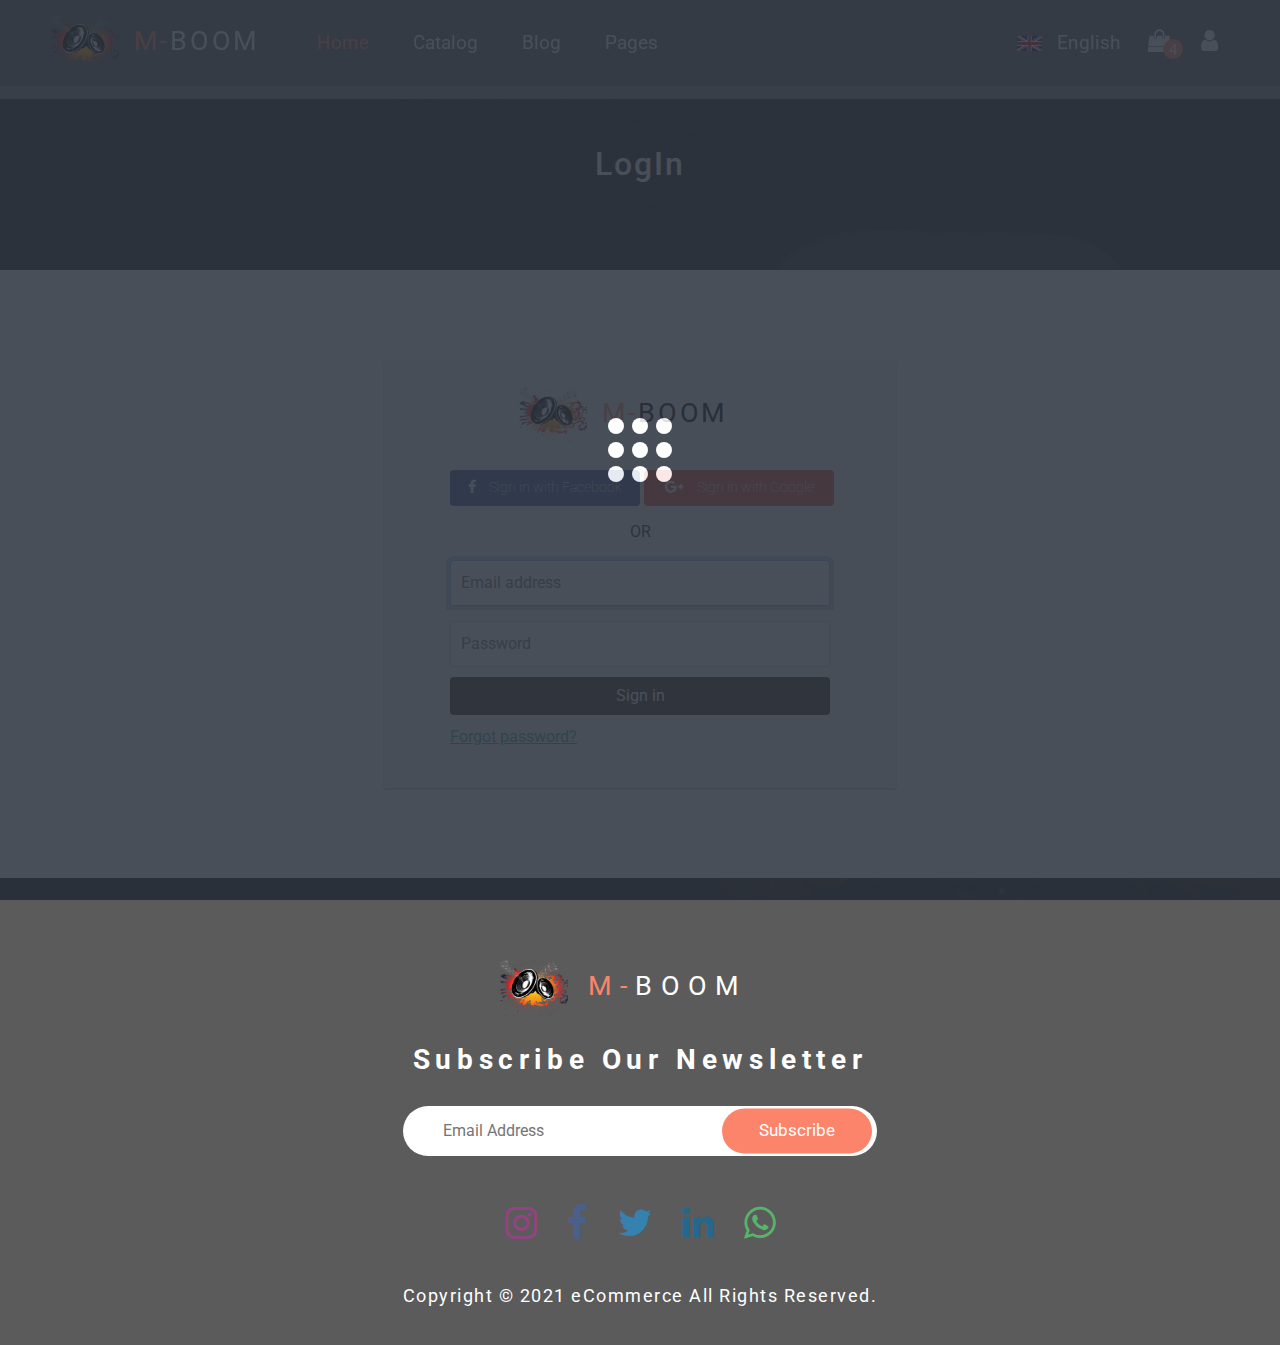
<file: login.html>
<!DOCTYPE html>
<html lang="en">

<head>
  <meta charset="UTF-8">
  <title>Title</title>
  <link rel="stylesheet" href="css/bootstrap.min.css">
  <link rel="shortcut icon" type="image/png" href="img/shortcut/3.png"/>
  <link rel="stylesheet" href="css/normalize.css">
  <meta name="viewport" content="width=device-width, initial-scale=1.0">
  <link href="https://fonts.googleapis.com/css2?family=Roboto:ital,wght@0,300;0,400;1,300;1,400&display=swap"
        rel="stylesheet">
  <link rel="stylesheet" href="css/font-awesome.min.css">
  <link rel="stylesheet" href="css/aos.css">
  <link rel="stylesheet" href="css/animate.css">
  <link rel="stylesheet" href="css/animate.min.css">
  <link rel="stylesheet" href="css/slick.css">
  <link rel="stylesheet" href="css/style.css">
</head>
<body>
<!--    load page-->
<div class="loader-body">
  <div class="lds-grid"><div></div><div></div><div></div><div></div><div></div><div></div><div></div><div></div><div></div></div>
</div>

<!--end load page-->
<!--start navbar-->
<nav class="navbar navbar-expand-lg " style="background-color: rgba(47,54,64,0.38); ">
  <div class="container-fluid" style="width: 95%;">
    <div class="d-block d-lg-none">
      <div class="icon-list-navbar">
        <i class="fa fa-bars" aria-hidden="true"></i>
      </div>
    </div>
    <a class="navbar-brand" href="index.html" style="font-size: 27px;letter-spacing:0.1em;margin-right: 40px">
      <img src="img/shortcut/3.png" style="width: 80px;height: 60px">
      <span style="color: #fc846b">M-</span>BOOM
    </a>
    <a class="d-block d-lg-none" style="position: relative">
      <i class="fa fa-shopping-bag" style="color: white;font-size: 27px;"></i>
      <small style="left:20px;bottom: -5px;text-align: center ;position: absolute;background-color: #fc846b; color: white;width: 20px;height: 20px;border-radius: 50%">4</small>
    </a>
    <div class="small-nav d-block d-lg-none" >
      <div class="small-list-navbar">
      </div>
      <div class="close-navbar-small">
        <i class="fa fa-close"></i>
      </div>
    </div>
    <div class="collapse  navbar-collapse" id="navbarSupportedContent">
      <div class="clone-nav   navbar-collapse">
        <ul class="navbar-nav main-list-navbar  me-auto mb-2 mb-lg-0">
          <li class="nav-item d-block d-lg-none">
            <a class="navbar-brand" href="index.html" style="font-size: 27px;letter-spacing:0.1em;margin-right: 40px">
              <img src="img/shortcut/3.png" style="width: 80px;height: 60px">
              <span style="color: #fc846b">M-</span>BOOM
            </a>
          </li><hr class="d-block d-lg-none">
          <li class="nav-item">
            <a class="nav-link active" aria-current="page" href="index.html">Home</a>
          </li><hr class="d-block d-lg-none">
          <li class="nav-item dropdown ">
            <a class="nav-link d-none d-lg-block" href="category.html"  role="button"
               aria-expanded="false">
              Catalog
            </a>
            <a class="nav-link d-block d-lg-none" href="category.html"  role="button" data-bs-toggle="dropdown"
               aria-expanded="false">
              Catalog
            </a>
            <ul class="dropdown-menu category-list">
              <div class="row">
                <div class="col-md"  style="padding:30px">
                  <h5>BLUETOOTH EARBUD</h5>
                  <li><a class="dropdown-item" href="#" style="font-size: 14px">Bluetooth Earphone</a></li>
                  <li><a class="dropdown-item" href="#" style="font-size: 14px">Portable Earphone</a></li>
                  <li><a class="dropdown-item" href="#" style="font-size: 14px">V45 Earphone</a></li>
                  <li><a class="dropdown-item" href="#" style="font-size: 14px">M12 Earbud</a></li>
                  <li><a class="dropdown-item" href="#" style="font-size: 14px"> XO1 Earbud</a></li>
                </div>
                <div class="col-md"  style="padding:30px">
                  <h5>IN-EAR</h5>
                  <li><a class="dropdown-item" href="#" style="font-size: 14px">Comfort Earphone</a></li>
                  <li><a class="dropdown-item" href="#" style="font-size: 14px">Slick Earphone</a></li>
                  <li><a class="dropdown-item" href="#" style="font-size: 14px">V50 Earphone</a></li>
                  <li><a class="dropdown-item" href="#" style="font-size: 14px">Scrutt Earbud</a></li>
                  <li><a class="dropdown-item" href="#" style="font-size: 14px"> Brozzo Earbud</a></li>
                </div>
                <div class="col-md"  style="padding:30px">
                  <h5>SPORTS EARBUD</h5>
                  <li><a class="dropdown-item" href="#" style="font-size: 14px">In-Ear Earphone</a></li>
                  <li><a class="dropdown-item" href="#" style="font-size: 14px">Trendy Earbud</a></li>
                  <li><a class="dropdown-item" href="#" style="font-size: 14px">Wireless Earbud</a></li>
                  <li><a class="dropdown-item" href="#" style="font-size: 14px">Fossils Earbud</a></li>
                  <li><a class="dropdown-item" href="#" style="font-size: 14px"> Beast Earbud</a></li>
                </div>
                <div class="col-md"  style="padding:30px">
                  <h5>BLUETOOTH EARBUD</h5>
                  <li><a class="dropdown-item" href="#" style="font-size: 14px">Bluetooth Earphone</a></li>
                  <li><a class="dropdown-item" href="#" style="font-size: 14px">Portable Earphone</a></li>
                  <li><a class="dropdown-item" href="#" style="font-size: 14px">V45 Earphone</a></li>
                  <li><a class="dropdown-item" href="#" style="font-size: 14px">M12 Earbud</a></li>
                  <li><a class="dropdown-item" href="#" style="font-size: 14px"> XO1 Earbud</a></li>
                </div>
                <div class="col-md"  style="padding:30px">
                  <h5>SPORTS EARBUD</h5>
                  <li><a class="dropdown-item" href="#" style="font-size: 14px">In-Ear Earphone</a></li>
                  <li><a class="dropdown-item" href="#" style="font-size: 14px">Trendy Earbud</a></li>
                  <li><a class="dropdown-item" href="#" style="font-size: 14px">Wireless Earbud</a></li>
                  <li><a class="dropdown-item" href="#" style="font-size: 14px">Fossils Earbud</a></li>
                  <li><a class="dropdown-item" href="#" style="font-size: 14px"> Beast Earbud</a></li>
                </div>
              </div>
              <div class="img-navBar d-none d-lg-block ">
                <div class="row ">
                  <div class="col-md" style="margin: 30px">
                    <img src="img/navbar/1.png" style="width: 100%;height: 210px">
                  </div>
                  <div class="col-md" style="margin: 30px">
                    <img src="img/navbar/2.png" style="width: 100%;height: 210px">
                  </div>
                </div>
              </div>

            </ul>
          </li><hr class="d-block d-lg-none">
          <li class="nav-item">
            <a class="nav-link" href="blog.html">Blog</a>
          </li><hr class="d-block d-lg-none">
          <li class="nav-item dropdown" style="position: relative">
            <a class="nav-link " href="#" id="navbarDropdown" role="button" data-bs-toggle="dropdown"
               aria-expanded="false">
              Pages
            </a>
            <ul class="dropdown-menu local-list" >
              <li><a class="dropdown-item" href="#">About</a></li><hr style="margin: 5px">
              <li><a class="dropdown-item" href="#">Services</a></li><hr style="margin: 5px">
              <li><a class="dropdown-item" href="#">Faq</a></li><hr style="margin: 5px">
              <li><a class="dropdown-item" href="#">Contact</a></li>

            </ul>
          </li><hr class="d-block d-lg-none">
        </ul>
        <div class="right-navbar">
          <div class="col-md">
            <div class="language d-none d-lg-block">
              <ul class="navbar-nav me-auto mb-2 mb-lg-0" style="display: flex;align-items: center">
                <li class="nav-item dropdown" style="position: relative;">
                  <a class="nav-link " href="#" id="navbarDropdown" style="color: white;"
                     role="button" data-bs-toggle="dropdown" aria-expanded="false">
                    <img src="img/language/en.jpg" style="width: 25px ; height: 15px;margin-right: 10px">
                    English
                  </a>
                  <ul class="dropdown-menu local-list" >
                    <div class="row">
                      <div class="col-md">
                        <li><a class="dropdown-item" href="#">
                          <img src="img/language/arabic-icon-9.jpg" style="width: 25px ; height: 20px;margin-right: 10px">
                          Arabic
                        </a></li>
                        <li><a class="dropdown-item" href="#">
                          <img src="img/language/fr.png" style="width: 25px ; height: 20px;margin-right: 10px">
                          French
                        </a></li>
                      </div>
                    </div>
                  </ul>
                </li>
                <li class="nav-item" style="margin-left: 10px">
                  <a  href="#" style="position: relative">
                    <i class="fa fa-shopping-bag" style="color: white;font-size: 23px;"></i>
                    <small style="left:15px;bottom: -5px;text-align: center ;position: absolute;background-color: #fc846b; color: white;width: 20px;height: 20px;border-radius: 50%">4</small>
                  </a>
                </li>
                <li class="nav-item" style="margin-left: 12px">
                  <a class="nav-link active" style="color: white;" aria-current="page"
                     href="login.html"><i class="fa fa-user" style="font-size: 24px"></i></a>
                </li>
              </ul>
            </div>
            <div class="language d-block d-lg-none">
              <ul class="navbar-nav me-auto mb-2 mb-lg-0" style="display: flex ">
                <li class="nav-item dropdown" style="position: relative;">
                  <a class="nav-link " href="#" id="navbarDropdown" style="color: white;"
                     role="button" data-bs-toggle="dropdown" aria-expanded="false">
                    <img src="img/language/en.jpg" style="width: 25px ; height: 15px;margin-right: 10px">
                    English
                  </a>
                  <ul class="dropdown-menu local-list" >
                    <div class="row">
                      <div class="col-md">
                        <li><a class="dropdown-item" href="#">
                          <img src="img/language/arabic-icon-9.jpg" style="width: 25px ; height: 20px;margin-right: 10px">
                          Arabic
                        </a></li>
                        <li><a class="dropdown-item" href="#">
                          <img src="img/language/fr.png" style="width: 25px ; height: 20px;margin-right: 10px">
                          French
                        </a></li>
                      </div>
                    </div>
                  </ul>
                </li>
                <li class="nav-item" style="margin-left: 12px">
                  <a class="nav-link active" style="color: white;" aria-current="page"
                     href="login.html"><i class="fa fa-user" style="font-size: 24px;margin-right: 10px" ></i> LogIn</a>
                </li>
              </ul>
            </div>
          </div>
        </div>
      </div>

    </div>
  </div>
</nav>
<!--end navbar-->
<div class="header-category">
  <div class="overflow-category"></div>
  <div class="text-header">
    <h2>LogIn</h2>
  </div>
</div>
<div class="container">
  <div id="logreg-forms">
    <form class="form-signin">
      <div class="logo-login" style="display: flex;justify-content: center">
        <a class="navbar-brand" href="index.html" style="margin-bottom:20px;color:black;font-size: 27px;letter-spacing:0.1em;margin-right: 40px">
          <img src="img/shortcut/3.png" style="width: 80px;height: 60px">
          <span style="color: #fc846b">M-</span>BOOM
        </a>
      </div>
      <div class="social-login">
        <button class="btn facebook-btn social-btn" type="button"><span><i class="fa fa-facebook-f" style="margin-right: 10px"></i> Sign in with Facebook</span> </button>
        <button class="btn google-btn social-btn" type="button"><span><i class="fa fa-google-plus" style="margin-right: 10px"></i> Sign in with Google</span> </button>
      </div>
      <p style="text-align:center"> OR  </p>
      <input type="email" id="inputEmail" class="form-control" placeholder="Email address" required="" autofocus="" style="margin-bottom: 15px">
      <input type="password" id="inputPassword" class="form-control" placeholder="Password" required="">

      <button class="btn  btn-block" type="submit" style="background-color:rgb(53, 44, 44);width: 100%;color: white"><i class="fas fa-sign-in-alt"></i> Sign in</button>
      <a href="#" id="forgot_pswd">Forgot password?</a>

    </form>

    </form>
    <br>

  </div>
</div>

<!-- start footer -->
<div class="footer">
  <div class="overflow-global"></div>
  <div class="container">
    <div class="main-footer">
      <div class="content-main-footer">
        <div class="logo-footer">
          <a class="navbar-brand" href="index.html" style="letter-spacing:0.3em;color:white;font-size: 27px;margin-right: 40px">
            <img src="img/shortcut/3.png" style="width: 80px;height: 60px">
            <span style="color: #fc846b">M-</span>BOOM
          </a>
        </div>
        <div class="newsletter">
          <h3>Subscribe Our Newsletter</h3>
          <div class="add-email">
            <input type="email" placeholder="Email Address">
            <button>Subscribe</button>
          </div>
        </div>
        <div class="social-media">
          <ul>
            <li><a href="#"><i class="fa fa-instagram" style="color: #BA339F"></i></a></li>
            <li><a href="#"><i class="fa fa-facebook" style="color: #4064AC"></i></a></li>
            <li><a href="#"><i class="fa fa-twitter" style="color: #1C9CEB"></i></a></li>
            <li><a href="#"><i class="fa fa-linkedin" style="color: #0073AF"></i></a></li>
            <li><a href="#"><i class="fa fa-whatsapp" style="color: #56F074"></i></a></li>
          </ul>
        </div>
        <div class="footer-bottom">
          <p>Copyright © 2021 eCommerce All Rights Reserved.</p>
        </div>
      </div>
    </div>

  </div>
</div>
<!-- end footer  -->
<script src="js/jquery-3.6.0.min.js"></script>
<script src="js/bootstrap.min.js"></script>
<script src="js/aos.js"></script>
<script>
  AOS.init();
</script>
<script src="js/wow.min.js"></script>
<script>new WOW().init();</script>
<script src="js/slick.min.js"></script>
<script src="js/script.js"></script>
</body>

</html>
</file>
<file: css/style.css>
/*start setting style*/
*{
    margin: 0;
    padding: 0;
    box-sizing: border-box;
}
body{
    overflow-x:hidden ;
}
ul{
    margin: 0;
    padding: 0;
    list-style: none;
}
ul li a{
  text-decoration: none;
}
body{
    font-family: 'Roboto', sans-serif;
}



.loader-body {
    background-color: rgb(47, 54, 64);
    position: fixed;

    top: 0;
    left: 0;
    width: 100%;
    height: 100%;
    z-index: 10000000;
    display: flex;
    justify-content: center;
    align-items: center;
}
.lds-grid {
    display: inline-block;
    position: relative;
    width: 80px;
    height: 80px;
}
.lds-grid div {
    position: absolute;
    width: 16px;
    height: 16px;
    border-radius: 50%;
    background: #fff;
    animation: lds-grid 1.2s linear infinite;
}
.lds-grid div:nth-child(1) {
    top: 8px;
    left: 8px;
    animation-delay: 0s;
}
.lds-grid div:nth-child(2) {
    top: 8px;
    left: 32px;
    animation-delay: -0.4s;
}
.lds-grid div:nth-child(3) {
    top: 8px;
    left: 56px;
    animation-delay: -0.8s;
}
.lds-grid div:nth-child(4) {
    top: 32px;
    left: 8px;
    animation-delay: -0.4s;
}
.lds-grid div:nth-child(5) {
    top: 32px;
    left: 32px;
    animation-delay: -0.8s;
}
.lds-grid div:nth-child(6) {
    top: 32px;
    left: 56px;
    animation-delay: -1.2s;
}
.lds-grid div:nth-child(7) {
    top: 56px;
    left: 8px;
    animation-delay: -0.8s;
}
.lds-grid div:nth-child(8) {
    top: 56px;
    left: 32px;
    animation-delay: -1.2s;
}
.lds-grid div:nth-child(9) {
    top: 56px;
    left: 56px;
    animation-delay: -1.6s;
}
@keyframes lds-grid {
    0%, 100% {
        opacity: 1;
    }
    50% {
        opacity: 0.5;
    }
}

/*end setting style*/

/*start navbar*/
.navbar{
    background-color: rgba(205, 198, 198, 0.07);
    min-height: 60px;
    position: fixed;
    z-index: 100000;
    color: white;
    width: 100%;
    transition: all  .3s ease-in-out ;
}
.navbar .navbar-brand{
    color: white;
}
.navbar .navbar-collapse .nav-item{
    padding-right: 10px;
}
.navbar .navbar-collapse .nav-item a{
    color: white;
    font-size: 19px;
    position: relative;
}
.main-list-navbar > li > a{
    padding: 10px 17px !important;


}
.navbar .navbar-collapse li.nav-item a:hover{
    color: #fc846b;
}
.navbar .navbar-collapse li.nav-item a:hover > .nav-item a::after{
    width: 0%;
}
.navbar .navbar-collapse .nav-item a.active{
    color: #fc846b;
}

.dropdown, .dropend, .dropstart, .dropup {
   position: unset;
}

.dropdown .dropdown-menu .dropdown-item{
    color: black !important;
}
.navbar .small-nav{
    position: absolute;
    left: 0px;
    top: 0;
    visibility: hidden;
    opacity: 0;
    width: 100%;
    height: 100vh;
    background-color: rgba(2, 1, 1, 0.4);
    z-index: 999;
    display: flex;
}
.small-nav-show{
    visibility: visible !important;
}
.navbar  .small-list-navbar{
    position: absolute;
    padding: 20px 10px !important;
    left: -1000px;
    top: 0;
    width: 50%;
    height: 100vh;
    color: black;
    background-color: white;
    z-index: 999;
    overflow: scroll;

}
.navbar  .close-navbar-small{
    width: 40px;
    height: 40px;
    background-color: white;
    color: black;
    position: absolute;
    left: -1000px;
    display: flex;
    justify-content: center;
    align-items: center;
    cursor: pointer;
}
.navbar .small-nav-show{
    left: 0;
} 
.navbar  .icon-list-navbar{
    font-size: 30px;
    cursor: pointer;
}
@media screen and (min-width: 1000px) {
    .dropdown .dropdown-menu{
        width: 90%;
        left: 50%;
        transform: translateX(-50%);
        display: block !important;
        visibility: hidden;
        opacity: 0;
        box-shadow: 0px 5px 18px 3px rgba(0,0,0,0.1);
        transition: all .4s ease-in-out ;
        top: 110px;
    }
    .dropdown:hover > .dropdown-menu{
        visibility: visible;
        opacity: 1;
        top: 73px;
    }
    .navbar .locak-list{
        position: absolute;left: 88px;
     }
}
@media screen and (max-width: 990px) {
    
    .navbar .navbar-collapse .nav-item a {
        color: black !important;
    }
    .dropdown .dropdown-menu{
        margin: 10px;
    }
}

/*end navbar*/

/*start header*/
.carousel .carousel-item{
    width: 100%;
    position: relative;
}
.carousel .img-header1{
    background-image: url("../img/header/1.jpg");
    background-size: cover;
    height: 100vh;
    background-position: center;
    background-repeat: no-repeat;
    background-attachment: fixed;
}
.carousel .img-header2{
    background-image: url("../img/header/2.jpg");
    background-size: cover;
    height: 100vh;
    background-position: center;
    background-repeat: no-repeat;
    background-attachment: fixed;
}
.carousel .img-header3{
    background-image: url("../img/header/3.jfif");
    background-size: cover;
    height: 100vh;
    background-position: center;
    background-repeat: no-repeat;
    background-attachment: fixed;
}
.carousel .carousel-item .overflow-header{
    width: 100%;
    height: 100%;
    background-color: rgba(0, 0, 0, 0.699) ;
    position: absolute;
    z-index: 888;
}
.carousel .carousel-caption {
    position: absolute;
    right: 0%;
    bottom: 1.25rem;
    left: 0%;
    top: 45%;
    text-align: left;
    width: 70%;
    padding-top: 1.25rem;
    padding-bottom: 1.25rem;
    color: #fff;
    padding-left: 156px;
    z-index: 999;
}
.carousel .carousel-caption .content-text{
    position: relative;
}
.carousel .carousel-caption h5{
    line-height: 2em;
    letter-spacing: 5px;
    position: relative;
    margin-bottom: 20px;
}
.carousel .carousel-caption  h5:after {
    content: "";
    width: 15%;
    height: 3px;
    background-color: white;
    position: absolute;
    bottom: -5px;
    left: 0%;
    z-index: 666;
    visibility: visible;
    animation-duration: 1.5s;
    animation-name: fadeInLeft;
}
.carousel .carousel-caption h2{
    line-height: 1.2em;
    letter-spacing: 3px;
    color: #fc846b;
}
.carousel .carousel-caption p{
    line-height: 1.5em;
    letter-spacing: 1px;
}
.carousel .carousel-caption button.btn-shop{
    line-height: 1.5em;
    letter-spacing: 1px;
    outline: none;
    border: 1px solid white;
    border-radius: 5px;
    width: 130px;
    height: 40px;
    background-color: transparent;
    color: white;
    transition: all .3s ease-in-out;
}
.carousel .carousel-caption button.btn-shop:hover{
    background-color: #fc846b;
    transform: scale(1.04);
    
}

/*end header*/
/* start about */
.about {
    padding-top: 70px;
}
.about .img-about{
    width: 100%;
    height: 100vh;
}
.about .img-about img{
    width: 85%;
    height: 100%;
}
.about .content-text{
    position: relative;
    top: 40%;
    transform: translateY(-40%);
    padding-left: 50px;
}
.about .content-text h5{
    line-height: 2em;
    color: black;
    font-weight: bold;
    letter-spacing: 5px;
    margin-bottom: 20px;
}
.about .content-text h5::after{
content: "";
width: 60px;
height: 3px;
background-color: #fc846b;
position: absolute;
top: 9%;
}
.about .content-text h2{
    line-height: 1.2em;
    letter-spacing: 3px;
    color: #fc846b;
    font-weight: bold;
    margin-bottom: 20px;

}
.about .content-text p{
    line-height: 1.5em;
    letter-spacing: 1px;
    margin-bottom: 20px;
}
.about .content-text button.btn-shop{
    line-height: 1.5em;
    letter-spacing: 1px;
    outline: none;
    border: 1px solid white;
    border-radius: 5px;
    width: 130px;
    height: 40px;
    background-color: rgb(53, 44, 44);
    color: white;
    transition: all .3s ease-in-out;
}
.about .content-text button.btn-shop:hover{
    background-color: #fc846b;
    transform: scale(1.04);
}
/* end about */
/* start latest prodect */
.latest-prodect {
    padding: 50px 0px;
}
.latest-prodect h3{
    text-align: center;
    margin-bottom: 40px;
    position: relative;
}
.latest-prodect h3::after{
    content: "";
    width: 120px;
    height: 3px;
    position: absolute;
    background-color: #fc846b;
    bottom: -15px;
    left: 50%;
    transform: translateX(-50%);

}
.latest-prodect .card-product{
    padding: 20px;
    position: relative;
    margin: 15px 5px;
    cursor: pointer;
    padding-top: 30PX;
}

.latest-prodect .card-product .title-product {
    margin-bottom: 5px;
}
.latest-prodect .card-product .title-product a{
    color: black;
    text-decoration: none;
    transition: all .2s ease-in-out;
    letter-spacing: 1px;
}
.latest-prodect .card-product .title-product a:hover{
    color: blue;
    text-decoration: revert;
}
.latest-prodect .card-product .img-product{
    width: 100%;
    height: 270px;
    position: relative;
    overflow: hidden;
}
.latest-prodect .card-product .img-product .add-cart a{
    position: absolute;
    text-align: center;
    padding: 7px 0px;
    width: 100%;
    color: white;
    background-color: #0068d9;
    bottom: -60px;
    transition: all .3s ease-in-out;
}


.latest-prodect .card-product .img-product .like-product {
    position: absolute;
    padding: 7px 0px;
    width: 100%;
    display: flex;
    justify-content: center;
    color: white;
    bottom: 40px;
    visibility: hidden;
    opacity: 0;
    transition: all .3s ease-in-out;
}
.latest-prodect .card-product:hover a[target = 'add-cart']{
    bottom: 0%;
}
.latest-prodect .card-product:hover  .img-product .like-product[target = 'like-product']{
    opacity: 1;
    visibility: visible;
}
.latest-prodect .card-product .img-product .like-product {
    position: absolute;
    padding: 7px 0px;
    width: 100%;
    display: flex;
    justify-content: center;
    color: white;
    bottom: 35px;
}
.latest-prodect .card-product .img-product .like-product a {
    color: black;
    background-color: white;
    margin: 3px;
    width: 40px;
    height: 40px;
    font-size: 20px;
    display: flex;
    justify-content: center;
    align-items: center;
    text-decoration: none;
    transition: all .2s ease-in-out;
}
.latest-prodect .card-product .img-product .like-product a:hover {
    color: #0068d9;

}
.latest-prodect .card-product .img-product img{
    width: 100%;
    height: 100%;
    position: absolute;
    top: 0;
    left: 0;
}
.latest-prodect .card-product .img-product .img-replace{
    visibility: hidden;
}
.latest-prodect .card-product:hover > .img-product .img-replace{
    visibility: visible;
}
.latest-prodect .card-product:hover > .img-product .img-original{
    visibility: hidden;
}
.latest-prodect .card-product .price{
    font-size: 19px;
    font-weight: 600;
}
.latest-prodect .card-product .original-price{
    color: rgba(102, 98, 98, 0.781);
    text-decoration: line-through;
    margin-right: 10px;
}
.latest-prodect .card-product .new-price{
    color: #fc6b4e;

}
.latest-prodect .card-product .status-product{
    position: absolute;
    top: 0;
    display: inline-block;
    background-color: #fc6b4e;
    padding: 3px 15px 3px 10px;
    color: white;
    letter-spacing: 3px;
    text-transform: uppercase;
    font-weight: 500;
    font-size: 13px;
    
}
/* Rating Star Widgets Style */
.rating-stars ul {
    list-style-type:none;
    padding:0;
    -moz-user-select:none;
    -webkit-user-select:none;
    display: flex;
    margin-top: 7px;
  }
  .rating-stars ul > li.star {
    display:inline-block;
  }
  .rating-stars ul > li.star > i.fa {
    font-size:2em; 
    color:#ccc; 
  }
  .rating-stars ul > li.star.hover > i.fa {
    color:#FFCC36;
  }
  .rating-stars ul > li.star.selected > i.fa {
    color:#FF912C;
  }
/* Rating Star Widgets Style */
/* end latest prodect */

/* start advanced features */
.advanced-features{
    background-color:#fc846b;
    overflow: hidden;
    padding-top: 40px;
    padding-bottom: 70px;
    position: relative;
}
.advanced-features .clip-all-path{
    position: absolute;
    z-index: 0;
    background-color: #a8e8b321;
    width: 200px;
    height: 200px;
    filter: blur(30px);
}
.advanced-features .path1{
    clip-path: polygon(50% 0%, 61% 35%, 98% 35%, 68% 57%, 79% 91%, 50% 70%, 21% 91%, 32% 57%, 2% 35%, 39% 35%);
    left: 94%;
    top: 51%;
    transform: translate(-127% , -9%) rotate(28deg);
}
.advanced-features .path2{
    clip-path: polygon(50% 0%, 100% 50%, 50% 100%, 0% 50%);
    left: 10%;
    background-color: #eecc433a;
    bottom: 0;
    transform: translate(-10% , -0%) rotate(28deg);
}
.advanced-features .path3{
    clip-path: polygon(50% 0%, 0% 100%, 100% 100%);
    left: 50%;
    bottom: 20%;
    transform: translate(-30% , -20%) rotate(28deg);
}
.advanced-features .clip-all-circle{
    position: absolute;
    z-index: 0;
    width: 30px;
    height: 30px;
    filter: blur(3px);
    border-radius: 50%;
}
.advanced-features .circle1{
    animation: circleAnimation1 20s ease-in-out infinite;
    border: 3px solid rgba(190, 38, 38, 0.37);
}
.advanced-features .circle2{
    animation: circleAnimation2 20s ease-in-out infinite;
    border: 3px solid rgba(68, 121, 25, 0.534);
}
.advanced-features .circle3{
    animation: circleAnimation3 20s ease-in-out infinite;
    border: 3px solid rgba(151, 19, 96, 0.582);
}
.advanced-features .circle4{
    animation: circleAnimation4 20s ease-in-out infinite;
    border: 3px solid rgba(22, 30, 102, 0.568);
}
.advanced-features .circle5{
    animation: circleAnimation5 20s ease-in-out infinite;
    border: 3px solid rgba(130, 194, 12, 0.459);
}

@keyframes circleAnimation1{
    0%{
        left: 50%;
        top: 30%;
    }
  
    10%{
        left: 45%;
        top: 60%;
    }

    20%{
        left: 15%;
        top: 60%;
    }
   
    30%{
        left: 33%;
        top: 100%;
    }
  
    40%{
        left: 49%;
        top: 95%;
    }

    50%{
        left: 65%;
        top: 80%;
    }
    60%{
        left: 50%;
        top: 30%;
    }
    70%{
        left: 36%;
        top: 78%;
    }
    80%{
        left: 50%;
        top: 30%;
    }
    90%{
        left: 65%;
        top: 80%;
    }
    100%{
        left: 50%;
        top: 30%;
    }
}
@keyframes circleAnimation2{
    0%{
     
        left: 45%;
        top: 60%;
    }
  
    10%{
        left: 50%;
        top: 30%;
    }

    20%{
        left: 15%;
        top: 60%;
    }
   
    30%{
        left: 36%;
        top: 78%;
   
    }
  
    40%{
        left: 49%;
        top: 95%;
    }

    50%{
        left: 65%;
        top: 80%;
    }
    60%{
       
        left: 33%;
        top: 100%;
    }
    70%{
        left: 65%;
        top: 80%;
    }
    80%{
        left: 50%;
        top: 30%;
    }
    90%{
        
        left: 50%;
        top: 30%;
    }
    100%{
        left: 50%;
        top: 30%;
    }
}
@keyframes circleAnimation3{
    0%{
     
        left: 45%;
        right: 60%;
    }
  
    10%{
        left: 50%;
        right:30%;
    }

    20%{
    
        left: 50%;
        top: 30%;
    }
   
    30%{
        left: 36%;
        top: 78%;
   
    }
  
    40%{
        left: 33%;
        top: 100%;
    }

    50%{
      
        bottom: 50%;
        top: 30%;
    }
    60%{
       
   
        left: 49%;
        top: 95%;
    }
    70%{
        left: 65%;
        bottom: 80%;
    }
    80%{
        left: 65%;
        top: 80%;
    }
    90%{
        
        left: 15%;
        top: 60%;
    }
    100%{
        left: 50%;
        top: 30%;
    }
}
@keyframes circleAnimation4{
    0%{
       
        left: 49%;
        top: 95%;
     
    }
  
    10%{
        left: 45%;
        top: 60%;
    }

    20%{
    
        left: 50%;
        top: 30%;
    }
   
    30%{
        left: 36%;
        top: 78%;
   
    }
  
    40%{

        left: 50%;
        top: 30%;
    }

    50%{
      
        left: 50%;
        top: 30%;
    }
    60%{
     
        left: 50%;
        top: 30%;
    }
    70%{
        left: 65%;
        top: 80%;
    }
    80%{
        left: 65%;
        top: 80%;
    }
    90%{
        
        left: 15%;
        top: 60%;
    }
    100%{
        left: 33%;
        top: 100%;
    }
}
@keyframes circleAnimation5{
    0%{
      
        right: 49%;
        top: 95%;
    }
  
    10%{
        left: 45%;
        bottom: 60%;
    }

    20%{
    
        left: 50%;
        top: 30%;
     
    }
   
    30%{
        left: 36%;
        top: 78%;
   
    }
  
    40%{

        right: 65%;
        top: 80%;
      
    }

    50%{
        left: 49%;
        top: 95%;
  
    }
    60%{
     
        left: 50%;
        top: 30%;
    }
    70%{
        left: 65%;
        top: 80%;
    }
    80%{

        left: 50%;
        bottom: 30%;
    }
    90%{
        
        left: 15%;
        top: 60%;
    }
    100%{
        left: 33%;
        top: 100%;
    }
}
.advanced-features .img-features{
    width: 100%;
    height: 100%;
    position: relative;
}
.advanced-features .img-features img{

    width: 100%;
    z-index: 50;
    border-radius: 0px 599px 174px 600px;
    transform: rotate(-15deg);
    position: relative;
    left: -83px;
    top: 0px;
}
.advanced-features .img-features .clip-path{
    clip-path: polygon(0% 15%, 15% 15%, 15% 0%, 85% 0%, 85% 15%, 100% 15%, 100% 85%, 85% 85%, 85% 100%, 15% 100%, 15% 85%, 0% 85%);
    position: absolute;
    top: 0px;
    left: 132px;
    z-index: 0;
    background-color: #a8e8b321;
    width: 360px;
    height: 360px;
    transform: rotate(75deg);
}
.advanced-features .text-features{
    padding-top: 50px;
 padding-left: 60px;
 padding-right: 60px;
 position: relative;
 z-index: 50;
}
.advanced-features .text-features h4{
    color: white;
}
.advanced-features .text-features .title-h4{
    position: relative;
    letter-spacing: 3px;
    margin-bottom: 27px;
}
.advanced-features .text-features .title-h4::after{
    content: "";
    width: 70px;
    height: 2px;
    background-color: white;
    position: absolute;
    bottom: 10px;
    margin-left: 15px;
}
.advanced-features .text-features h2{
    color: black;
    letter-spacing: 2px;
    margin-bottom: 40px;
    font-weight: 600;
}
.advanced-features .text-features h3{
    color: white;
    letter-spacing: 2px;
    margin-bottom: 40px;

}
.advanced-features .text-features h3 i{
    margin-right:20px;
}
.advanced-features .text-features button{
    width: 135px;
    height: 50px;
    border: none;
    border-radius: 5px;
    outline: none;
    background-color: rgb(53, 44, 44);
    color: white;
    font-size: 18px;
    letter-spacing: 2px;
    transition: all .3s ease-in-out;
    font-weight: 600;
}
.advanced-features .text-features button:hover{
    background-color: white;
    color: black;
    font-weight: 600;
}
/* end advanced features */

/* start Ccustomer */
    .our-customer{
        padding: 90px 0;
    }
    .our-customer .cards-customer .cards-cus{
        padding: 0 50px;
        margin-bottom: 20px;
    }
    .our-customer .cards-customer .cards-cus .img-customer{
    height: 100px;
    display: flex;
    justify-content: center;
    align-items: center;
    overflow: hidden;
    margin-bottom: 25px;
    }
    .our-customer .cards-customer .cards-cus p{
        text-align: center;
        font-size: 15px;

    }
    .our-customer .cards-customer .cards-cus .img-customer img{
        height: 100%;
        border: 3px solid #eee;
        width: 100px;
        border-radius: 50%;
        padding: 5px
    }

    .our-customer h3.title-customer{
        text-align: center;
        margin-bottom: 70px;
        position: relative;
    }
    .our-customer h3.title-customer::after{
        content: "";
        width: 150px;
        height: 3px;
        background-color: #fc846b;
        position: absolute;
        bottom: -15px;
        left: 50%;
        transform: translateX(-50%);

    }
    .our-customer .cards-customer .text-customer{
        line-height: 2em;
        letter-spacing: 1px;

    }
    .our-customer .cards-customer .text-customer h3{
        color: #fc6b4e;
        text-align: center;
    }
    .our-customer .cards-customer .text-customer p {
        color: rgb(126, 118, 118);
        font-size: 17px;
    }
    .our-customer ul.slick-dots{
        display: flex;
        justify-content: center;
        
    }
    .our-customer ul.slick-dots li button{
        margin: 15px 5px;
        width: 10px;
        height: 10px;
        background-color: #fc846b;
        opacity: 0.5;
        outline: none;
        border: none;
        transition: all .3s ease-in-out;
        font-size: 0;
    }
    .our-customer ul.slick-dots li.slick-active > button{
        transform: scale(1.2);
        opacity: 1;
    }
    .cards-cus.slick-center{
    transform: scale(1.1);
    transition: all .3s ease-in-out;
    }
/* end Ccustomer */
/*start footer*/
    .footer{
        background-image: url(../img/header/2.jpg);
        background-position: center;
        background-repeat: no-repeat;
        background-size: cover;
        background-attachment: fixed;
        position: relative;
        padding: 80px 30px 20px 30px ;
        text-align: center;
    }
    .footer .container{
        position: relative;
        z-index: 444;
    } 
    .overflow-global{
        position: absolute;
        top: 0;
        left: 0;
        width: 100%;
        height: 100%;
        background-color: rgba(0, 0, 0, 0.644);
        z-index: 333;
    }
    .main-footer{
        display: flex;
        justify-content: center;
        width: 100%;
        color: white;
    }

    .footer .logo-footer{
        margin-bottom: 25px;
    }

 
    .footer .newsletter h3{
        margin-bottom: 30px;
        color: white;
        font-weight: 700;
        letter-spacing: 0.2em;
    }
    .footer .newsletter .add-email{
        width: 100%;
        height: 50px;
        display: flex;
        justify-content: center;
        position: relative;
        border-radius: 30px;
        overflow: hidden;
    }
    .footer .newsletter .add-email input{
        width: 100%;
        outline: none;
        border: none;
        padding: 0px 40px;
    }
    .footer .newsletter .add-email button{
        position: absolute;
        right: 5px;
        height: 90%;
        margin-top: 0.5%;
        transform: translateY(-1%);
        width: 150px;
        outline: none;
        border:none;
        border-radius: 30px;
        background-color: #fc846b;
        color: white;
        font-size: 17px;
    }
    .footer .social-media{
        margin-top: 40px;
        margin-bottom: 30px;
    }
    .footer .social-media ul{
        display: flex;
        justify-content: center;
    }
    .footer .social-media ul li{
        margin: 0 15px ;
    }
    .footer .social-media ul li a{
      font-size: 37px;
      color: white;
        opacity: 0.6;
        transition: all .2s ease-in-out;
    }
.footer .social-media ul li a:hover{
    opacity: 1;
}
    .footer .footer-bottom{
        font-size: 18px;
        letter-spacing: 1.5px;
    }
/*end footer*/



/*start page category */
 .header-category{
    padding-top: 66px;
    background-image: url("../img/header/category/1.jfif");
    background-position: center;
    background-attachment:fixed;
    background-repeat: no-repeat;
    height: 270px;
    margin-bottom: 50px;
    position: relative;
}
 .header-category .overflow-category{
    position: absolute;
    left: 0;
    top: 0;
    width: 100%;
    height: 100%;
    background-color: rgba(0, 0, 0, 0.51);
    z-index: 333;
}
 .header-category .text-header {
    display: flex;
    justify-content: center;
    align-items: center;
    width: 100%;
    height: 100%;
    position: relative;
    z-index: 444;
    color: white;
    letter-spacing: 2px;
}
.page-category .product-category{
    padding: 0 50px ;
}
.page-category .product-category .global-style-category{
    margin-bottom: 40px;
}
.page-category .product-category .global-style-category h5 i{
    margin-right: 10px;
}
.page-category .product-category .global-style-category ul.main-type-category li .title-type-category{
   display: flex;
    justify-content: space-between;
    margin-bottom: 6px;
    letter-spacing: 1px;
}
.page-category .product-category .global-style-category ul.main-type-category li .title-type-category i{
    font-size: 13.5px;
    margin-right: 11px;
}
.page-category .product-category .global-style-category ul.main-type-category .sub-type-category{
    list-style:circle;
    padding-left: 30px;
    display: none;
    margin-top: 10px;
    line-height: 2em;
}
.page-category  .price-filter{
    margin-bottom: 10px;
}
.page-category  .price-filter .form-check-label{
    margin-left: 12px;
}
.page-category .category-filter h5.hide-filter{
    display: flex;
    align-items: center;
}
.page-category .category-filter h5.hide-filter i{
    margin-right: 13px;
    font-size: 17px;
}
.page-category .rating-stars ul > li.star > i.fa {
    font-size: 1.1em !important;
}
.page-category .latest-prodect .card-product .price {
    font-size: 17px;
}
.page-category .latest-prodect .card-product .img-product {
    height: 193px;
}
 .Best-Sellers{
    height: 450px;
}

.page-item.active .page-link{
    background-color: #fc846b !important;
    color: white !important;
    outline: none;
    border:1px solid #fc846b;
}
/*end page category */

/*start page blog*/
.page-blog{
    padding: 30px;
    letter-spacing: 0.8px;
}

.page-blog .left-side .articles .article{
    display: flex;
    margin-bottom: 10px;
}
.page-blog .left-side .articles .article img{
    width: 90px;
    height: 70px;
    margin-right: 20px;
}
.page-blog .category-blog{
    margin-top: 40px;
    letter-spacing: 1px;
}
.page-blog .Best-Sellers{
    margin-top: 50px;
}
.page-blog .right-side{
    padding-left: 40px;
}
.page-blog .img-news{
    width: 100%;
    height: 300px;
    position: relative;
    margin-bottom: 30px;
}
.page-blog .img-news .overflow-img-new{
    position: absolute;
    left: 50%;
    top: 50%;
    transform: translate(-50% , -50%);
    width: 100%;
    height: 100%;
    background-color: rgba(252, 132, 107, 0.66);
    transition: all .3s ease-in-out;
    border-radius: 10px;
    overflow: hidden;
    opacity: 0;
}
.page-blog .img-news:hover > .overflow-img-new{
    opacity: 1;
}
.page-blog .img-news img{
    width: 100%;
    height: 100%;
    border-radius: 10px;
    overflow: hidden;
}
.page-blog  .text-news h4{
    margin-bottom: 8px;
}
.page-blog .timeAndMember{
    display: flex;
    margin-bottom: 20px;
}
.page-blog .timeAndMember .date{
    margin-right: 20px;
}
.page-blog .timeAndMember .date i{
    margin-right: 10px;
}
.page-blog .timeAndMember .memberNew i{
    margin-right: 10px;
}
.page-blog .text-news p{
    margin-bottom: 50px;
    line-height: 1.9em;
}
/*end page blog*/



/* sign in FORM */
#logreg-forms{
    width:512px;
    margin:10vh auto;
    background-color:#f3f3f3;
    box-shadow: 0 1px 3px rgba(0,0,0,0.12), 0 1px 2px rgba(0,0,0,0.24);
    transition: all 0.3s cubic-bezier(.25,.8,.25,1);
}
#logreg-forms form {
    width: 100%;
    max-width: 410px;
    padding: 15px;
    margin: auto;
}
#logreg-forms .form-control {
    position: relative;
    box-sizing: border-box;
    height: auto;
    padding: 10px;
    font-size: 16px;
}
#logreg-forms .form-control:focus { z-index: 2; }
#logreg-forms .form-signin input[type="email"] {
    margin-bottom: -1px;
    border-bottom-right-radius: 0;
    border-bottom-left-radius: 0;
}
#logreg-forms .form-signin input[type="password"] {
    border-top-left-radius: 0;
    border-top-right-radius: 0;
}

#logreg-forms .social-login{
    width:390px;
    margin:0 auto;
    margin-bottom: 14px;
}
#logreg-forms .social-btn{
    font-weight: 100;
    color:white;
    width:190px;
    font-size: 0.9rem;
}

#logreg-forms a{
    display: block;
    padding-top:10px;
    color:lightseagreen;
}

#logreg-form .lines{
    width:200px;
    border:1px solid red;
}


#logreg-forms button[type="submit"]{ margin-top:10px; }

#logreg-forms .facebook-btn{  background-color:#3C589C; }

#logreg-forms .google-btn{ background-color: #DF4B3B; }

#logreg-forms .form-reset, #logreg-forms .form-signup{ display: none; }

#logreg-forms .form-signup .social-btn{ width:210px; }

#logreg-forms .form-signup input { margin-bottom: 2px;}

.form-signup .social-login{
    width:210px !important;
    margin: 0 auto;
}

/* Mobile */

@media screen and (max-width:500px){
    #logreg-forms{
        width:300px;
    }

    #logreg-forms  .social-login{
        width:200px;
        margin:0 auto;
        margin-bottom: 10px;
    }
    #logreg-forms  .social-btn{
        font-size: 1.3rem;
        font-weight: 100;
        color:white;
        width:200px;
        height: 56px;

    }
    #logreg-forms .social-btn:nth-child(1){
        margin-bottom: 5px;
    }
    #logreg-forms .social-btn span{
        display: none;
    }
    #logreg-forms  .facebook-btn:after{
        content:'Facebook';
    }

    #logreg-forms  .google-btn:after{
        content:'Google+';
    }

}
</file>
